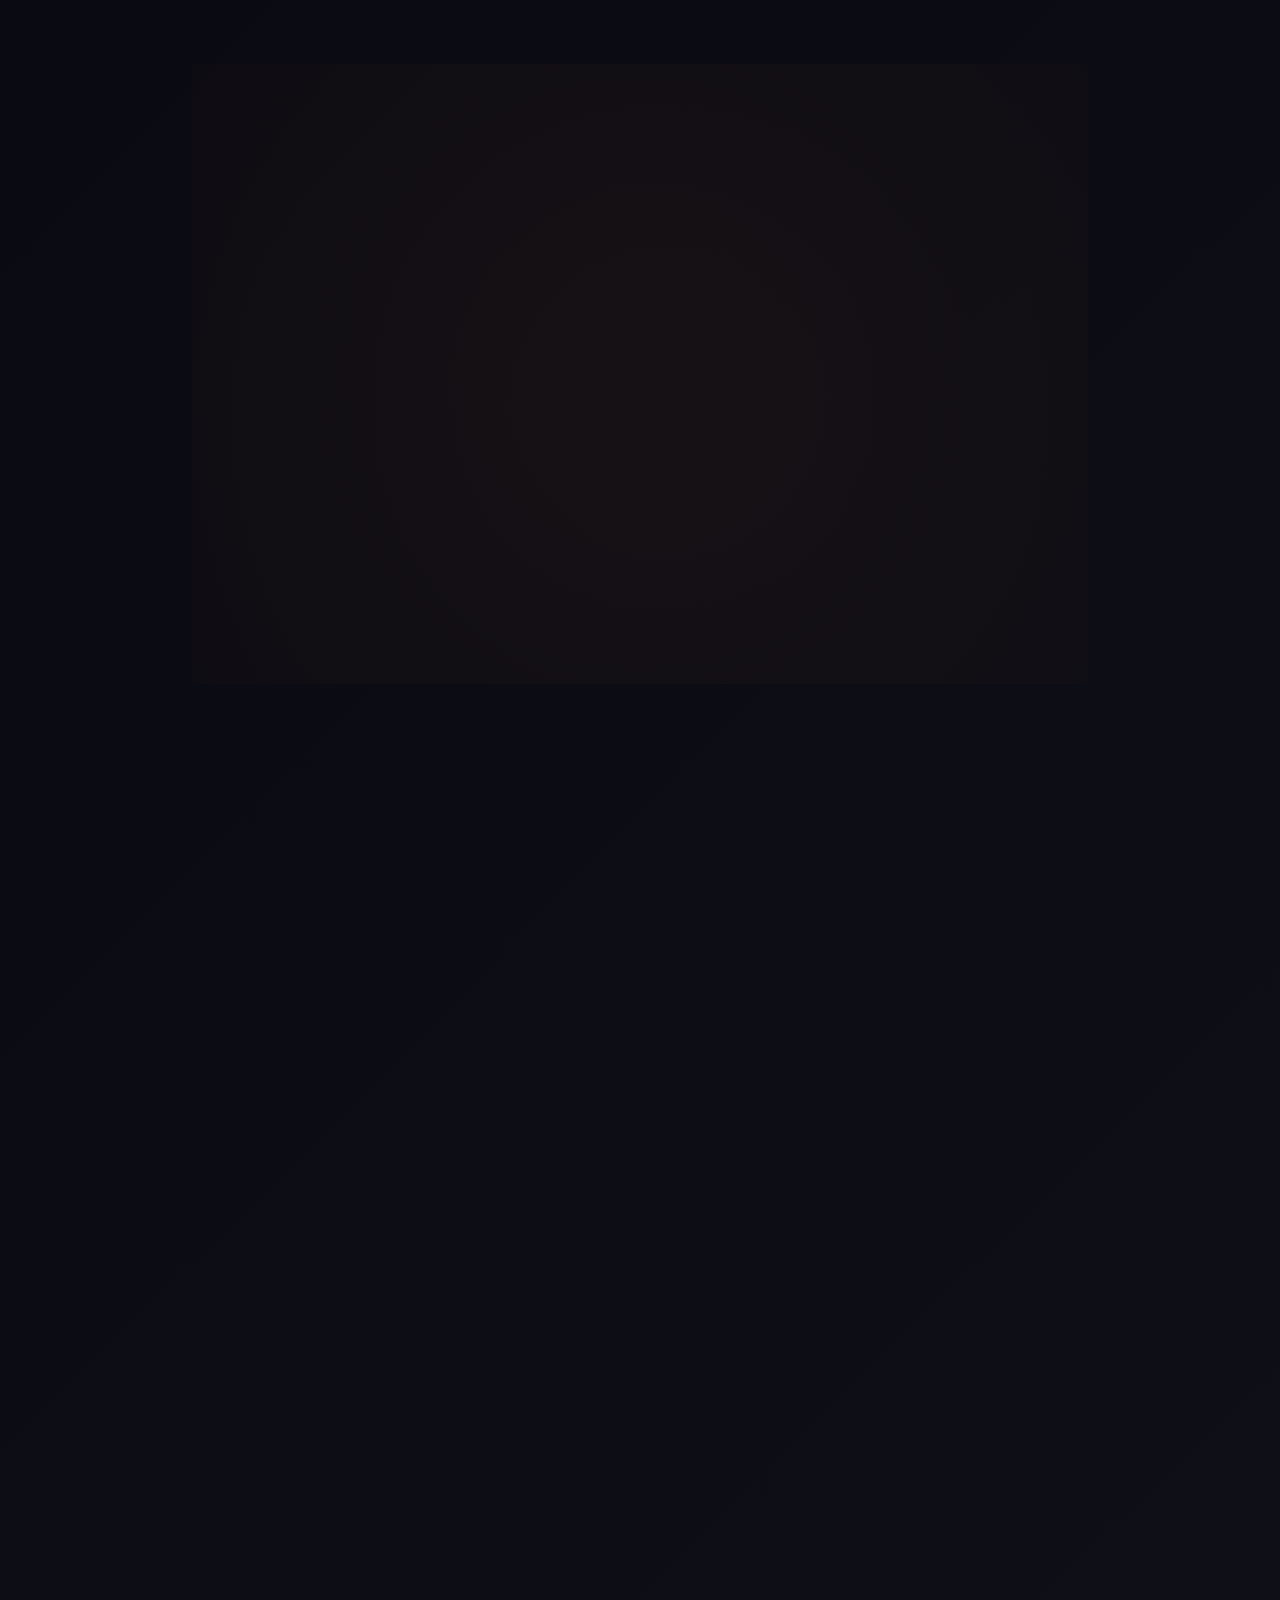
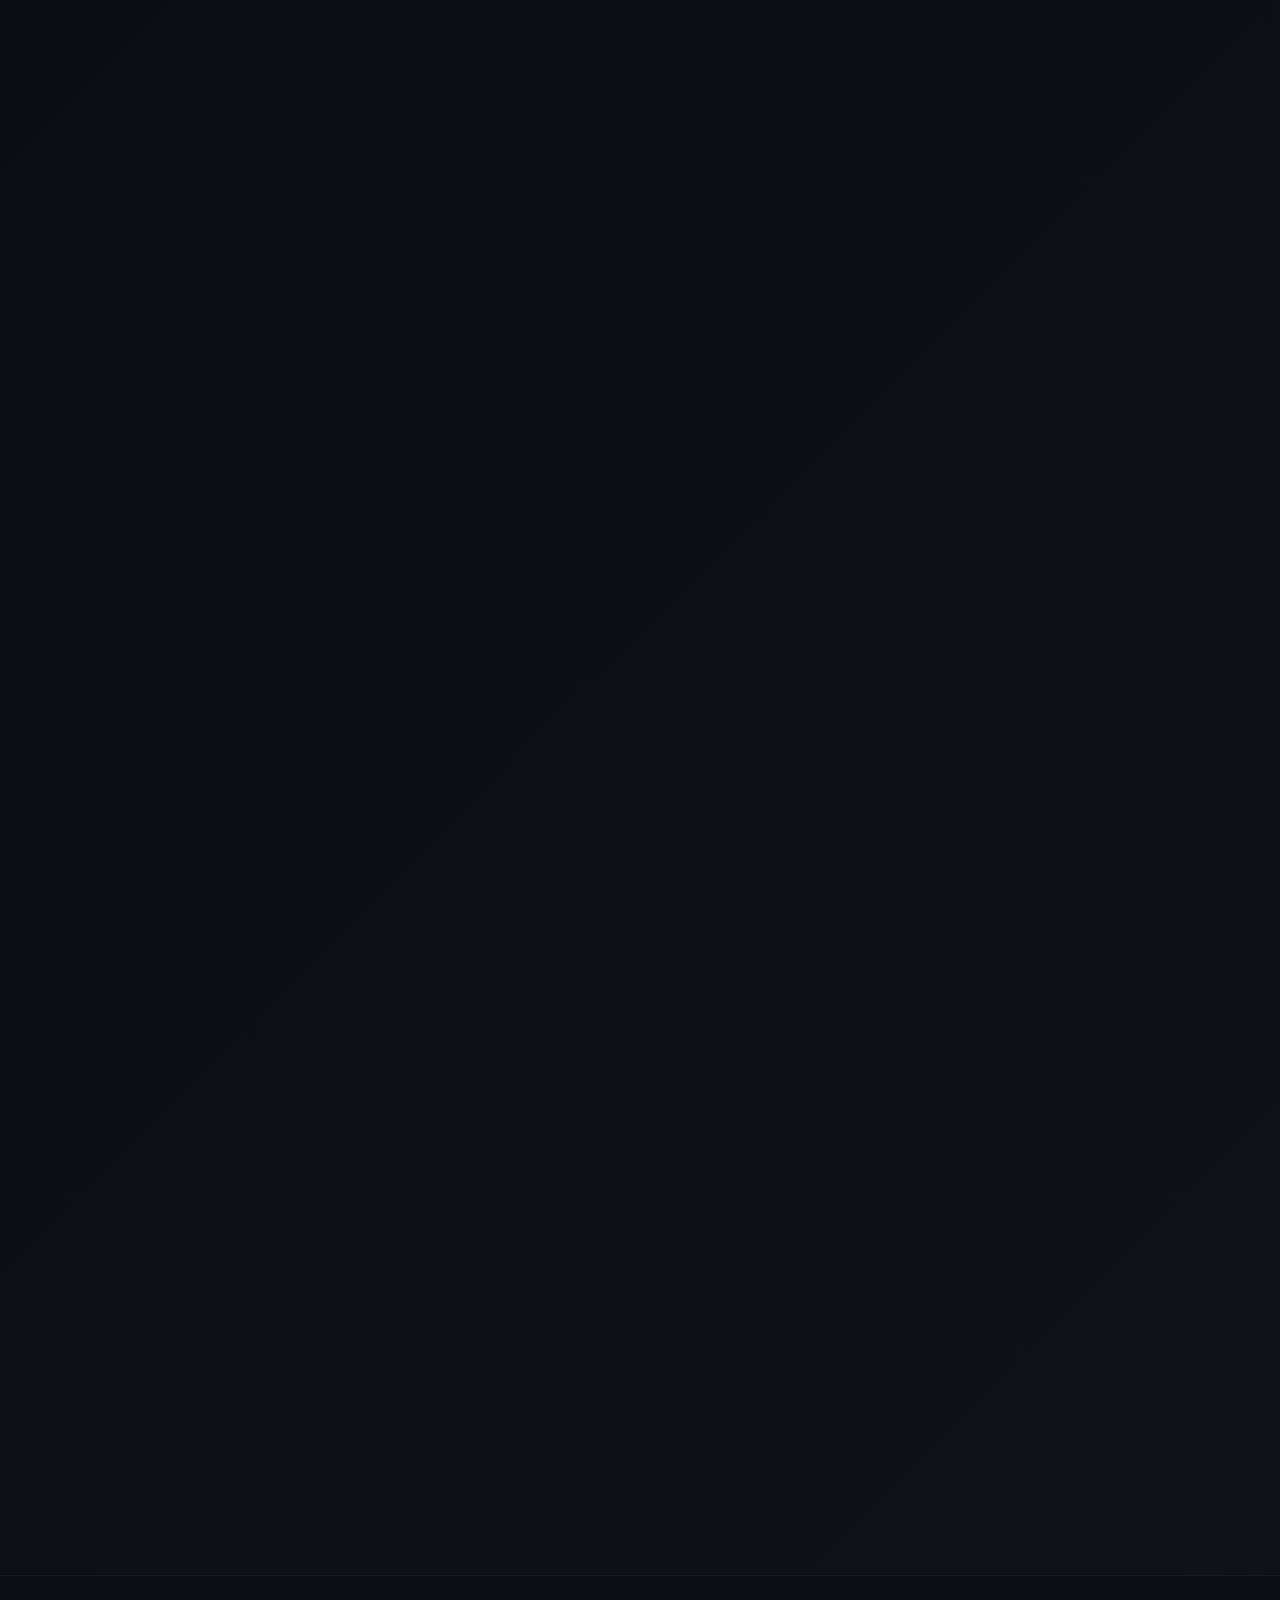
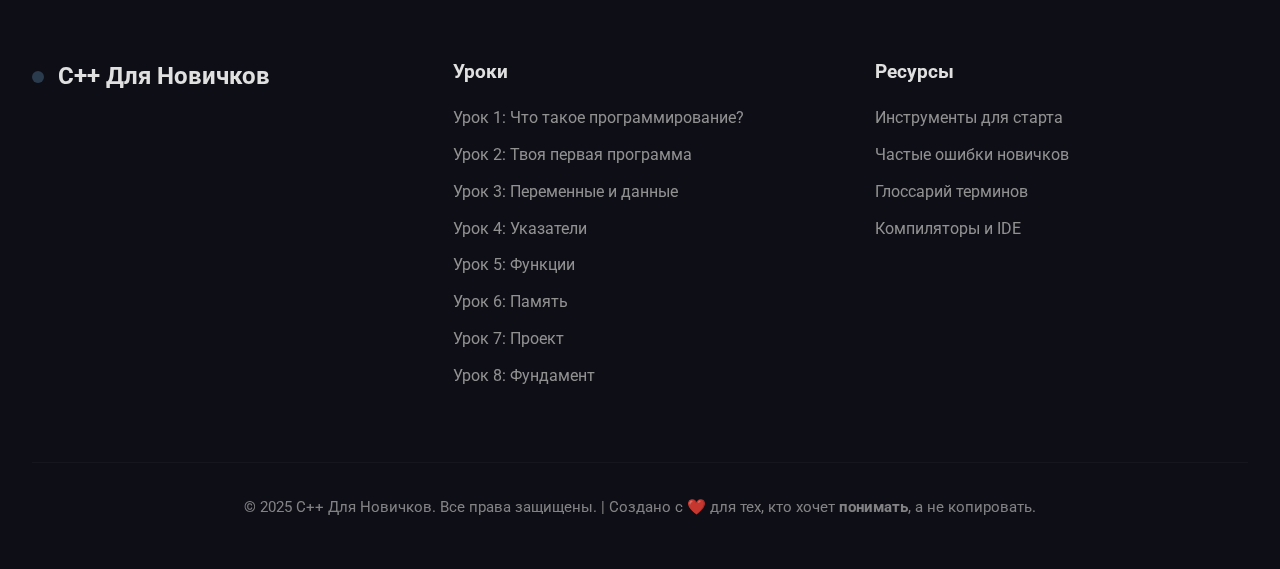
<file: index.html>
<!DOCTYPE html>
<html lang="ru">
<head>
    <meta charset="UTF-8" />
    <meta name="viewport" content="width=device-width, initial-scale=1.0"/>
    <title>C++ Для Новичков — Главная</title>
    <link rel="preconnect" href="https://fonts.googleapis.com">
    <link rel="preconnect" href="https://fonts.gstatic.com" crossorigin>
    <link href="https://fonts.googleapis.com/css2?family=Roboto:wght@300;400;500;700&display=swap" rel="stylesheet">
    <link rel="stylesheet" href="styles.css" />
</head>
<body>
    <!-- Контейнер -->
    <div class="container">
        <!-- Шапка -->
        <header>
            <h1>C++ Для Новичков</h1>
            <p class="subtitle">Курс, где ты не зубришь синтаксис — ты понимаешь, как работает компьютер изнутри.</p>
            <div class="toc">
                <a href="#lessons">Перейти к урокам</a>
            </div>
        </header>

        <!-- Основной контент: Выбор уроков -->
        <section id="lessons">
            <h2>Выбери свою первую пару</h2>
            <p style="text-align: center; color: var(--light-text); max-width: 700px; margin: 2rem auto 4rem;">
                Каждый урок — это отдельный мир. Начни с первого шага. Не бойся сложности — ты уже на правильном пути.
            </p>

            <div class="grid cols-2">
                <!-- Урок 1 -->
                <a href="pair1.html" class="tool-card lesson-card">
                    <div class="tool-icon">🧠</div>
                    <h3>Урок 1: Что такое программирование?</h3>
                    <p>Ты не учишь язык — ты учишь говорить с машиной. Поймёшь, почему компьютер — не волшебник, а слепой исполнитель.</p>
                    <div class="chip">Основы</div>
                </a>

                <!-- Урок 2 -->
                <a href="pair2.html" class="tool-card lesson-card">
                    <div class="tool-icon">💻</div>
                    <h3>Урок 2: Твоя первая программа</h3>
                    <p>Напишешь «Hello, World!» — но не просто скопируешь. Поймёшь, как компилятор превращает твой код в машинные инструкции.</p>
                    <div class="chip">Практика</div>
                </a>

                <!-- Урок 3 -->
                <a href="lesson3.html" class="tool-card lesson-card">
                    <div class="tool-icon">📦</div>
                    <h3>Урок 3: Переменные и типы данных</h3>
                    <p>Почему int ≠ long? Почему float теряет точность? Узнаешь, как компьютер хранит числа — и почему 0.1 + 0.2 ≠ 0.3.</p>
                    <div class="chip">Память</div>
                </a>

                <!-- Урок 4 -->
                <a href="lesson4.html" class="tool-card lesson-card">
                    <div class="tool-icon">🔑</div>
                    <h3>Урок 4: Указатели — твой ключ к железу</h3>
                    <p>Самая страшная тема… и самая мощная. Узнаешь, что такое адрес памяти, зачем он нужен и как не сломать систему.</p>
                    <div class="chip">Глубина</div>
                </a>

                <!-- Урок 5 -->
                <a href="lesson5.html" class="tool-card lesson-card">
                    <div class="tool-icon">⚙️</div>
                    <h3>Урок 5: Функции и стек вызовов</h3>
                    <p>Как работает вызов функции? Почему stack overflow? Поймёшь, как компьютер управляет выполнением — от начала до конца.</p>
                    <div class="chip">Логика</div>
                </a>

                <!-- Урок 6 -->
                <a href="lesson6.html" class="tool-card lesson-card">
                    <div class="tool-icon">🗑️</div>
                    <h3>Урок 6: Управление памятью</h3>
                    <p>malloc, new, delete — не магия. Ты будешь выделять и освобождать память вручную. И поймёшь, почему это важно.</p>
                    <div class="chip">Контроль</div>
                </a>

                <!-- Урок 7 -->
                <a href="lesson7.html" class="tool-card lesson-card">
                    <div class="tool-icon">🎮</div>
                    <h3>Урок 7: Первый проект — игра «Угадай число»</h3>
                    <p>Соберёшь первую полноценную программу: ввод, логика, циклы, проверки. И поймёшь — ты уже программист.</p>
                    <div class="chip">Проект</div>
                </a>

                <!-- Урок 8 -->
                <a href="lesson8.html" class="tool-card lesson-card">
                    <div class="tool-icon">🚀</div>
                    <h3>Урок 8: Почему C++ — основа всего</h3>
                    <p>От игр до ядер ОС. Узнаешь, где живёт C++ — и почему Google, NASA и Sony используют его, а не Python.</p>
                    <div class="chip">Фундамент</div>
                </a>
            </div>

            <div style="text-align: center; margin-top: 5rem;">
                <p style="color: var(--light-text); font-size: 1.1rem;">Начни с первого шага — остальное придет.</p>
                <a href="lesson1.html" class="btn large-btn outline">Начать с Урока 1</a>
            </div>
        </section>
    </div>

    <!-- Футер -->
    <footer>
        <div class="footer-grid">
            <div class="footer-brand">
                <h3><span class="mark"></span> C++ Для Новичков</h3>
                <p class="footer-description">Курс, где ты не запоминаешь синтаксис — ты понимаешь суть.</p>
            </div>
            <div class="footer-column">
                <h4>Уроки</h4>
                <ul>
                    <li><a href="pair1.html">Урок 1: Что такое программирование?</a></li>
                    <li><a href="lesson2.html">Урок 2: Твоя первая программа</a></li>
                    <li><a href="lesson3.html">Урок 3: Переменные и данные</a></li>
                    <li><a href="lesson4.html">Урок 4: Указатели</a></li>
                    <li><a href="lesson5.html">Урок 5: Функции</a></li>
                    <li><a href="lesson6.html">Урок 6: Память</a></li>
                    <li><a href="lesson7.html">Урок 7: Проект</a></li>
                    <li><a href="lesson8.html">Урок 8: Фундамент</a></li>
                </ul>
            </div>
            <div class="footer-column">
                <h4>Ресурсы</h4>
                <ul>
                    <li><a href="#">Инструменты для старта</a></li>
                    <li><a href="#">Частые ошибки новичков</a></li>
                    <li><a href="#">Глоссарий терминов</a></li>
                    <li><a href="#">Компиляторы и IDE</a></li>
                </ul>
            </div>
        </div>
        <div class="footer-bottom">
            © 2025 C++ Для Новичков. Все права защищены. | Создано с ❤️ для тех, кто хочет <strong>понимать</strong>, а не копировать.
        </div>
    </footer>

    <script>
        // Простая анимация при прокрутке
        document.addEventListener('DOMContentLoaded', () => {
            const sections = document.querySelectorAll('section');
            const observer = new IntersectionObserver((entries) => {
                entries.forEach(entry => {
                    if (entry.isIntersecting) {
                        entry.target.classList.add('visible');
                    }
                });
            }, { threshold: 0.1 });
            sections.forEach(section => observer.observe(section));

            // Анимация карточек при входе в зону
            const cards = document.querySelectorAll('.tool-card');
            const cardObserver = new IntersectionObserver((entries) => {
                entries.forEach(entry => {
                    if (entry.isIntersecting) {
                        entry.target.style.animation = 'fadeInUp 0.8s forwards 0.2s';
                    }
                });
            }, { threshold: 0.1 });

            cards.forEach(card => cardObserver.observe(card));
        });
    </script>
</body>
</html>
</file>
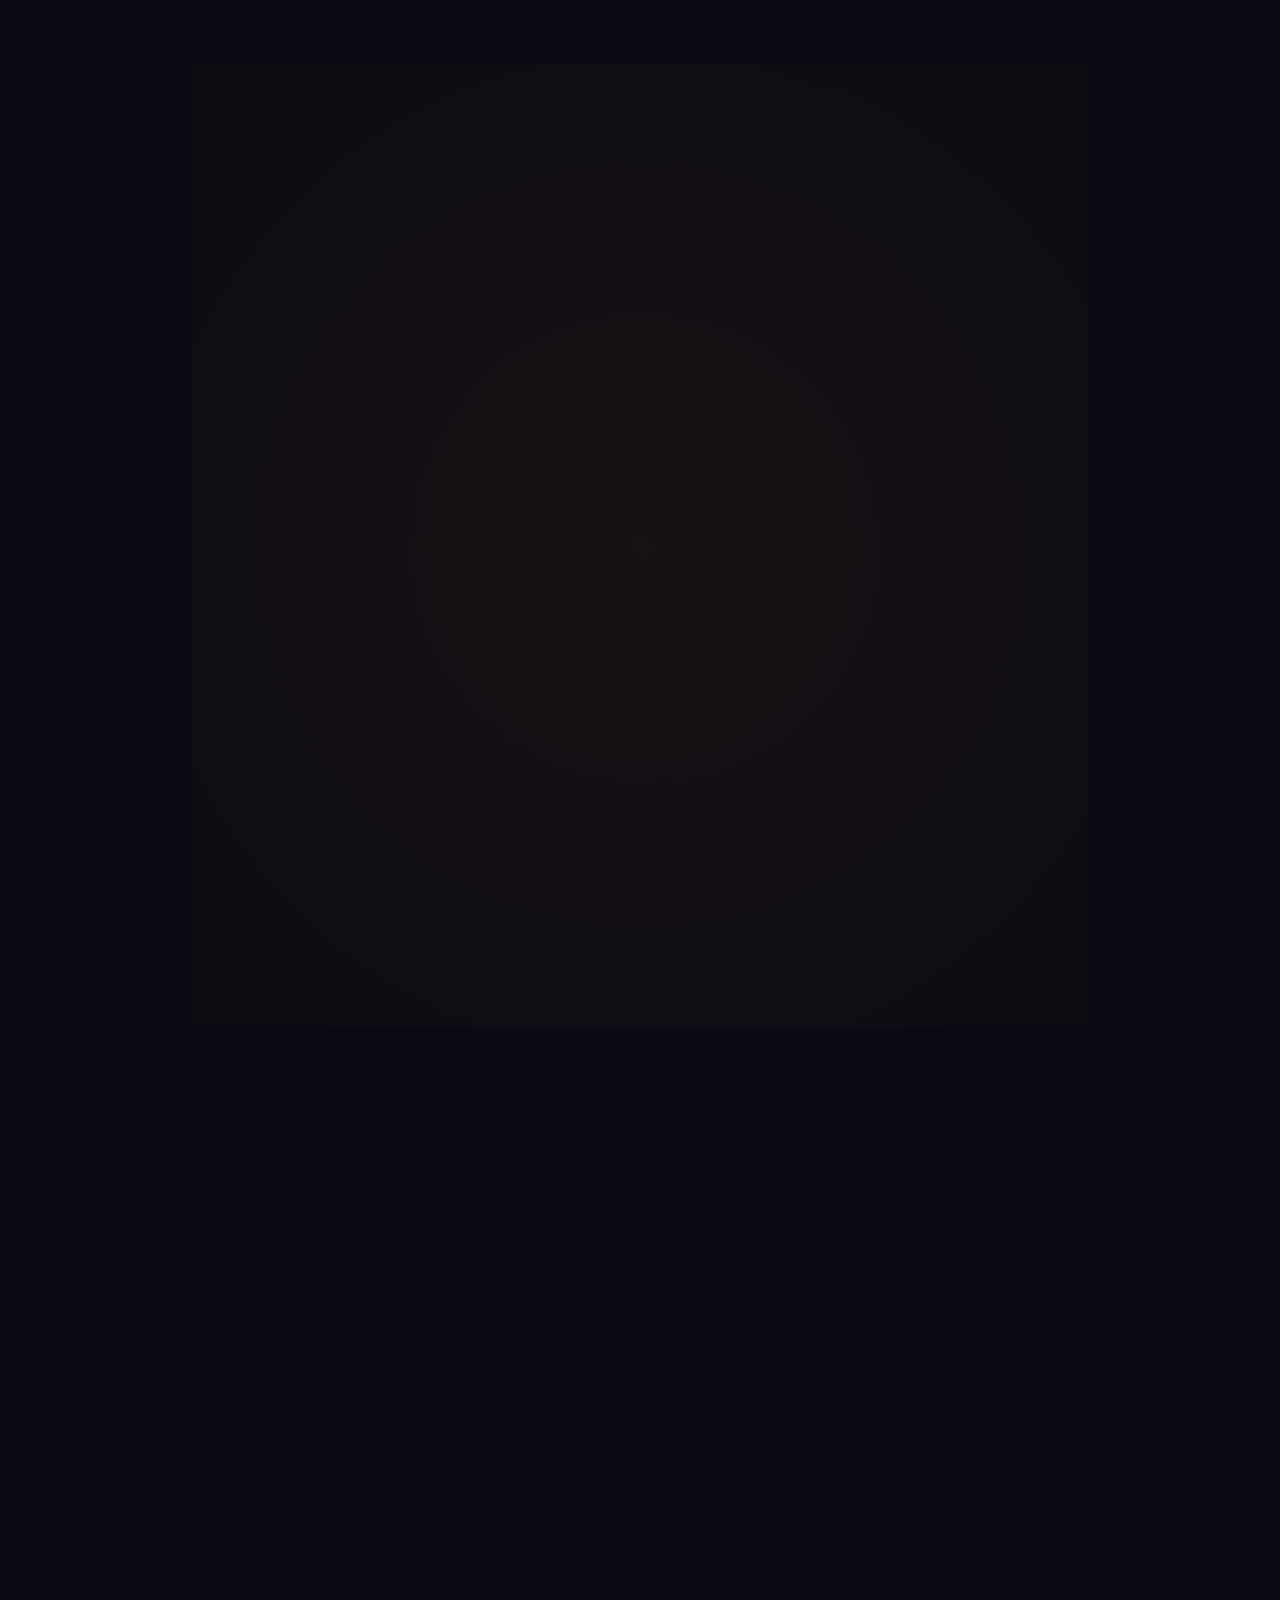
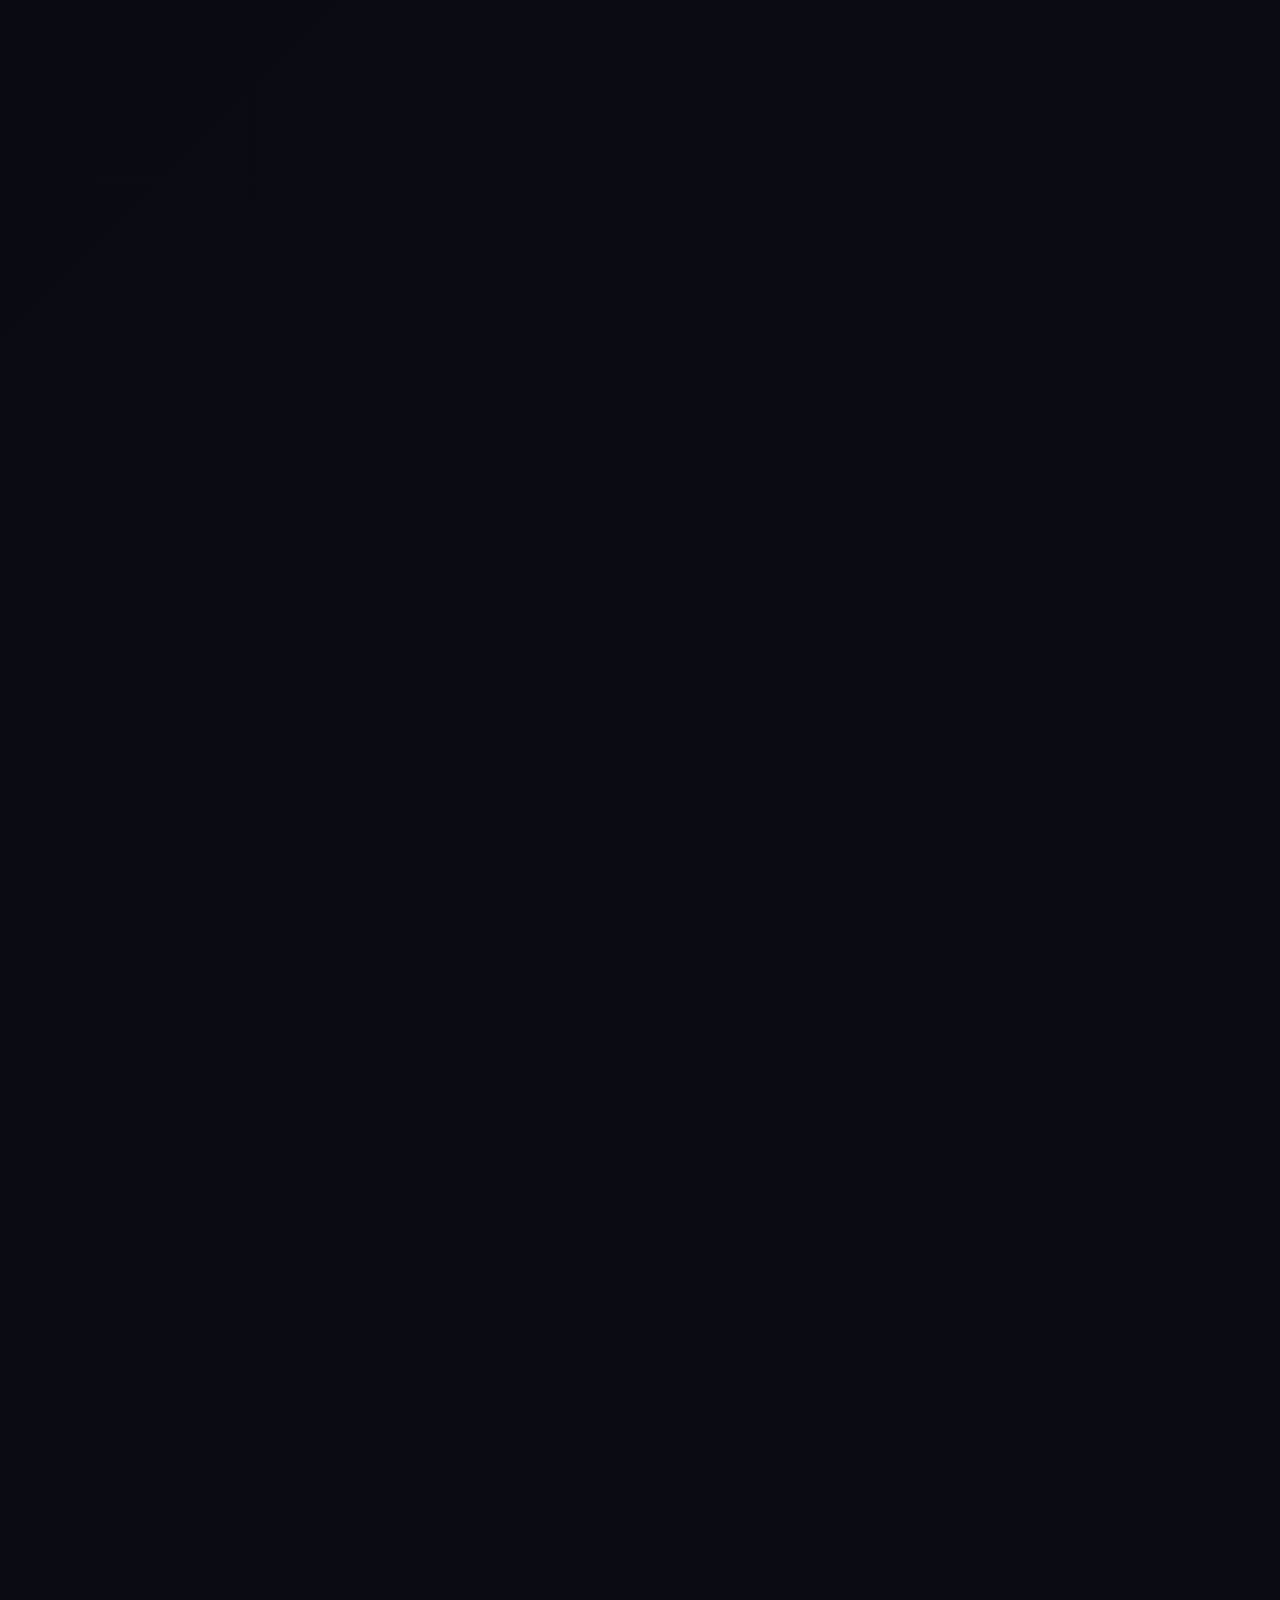
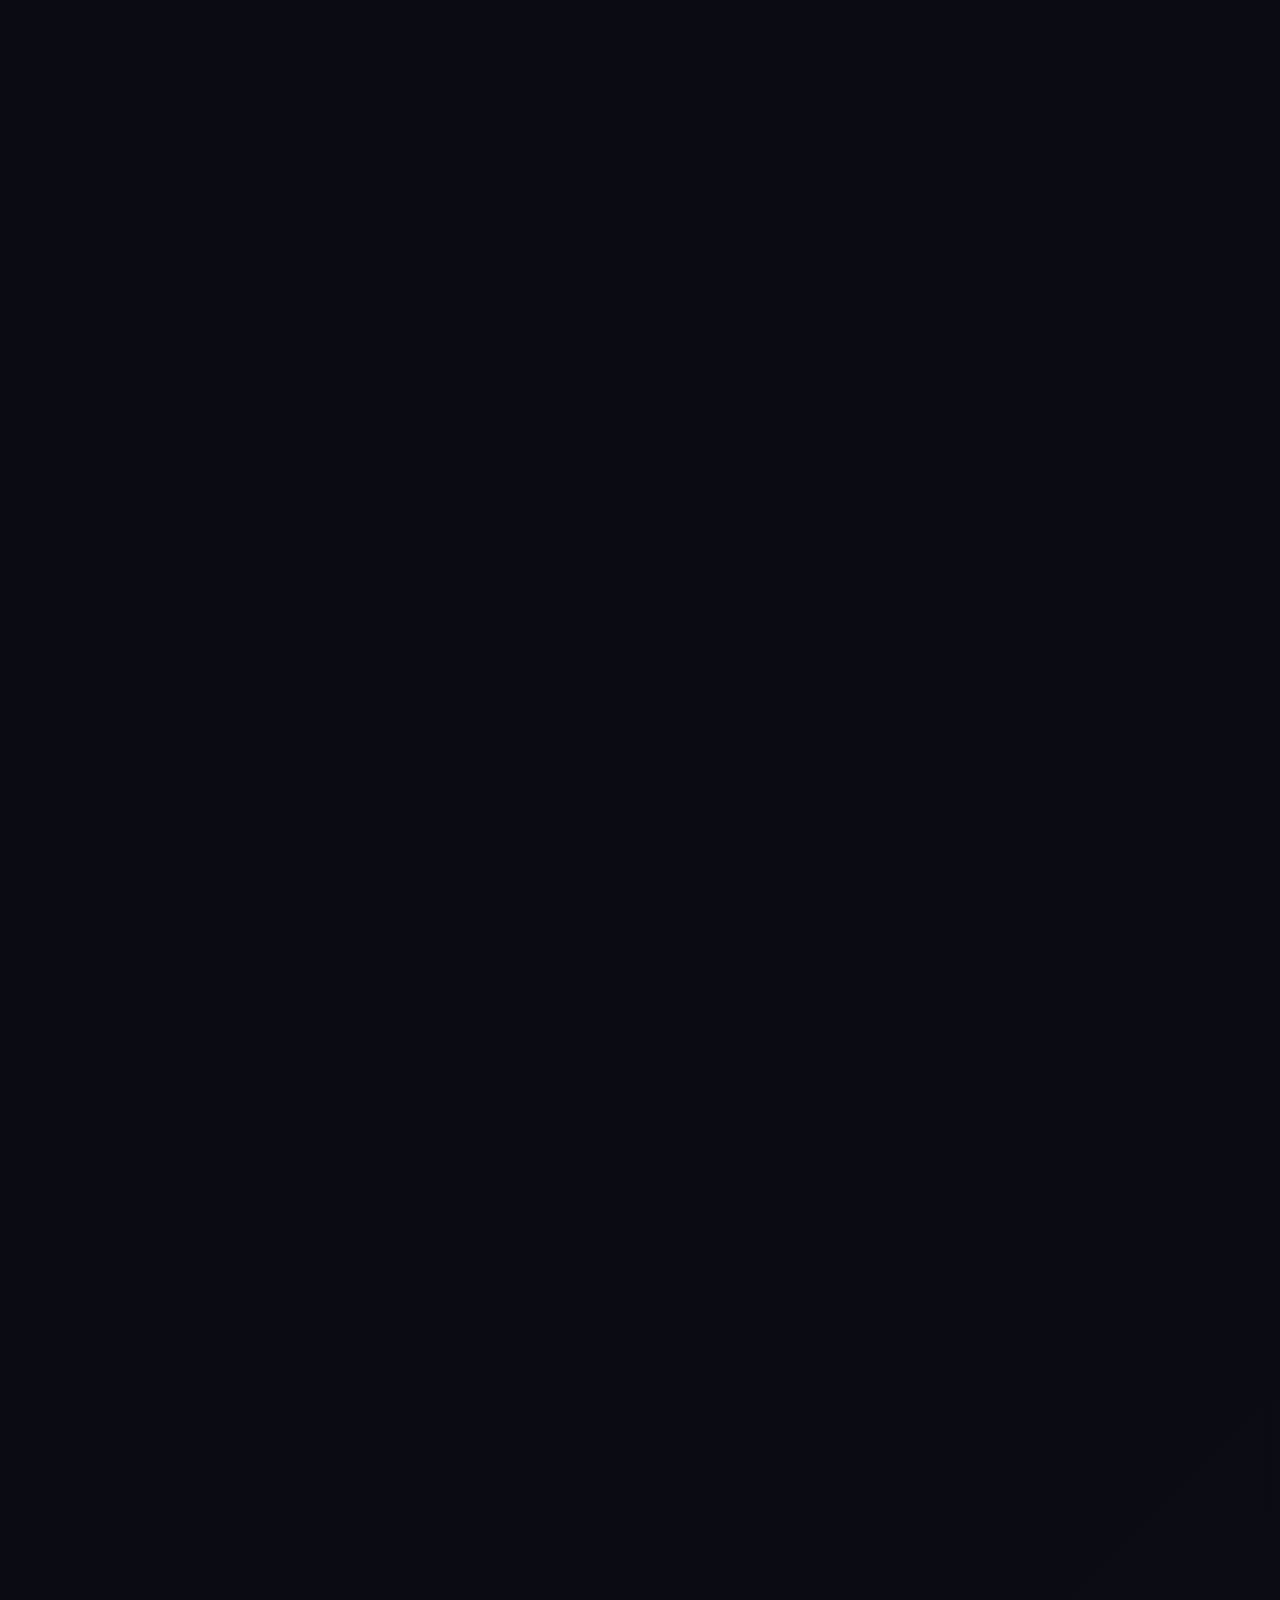
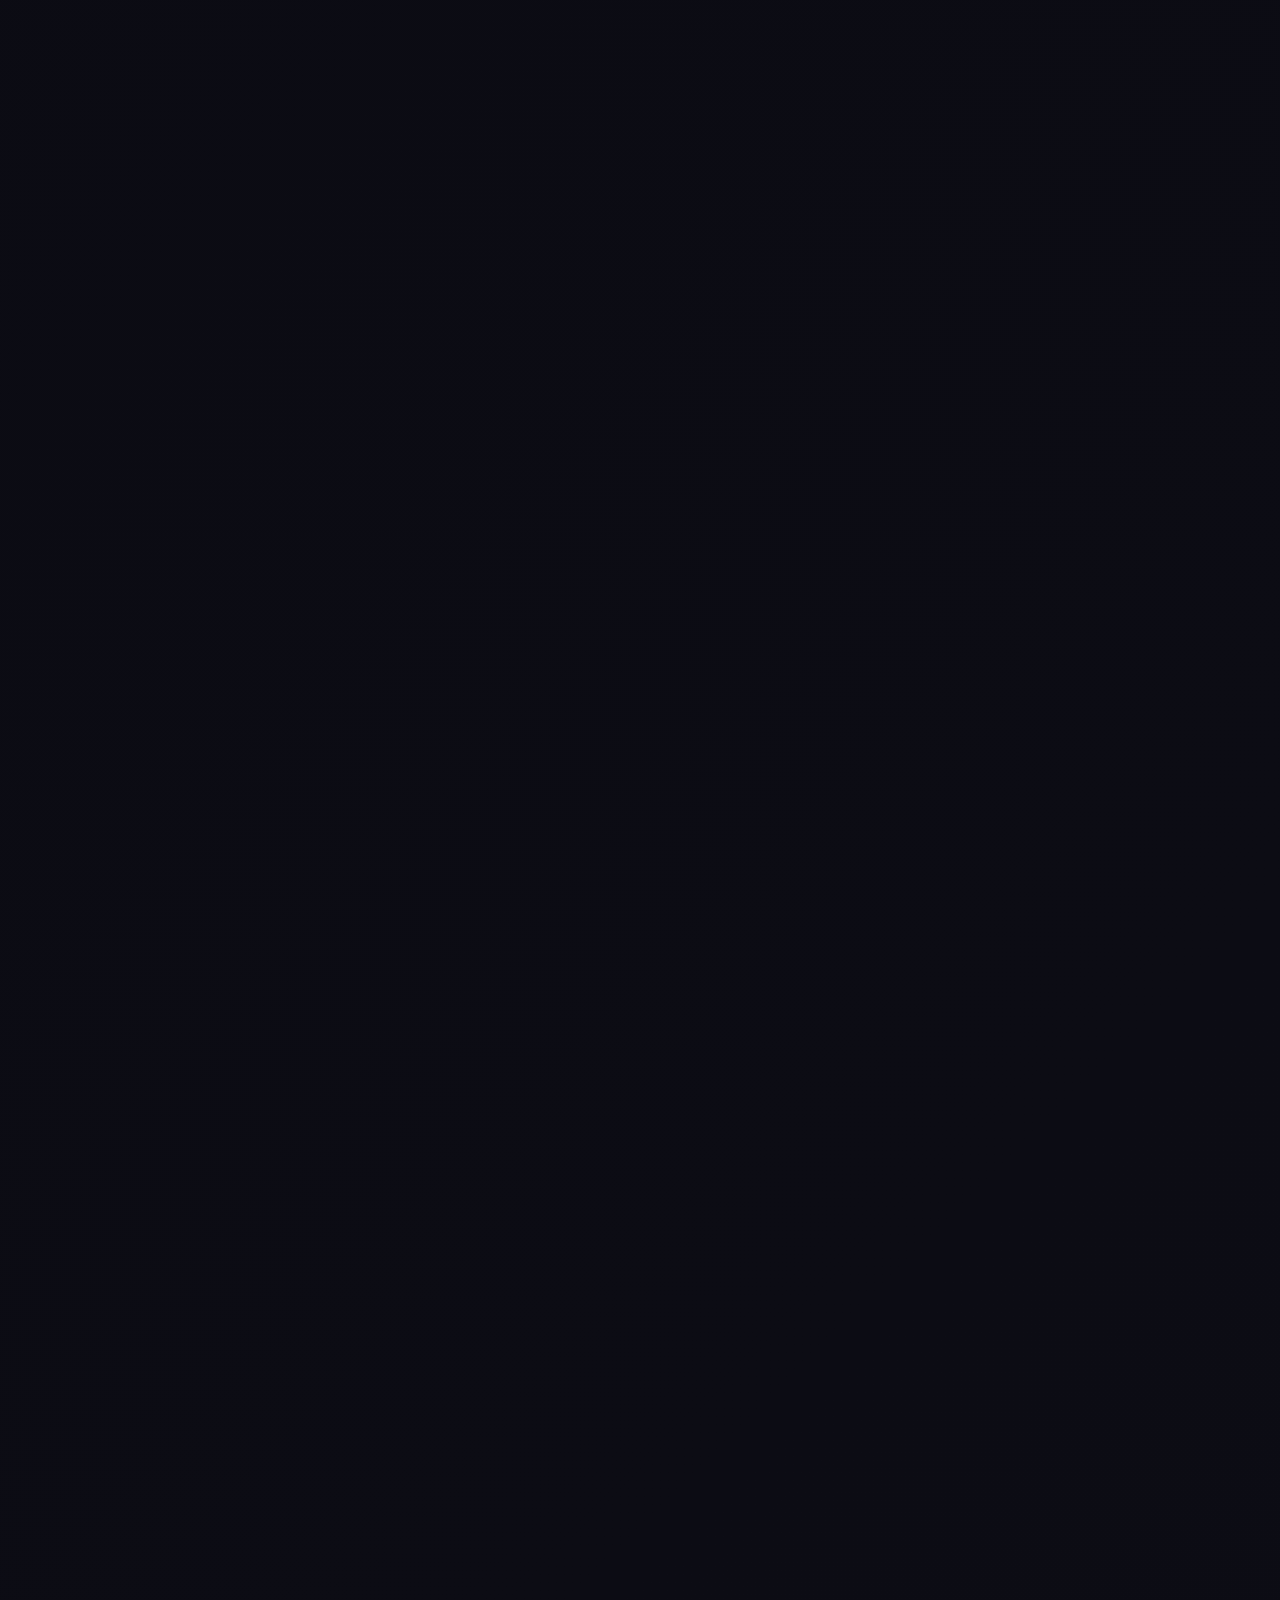
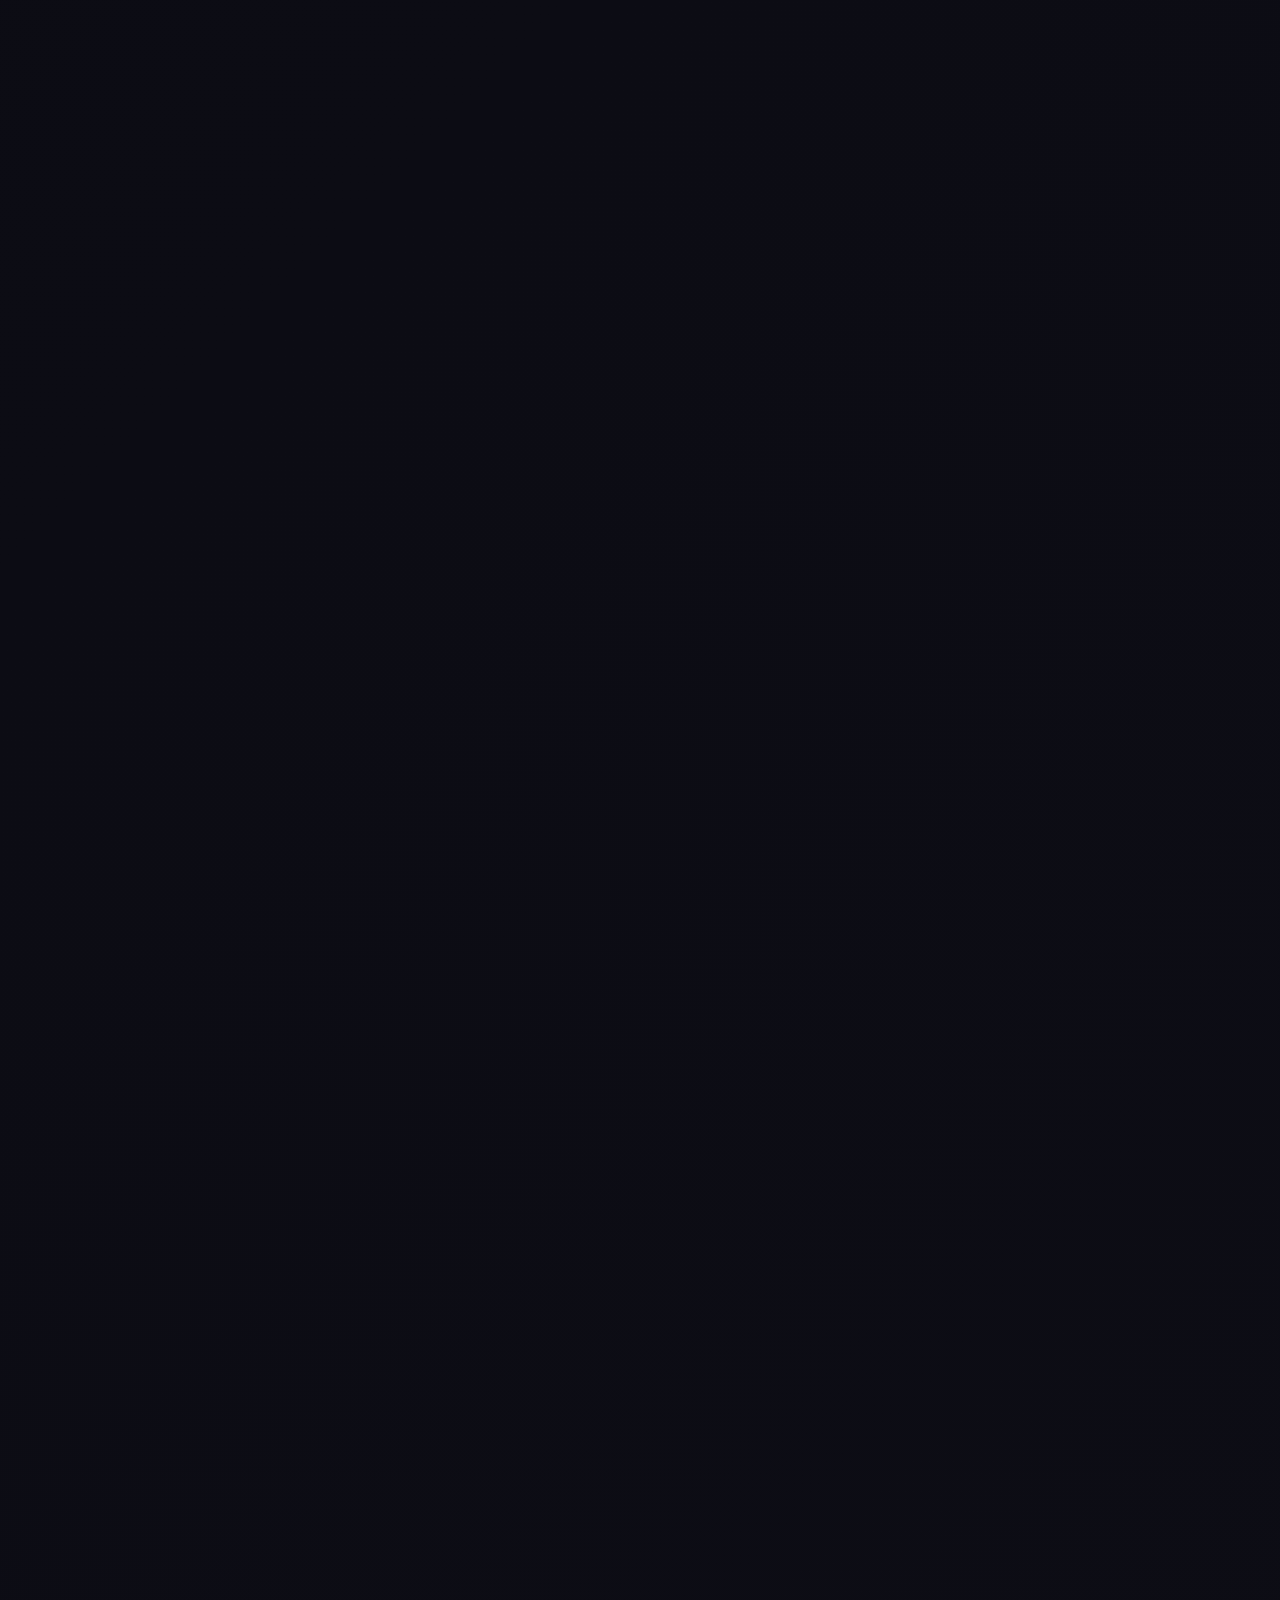
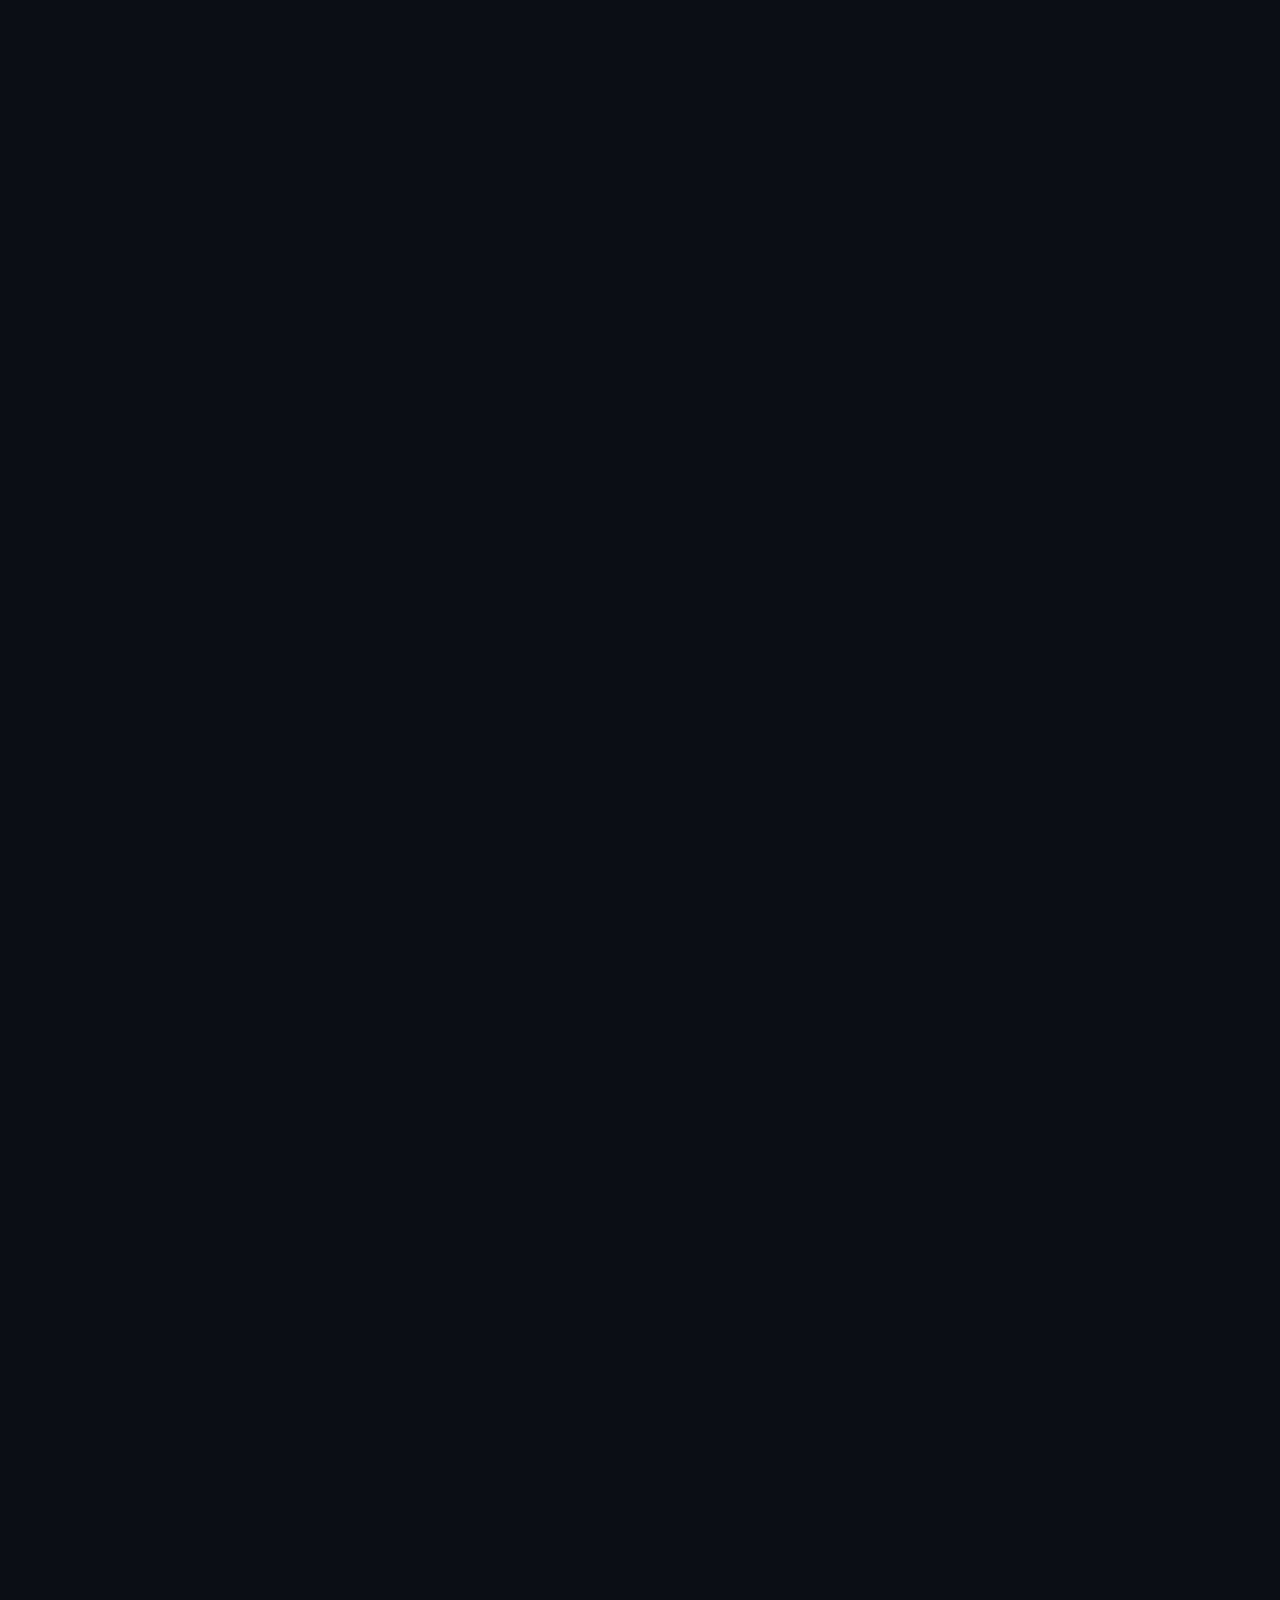
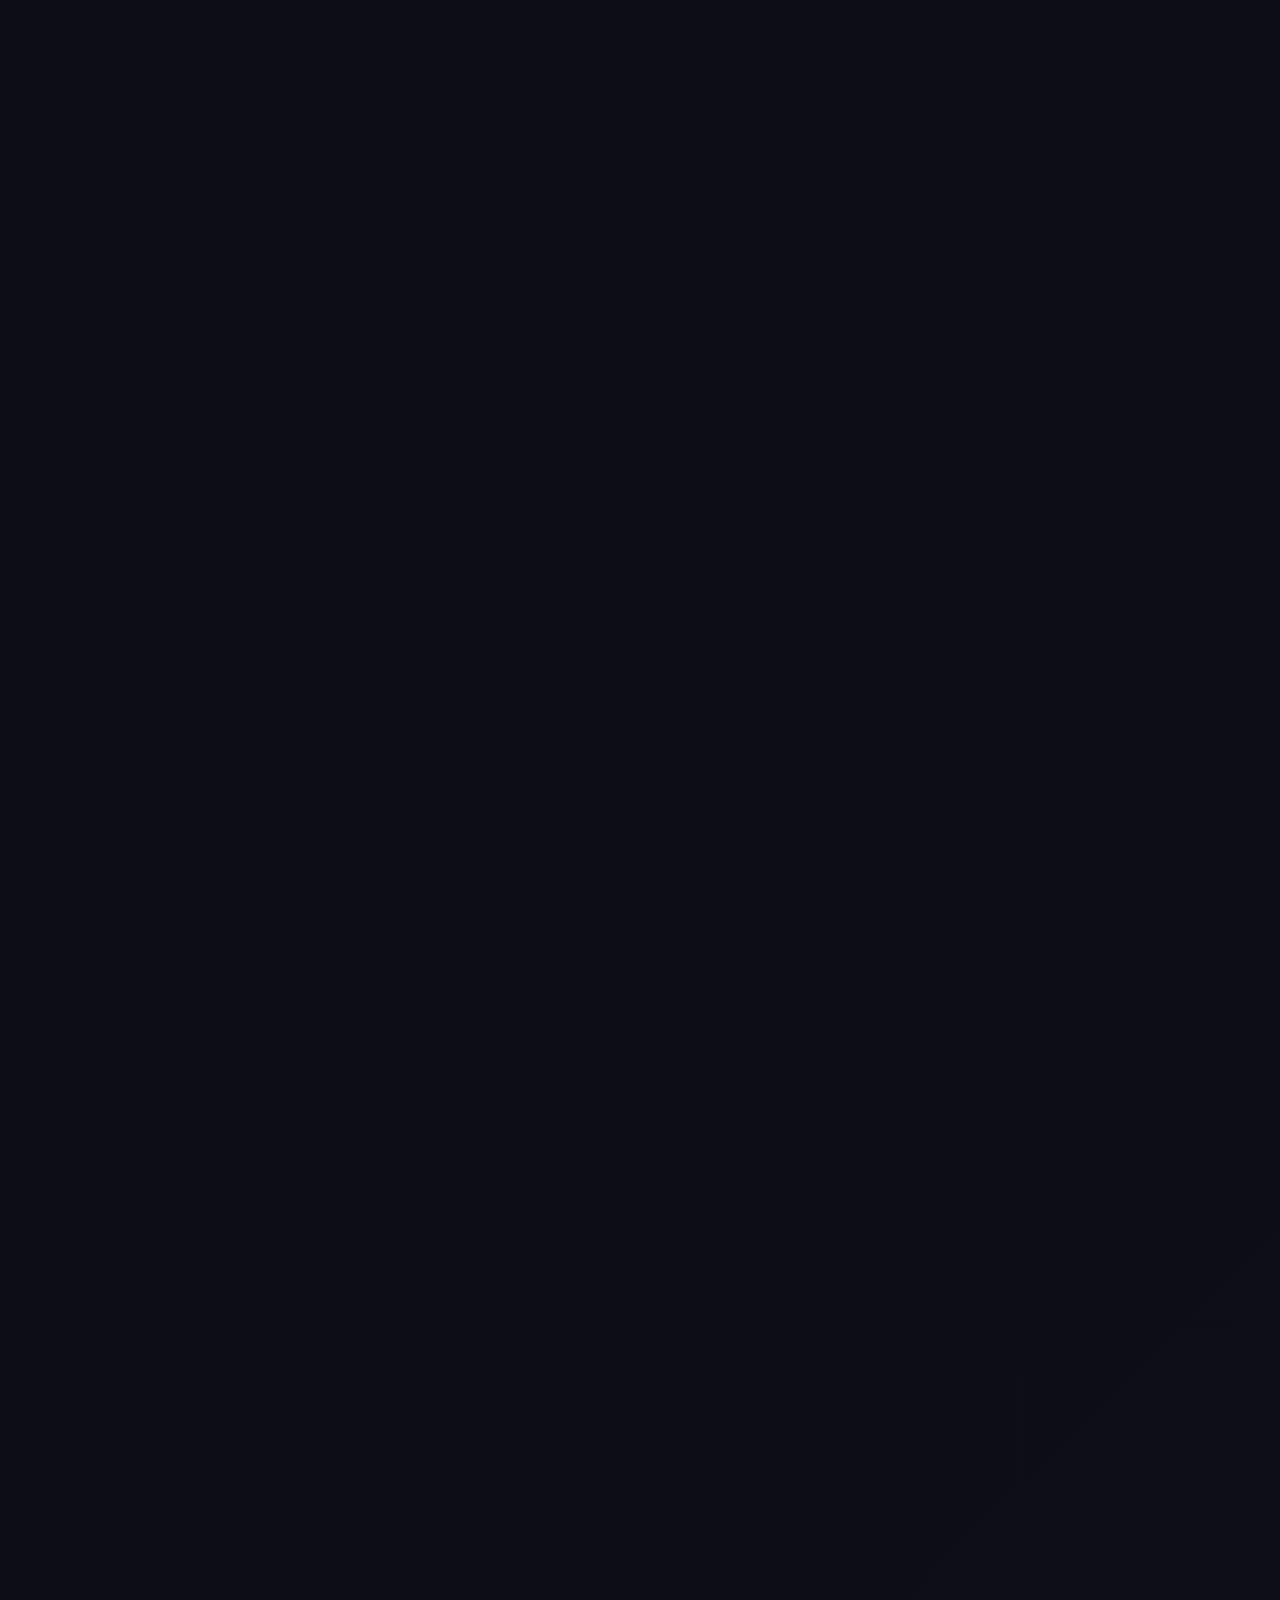
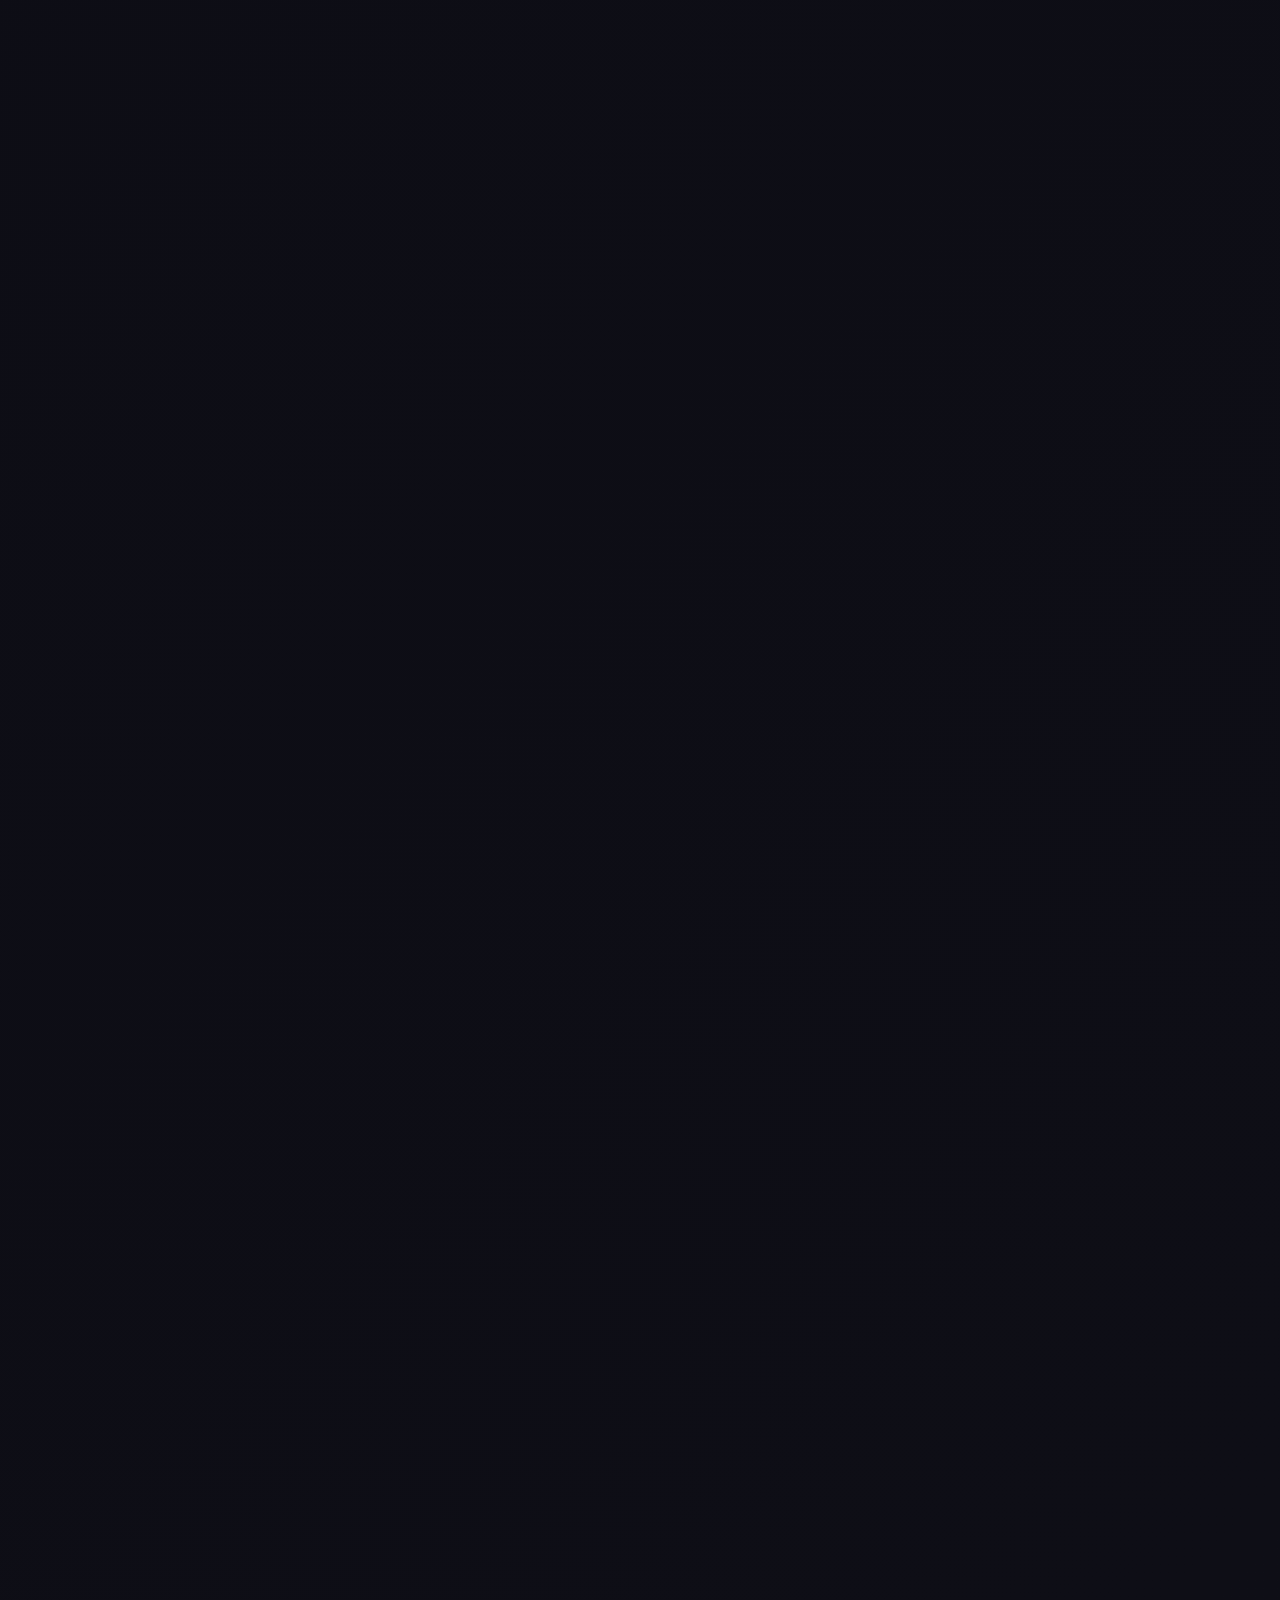
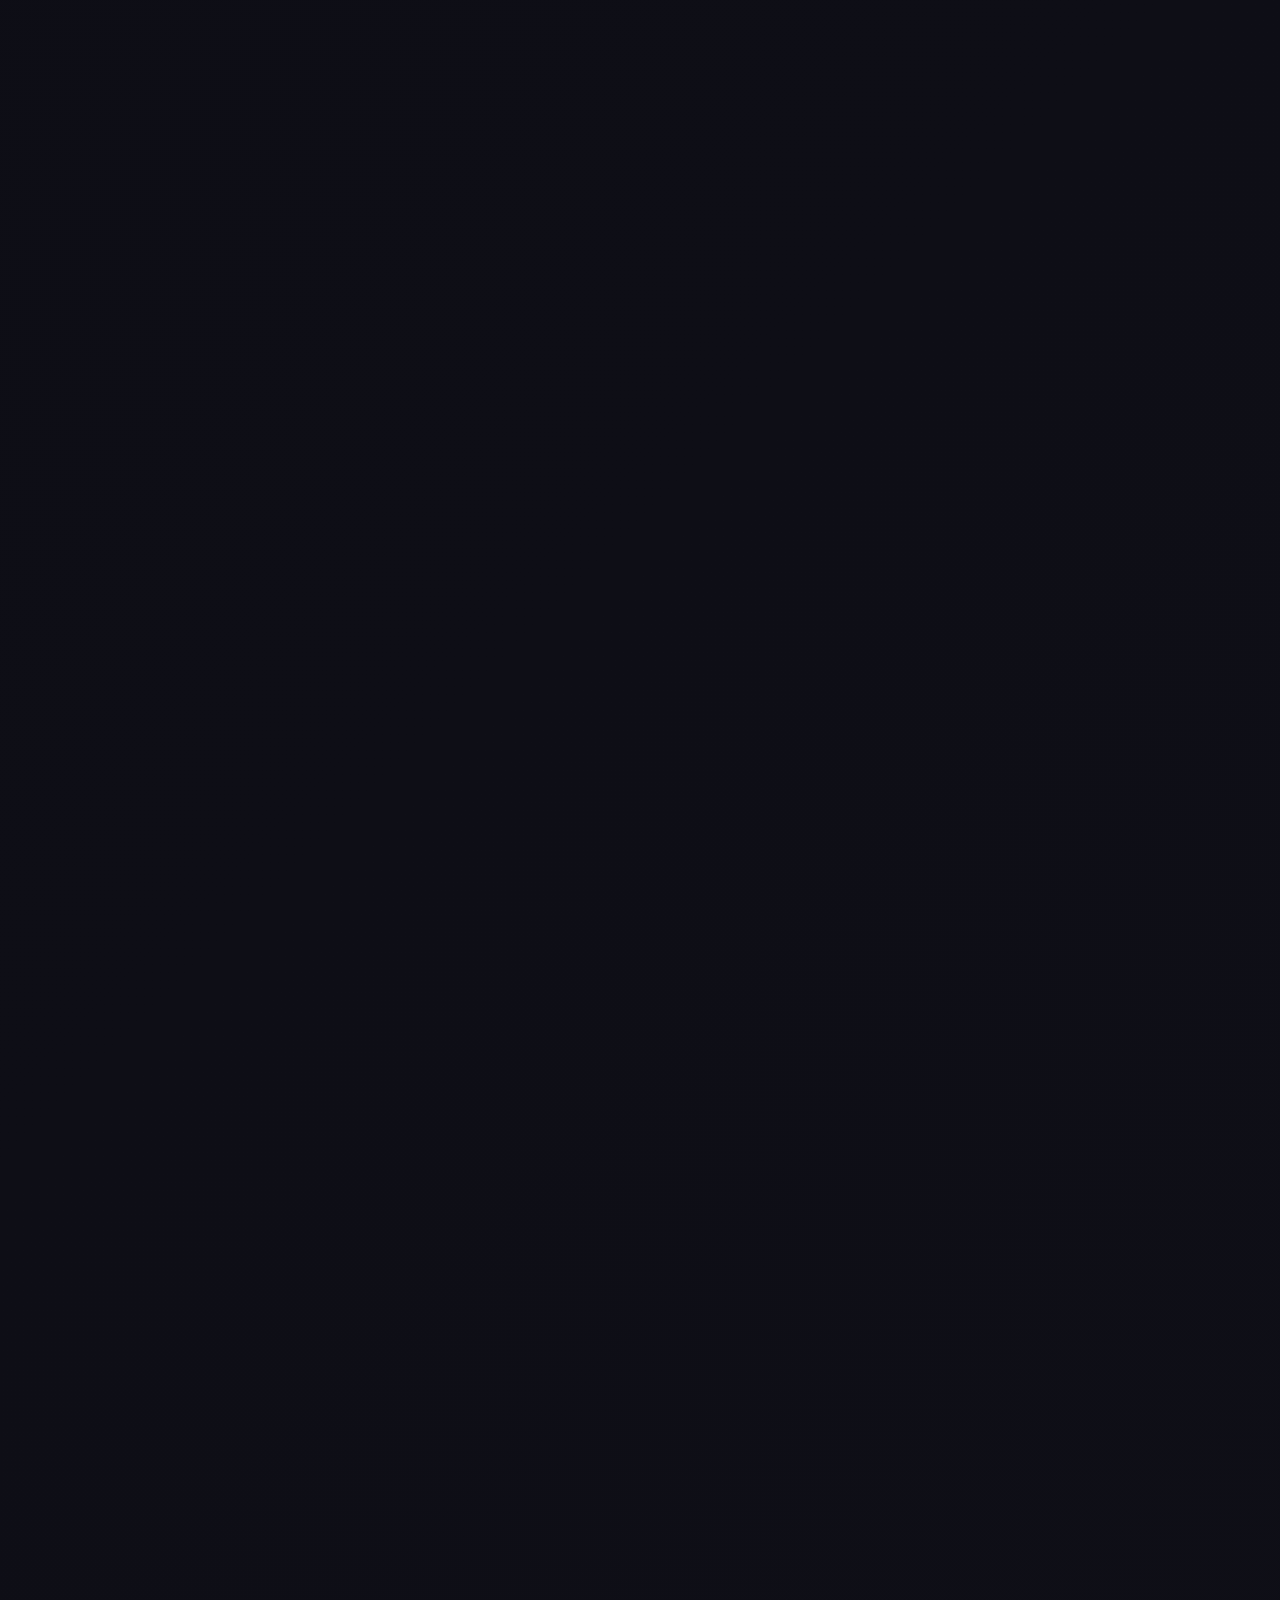
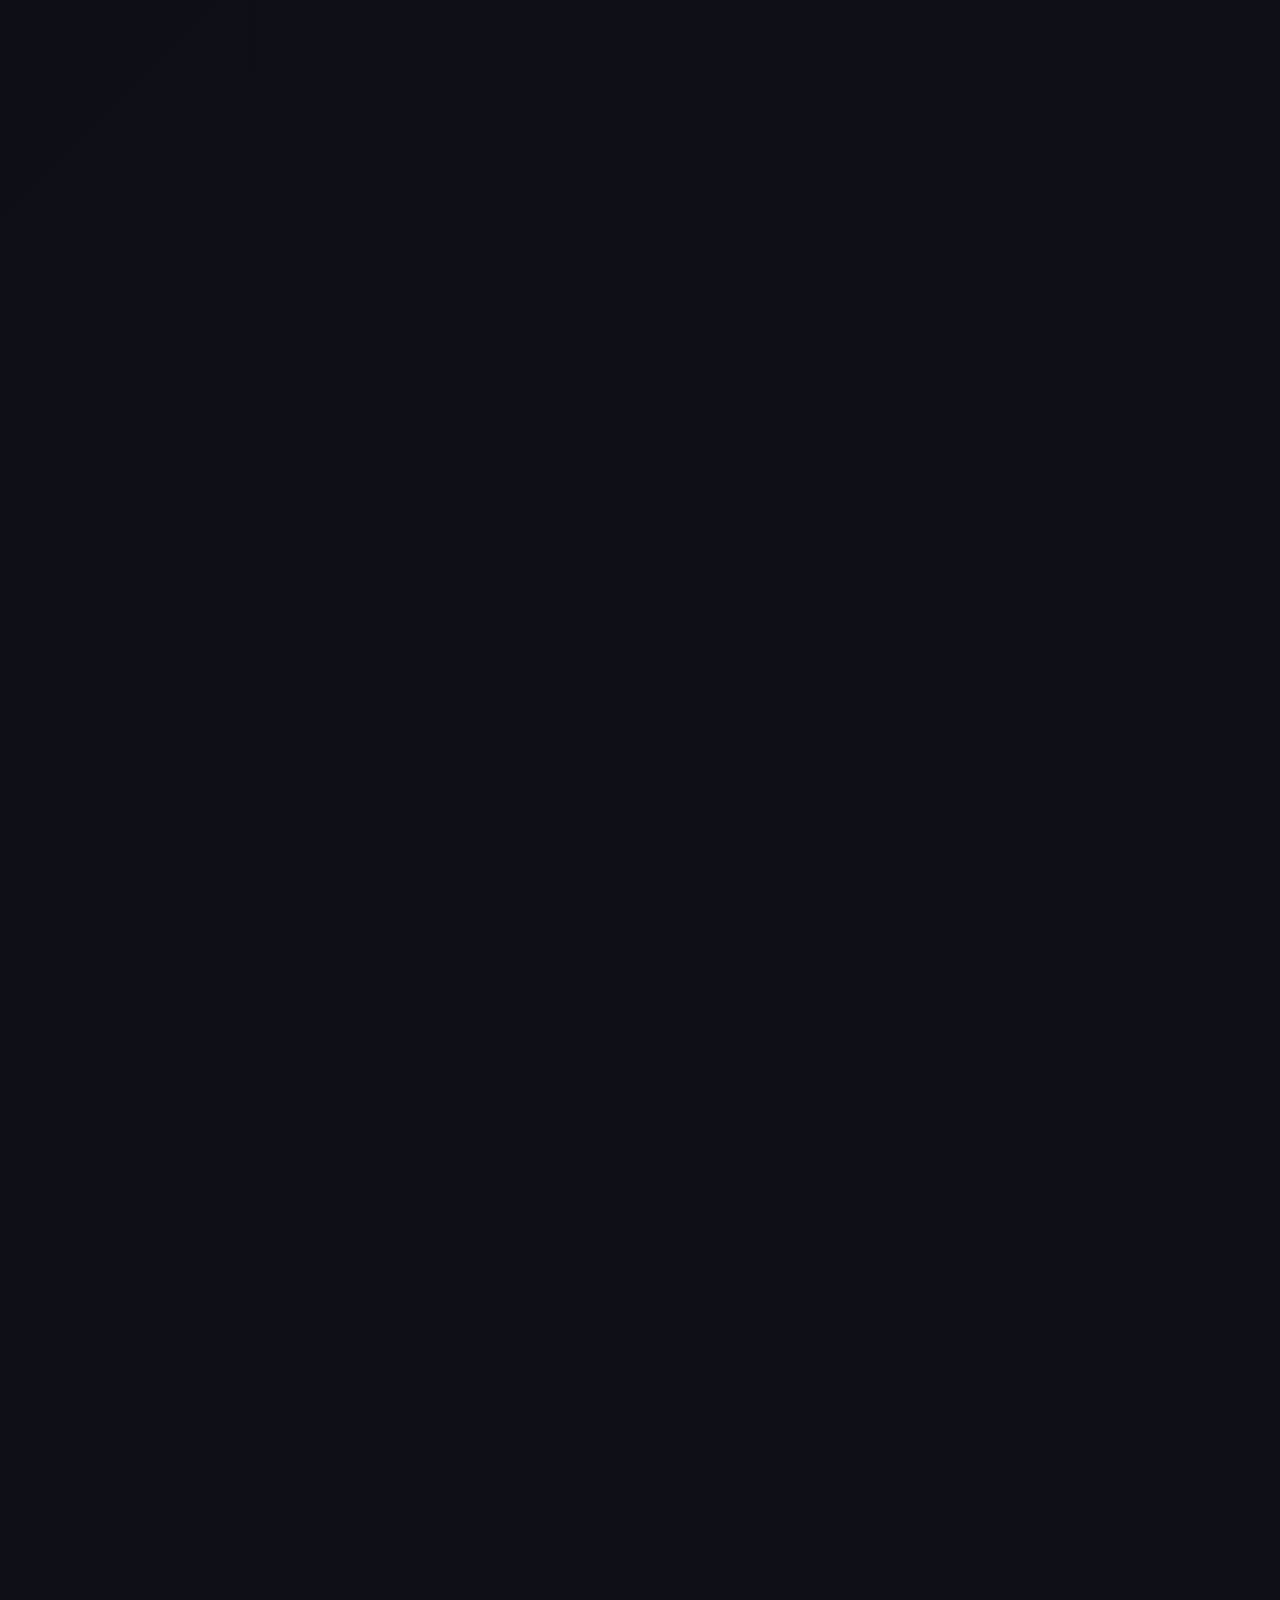
<file: pair1.html>
<!DOCTYPE html>
<html lang="ru">
<head>
    <meta charset="UTF-8" />
    <meta name="viewport" content="width=device-width, initial-scale=1.0"/>
    <title>Курс C++ для новичков — Урок 1: Что такое программирование?</title>
    <link rel="preconnect" href="https://fonts.googleapis.com">
    <link rel="preconnect" href="https://fonts.gstatic.com" crossorigin>
    <link href="https://fonts.googleapis.com/css2?family=Roboto:wght@300;400;500;700&display=swap" rel="stylesheet">
    <link href="https://fonts.googleapis.com/css2?family=JetBrains+Mono:wght@400;500&display=swap" rel="stylesheet">
        <link rel="stylesheet" href="styles.css" />
</head>
<body>
    <!-- Контейнер -->
    <div class="container">
        <!-- Шапка -->
        <header>
            
            <h1>Компьютеры, люди и программирование</h1>
            <div class="toc">
                <a href="index.html">К оглавлению</a>
                <a href="pair2.html">Следующая лекция →</a>
            </div>

            
            <div class="toc">
                <a href="#introduction">Введение</a>
                <a href="#software">Программное обеспечение</a>
                <a href="#people">Люди в программировании</a>
                <a href="#computer-science">Компьютерные науки</a>
                <a href="#everywhere">Компьютеры повсюду</a>
                <a href="#under-the-hood">Под капотом</a>
                <a href="#ideals">Идеалы программистов</a>
                <a href="#c-plus-plus">C++ vs другие языки</a>
                <a href="#future">Ваше будущее</a>
            </div>
            <p class="subtitle">Введение в мир программирования на C++ от создателя языка</p>
        </header>
        
        <!-- Основной контент -->
        <section id="introduction">
            <h2>1.1. Введение</h2>
            <p>Как и любой процесс обучения, преподавание программирования сводится к дилемме о яйце и курице. Мы хотим поскорее начать работу, но одновременно желаем объяснить, почему именно эти темы выбрали для изучения.</p>
            
            <div class="material-card concept">
                <p class="kicker">Концепция</p>
                <p><strong>Программирование</strong> — это процесс создания программного обеспечения (ПО) с помощью специальных языков, которые понимают компьютеры. Язык C++ — один из таких языков, позволяющий создавать эффективные и мощные программы.</p>
            </div>
            
            <p>Эта глава выражает нашу личную точку зрения на то, что мы считаем интересным и важным для программирования. В ней изложены причины, по которым мы вот уже много десятков лет занимаемся этим делом.</p>
            
            <p>Для студентов основной причиной изучения какой-либо идеи, метода или главы учебника может быть простое желание получить хорошую оценку на экзамене, но должны же быть и более веские мотивы!</p>
            
            <p>Лучше всего мы работаем, когда чувствуем, что наша работа делает мир лучше и помогает другим людям. Для задач, которые мы решаем годами (из которых, собственно, и складывается карьера профессионала), жизненно важными являются идеалы и более абстрактные идеи.</p>
            
            <div class="material-card tip">
                <p class="kicker">Совет</p>
                <p>Программирование — это не просто написание кода. Это решение проблем, творчество и создание чего-то полезного для других людей.</p>
            </div>
            
            <div class="material-card formula">
                <p class="kicker">📐 От расплывчатого к точному</p>
                <div class="grid cols-2">
                    <div class="tool-card">
                        <div class="tool-icon">🌫️</div>
                        <h4>Как говорить нельзя</h4>
                        <ul class="checklist">
                            <li><strong>Размыто:</strong> «Добавь немного соли»</li>
                            <li><strong>Неоднозначно:</strong> «Подожди чуть-чуть»</li>
                            <li><strong>Без условия:</strong> «Варить до готовности»</li>
                        </ul>
                    </div>
                    <div class="tool-card">
                        <div class="tool-icon">🎯</div>
                        <h4>Как говорить с машиной</h4>
                        <ul class="checklist">
                            <li><strong>Конкретно:</strong> «Добавь 2 г соли»</li>
                            <li><strong>Измеримо:</strong> «Ждать 7 минут»</li>
                            <li><strong>С критерием:</strong> «Варить до 100°C, затем 7 минут»</li>
                        </ul>
                    </div>
                </div>
            </div>
            
            <div class="material-card pro">
                <p class="kicker">🔁 Цикл обратной связи</p>
                <div class="grid cols-2">
                    <div class="tool-card">
                        <div class="tool-icon">✍️</div>
                        <h4>1. Сформулируй шаги</h4>
                        <p>Напиши минимально точный «рецепт» задачи в 5–10 шагах.</p>
                    </div>
                    <div class="tool-card">
                        <div class="tool-icon">▶️</div>
                        <h4>2. Проверь</h4>
                        <p>Прогони мысленно или в коде. Найди место, где инструкции двусмысленны.</p>
                    </div>
                    <div class="tool-card">
                        <div class="tool-icon">🪚</div>
                        <h4>3. Уточни</h4>
                        <p>Заменяй «чуть-чуть», «по вкусу» на измеримые действия.</p>
                    </div>
                    <div class="tool-card">
                        <div class="tool-icon">🧱</div>
                        <h4>4. Повтори</h4>
                        <p>Дроби крупные шаги на атомарные, пока их нельзя перепутать.</p>
                    </div>
                </div>
            </div>
            
            <div class="material-card task">
                <p class="kicker">📝 Мини‑упражнение</p>
                <p><strong>Задание:</strong> опиши «включить будильник на 7:30» как шаги для робота. 6–8 пунктов. Затем сократи до 4–5, не потеряв однозначности.</p>
                <ul class="checklist">
                    <li><strong>Проверь:</strong> можно ли понять шаг без здравого смысла?</li>
                    <li><strong>Уточни:</strong> где, когда, сколько, какой формат?</li>
                </ul>
            </div>
        </section>

        <section id="software">
            <h2>1.2. Программное обеспечение</h2>
            <p>Хорошее программное обеспечение невидимо. Вы не можете его потрогать, взвесить или стукнуть. Программное обеспечение — это совокупность программ, выполняемых на определенном компьютере.</p>
            
            <div class="material-card concept">
                <p class="kicker">Термин</p>
                <p><strong>Программное обеспечение (ПО)</strong> — это набор программ и данных, которые управляют работой компьютера и позволяют пользователям решать различные задачи. В отличие от аппаратного обеспечения (физических компонентов компьютера), ПО не имеет материальной формы.</p>
            </div>
            
            <p>Сколько компьютеров существует в мире? Мы не знаем; по крайней мере, миллиарды. Компьютеров в мире больше, чем людей.</p>
            
            <p>От скольких компьютеров вы зависите на протяжении дня? Если вы живете в большом городе, то для того чтобы получить еду, кто-то должен совершить небольшие чудеса, связанные с планированием, транспортировкой и хранением продуктов. Разумеется, управление сетями распределения продуктов компьютеризовано.</p>
            
            <div class="material-card">
                <p class="kicker">Факт</p>
                <p>В современном автомобиле может быть более 30 компьютеров, управляющих различными системами: от впрыска топлива до контроля давления в шинах.</p>
            </div>
            
            <p>На каждом из упомянутых компьютеров установлено программное обеспечение. Без него компьютеры представляют собой просто дорогую груду кремния, металла и пластика.</p>
            
            <p>Нет ни одного устройства, работу которого мы не хотели бы усовершенствовать. Достаточно просто задуматься о его функционировании, и вы сразу поймете, что именно требуется изменить. Очень вероятно, что для этого вам придется использовать программирование.</p>
            
            <div class="material-card pro">
                <p class="kicker">🧭 Где программы живут</p>
                <div class="grid cols-2">
                    <div class="tool-card">
                        <div class="tool-icon">🤖</div>
                        <h4>Автоматизация рутины</h4>
                        <p>Переименование 1000 файлов, отчёты, напоминания, резервные копии.</p>
                    </div>
                    <div class="tool-card">
                        <div class="tool-icon">📦</div>
                        <h4>Бизнес‑процессы</h4>
                        <p>Учёт заказов, склад, платежи, логистика, аналитика.</p>
                    </div>
                    <div class="tool-card">
                        <div class="tool-icon">🎮</div>
                        <h4>Игры и графика</h4>
                        <p>Мир, физика, звук, интерфейс — всё это код.</p>
                    </div>
                    <div class="tool-card">
                        <div class="tool-icon">🛰️</div>
                        <h4>Системное ПО</h4>
                        <p>Драйверы, ОС, встроенные устройства, сети.</p>
                    </div>
                </div>
            </div>
            
            <div class="material-card formula">
                <p class="kicker">📈 Лестница эффекта</p>
                <ul class="checklist">
                    <li><strong>Уровень 1:</strong> экономлю себе 10 минут в день</li>
                    <li><strong>Уровень 2:</strong> экономлю команде часы в неделю</li>
                    <li><strong>Уровень 3:</strong> экономлю компании деньги каждый месяц</li>
                    <li><strong>Уровень 4:</strong> создаю продукт, который экономит людям время по всему миру</li>
                </ul>
            </div>
            
            <div class="material-card history">
                <p class="kicker">🧪 Мини‑кейс</p>
                <p><strong>Было:</strong> менеджер вручную собирал отчёт из 6 таблиц — 45 минут ежедневно.</p>
                <p><strong>Стало:</strong> скрипт собирает и отправляет PDF в 08:59. Время: 0 минут. Экономия — ~16 часов в месяц, меньше ошибок, всё вовремя.</p>
            </div>
            
            <div class="material-card task">
                <p class="kicker">🎯 Твоя микро‑выгода</p>
                <p><strong>Задание:</strong> запиши 3 рутинные задачи из своей жизни/работы, которые повторяются каждую неделю. Для каждой сформулируй «желаемое состояние» в одном предложении: «Хочу, чтобы ... происходило само в ... времени».</p>
            </div>
        </section>

        <section id="people">
            <h2>1.3. Люди в программировании</h2>
            <p>Компьютеры созданы людьми и для людей. Компьютер представляет собой универсальное устройство, его можно использовать для решения невероятно широкого спектра задач.</p>
            
            <div class="material-card">
                <p class="kicker">Миф vs Реальность</p>
                <p>Голливуд создал программистам негативный имидж: одинокий толстый отщепенец, не имеющий социальных связей. В реальности разработка программного обеспечения — это командная работа, требующая взаимодействия десятков, сотен и даже тысяч людей с разнообразными ролями.</p>
            </div>
            
            <p>Миф о программисте-одиночке — просто выдумка. Люди, предпочитающие самостоятельно выбирать задания, лучше всего соответствующие их способностям, обычно горько жалуются на то, что их часто отвлекают или вызывают на совещания.</p>
            
            <p>По этой причине социальные связи и навыки общения для программистов имеют намного более высокую ценность, чем считается. Одним из наиболее желательных навыков программиста (реального программиста) является умение общаться с разными людьми — на совещаниях, посредством писем и на формальных презентациях.</p>
            
            <div class="material-card tip">
                <p class="kicker">Важно</p>
                <p>Не завершив один-два коллективных проекта, вы не получите представления о том, что такое программирование и действительно ли оно вам нравится.</p>
            </div>
            
            <p>Программирование — это набор навыков, требующих интеллектуальных усилий и образующих часть многих важных и интересных технических дисциплин. Кроме того, программирование — это существенная часть окружающего нас мира, поэтому не знать основ программирования — это то же самое, что не знать основ физики, истории, биологии или литературы.</p>
            
            <p>Вы можете стать инженером, занимающимся конструированием компьютеров, или специалистом по компьютерным наукам, но и в этом случае вы не будете все время программировать. Программирование — это способ выражения своих идей в виде программ.</p>
        </section>

        <section id="computer-science">
            <h2>1.4. Компьютерные науки</h2>
            <p>Даже в самом широком смысле программирование является частью более крупной научной дисциплины. Мы можем рассматривать ее как часть компьютерных наук, компьютерной техники, информационных технологий или другой научной дисциплины, связанной с программным обеспечением.</p>
            
            <div class="material-card concept">
                <p class="kicker">Определение</p>
                <p><strong>Компьютерные науки</strong> — систематическое изучение компьютерных систем и вычислений. Комплекс знаний, порождаемых этой дисциплиной, содержит теории компьютерных систем и методов; методы, алгоритмы и инструменты проектирования; методы проверки концепций; методы анализа и верификации; методы представления и реализации знаний.</p>
            </div>
            
            <p>Программирование — это основной инструмент выражения решений фундаментальных и прикладных задач, допускающий их проверку, уточнение с помощью эксперимента и использование на практике.</p>
            
            <div class="material-card">
                <p class="kicker">Аналогия</p>
                <p>Если компьютерные науки — это изучение теории музыки, композиции и истории музыкальных инструментов, то программирование — это непосредственная игра на музыкальном инструменте и создание музыки.</p>
            </div>
            
            <p>Программирование — это дисциплина, в которой идеи и теории сталкиваются с реальностью; где компьютерные науки становятся экспериментальными, а не теоретическими и начинают влиять на реальный мир.</p>
            
            <p>Программирование нельзя сводить к простому ремесленничеству: мол, достаточно заполучить хоть какую-то программу, лишь бы работала.</p>
        </section>

        <section id="everywhere">
            <h2>1.5. Компьютеры повсюду</h2>
            <p>Каждый из нас что-то где-то слышал о компьютерах или программах. В этом разделе мы приводим несколько примеров применения компьютеров и программирования.</p>
            
            <h3>1.5.1. С экранами и без них</h3>
            <p>Представление о компьютере как о ящике с экраном и клавиатурой широко распространено и весьма устойчиво. Однако большинство компьютеров вообще не попадает в поле нашего зрения, и именно от их работы зависит существование нашей цивилизации.</p>
            
            <h3>1.5.2. Кораблестроение</h3>
            <p>В кораблестроении компьютеры и программное обеспечение играют ключевую роль на всех этапах: проектирование, строительство, управление двигателем, управление кораблем и мониторинг.</p>
            
            <div class="material-card">
                <p class="kicker">Пример</p>
                <p>Современные двухкорпусные танкеры невозможно построить без маленьких роботов-сварщиков, способных проникнуть в пространство между корпусами. Там просто нет места, в которое мог бы протиснуться человек.</p>
            </div>
            
            <h3>1.5.3. Телекоммуникации</h3>
            <p>Телекоммуникационные системы, состоящие из полуавтономных, но взаимосвязанных систем, являются самым крупным и сложным произведением человечества.</p>
            
            <h3>1.5.4. Медицина</h3>
            <p>В медицине компьютеры используются в сканерах (CAT, МРТ), роботохирургии, анализе данных и ведении записей о пациентах. Минимально инвазивная хирургия (лапароскопия) — это яркий пример медицинской технологии, позволяющей уменьшить боль до минимума и сократить время выздоровления миллионов людей.</p>
            
            <h3>1.5.5. Информация</h3>
            <p>Компьютеры используются для обработки информации — ведения бухгалтерии, учета заказов, управления базами данных. Этот вид использования компьютеров часто называют обработкой информации.</p>
            
            <div class="material-card">
                <p class="kicker">Интересный факт</p>
                <p>В 2004 году группа серверов поисковой машины Google состояла из 63 272 компьютеров с 126 544 процессорами и 126 544 Гбайт оперативной памяти.</p>
            </div>
            
            <h3>1.5.6. Вид сверху</h3>
            <p>Космические программы — яркий пример применения программирования. Управление марсоходами, передача данных с Марса на Землю, обработка изображений — все это требует сложного программного обеспечения.</p>
            
            <h3>1.5.7. И что?</h3>
            <p>Все эти превосходные и сложные приложения и системы программного обеспечения имеют прямое отношение к изучению программирования и языка C++. Программы, написанные на C++, работают и в MP3-плеерах, и на кораблях, и в воздушных турбинах, и на Марсе, и в проекте по расшифровке генома человека.</p>
        </section>

        <section id="under-the-hood">
            <h2>Как работает компьютер под капотом? (От процессора до программы)</h2>
            <p>Ты думаешь, что программирование — это писать код? Нет. Это понимание того, как компьютер <strong>на самом деле</strong> выполняет твои команды. Давай разберёмся, как всё работает — от железа до программ.</p>
            
            <div class="material-card concept">
                <p class="kicker">🧠 Основы: от железа до кода</p>
                <div class="grid cols-2">
                    <!-- 1. Процессор: Шеф-повар на кухне -->
                    <div class="tool-card">
                        <div class="tool-icon">👨‍🍳</div>
                        <h4>Процессор — это шеф-повар</h4>
                        <p>У него есть <strong>рецепты</strong> (инструкции), и он выполняет их шаг за шагом. Каждая команда — это действие: "нарезать лук", "поставить на огонь". В C++ ты пишешь эти рецепты так, как повар их понимает — без лишних объяснений. В других языках есть помощник, который переводит твои слова на язык повара, но ты не видишь, как это происходит.</p>
                    </div>
                    <!-- 2. Память: Холодильник с полками -->
                    <div class="tool-card">
                        <div class="tool-icon">🧊</div>
                        <h4>Память — это холодильник</h4>
                        <p>Стек — это полки, где хранятся текущие задачи (временные ингредиенты). Куча — это большой шкаф, где хранятся большие запасы. Указатели — это адреса полок. В C++ ты сам решаешь, где хранить что, и как к этому обращаться. В Python твой помощник сам расставляет продукты, но ты не знаешь, где они лежат.</p>
                    </div>
                    <!-- 3. Компиляция: Перевод рецепта на язык повара -->
                    <div class="tool-card">
                        <div class="tool-icon">📜</div>
                        <h4>Компиляция — это проверка перед стартом</h4>
                        <p>Когда ты пишешь код на С++, компилятор проверяет его на ошибки <strong>до запуска</strong>. Это как проверить рецепт перед готовкой: если не хватает ингредиентов или неправильные пропорции — компилятор скажет об этом сразу. В интерпретируемых языках ошибки находятся во время выполнения, что может привести к падению в самый неподходящий момент.</p>
                        <p>Это не просто проверка синтаксиса — это проверка логики: типы переменных, совместимость функций. В C++ ты знаешь, что твой код работает <strong>до того, как он запустится</strong>. Это как проверить все инструменты перед началом работы — и не столкнуться с проблемой посреди процесса.</p>
                    </div>
                    <!-- 4. Указатели: Адреса полок в холодильнике -->
                    <div class="tool-card">
                        <div class="tool-icon">📍</div>
                        <h4>Указатели — это адреса полок</h4>
                        <p>Представь, что ты хочешь взять молоко из холодильника. Указатель — это запись: "Молоко на полке 3, ящик 2". В C++ ты сам контролируешь эти адреса. В других языках твой помощник сам ищет молоко, но ты не знаешь, где оно лежит. Это как водить машину без знания, как работает двигатель — ты можешь ехать, но не понимаешь, почему иногда она ломается.</p>
                    </div>
                    <!-- 5. Операционная система: Администратор кухни -->
                    <div class="tool-card">
                        <div class="tool-icon">🏢</div>
                        <h4>ОС — это администратор кухни</h4>
                        <p>Она решает, кто получает доступ к печи, воде, ножам. Когда ты запускаешь программу, ОС выделяет ресурсы: память, процессорное время. В C++ ты взаимодействуешь с ОС напрямую — как повар, который сам регулирует огонь. В других языках ОС скрывает эти детали — ты не видишь, как управляется огонь.</p>
                    </div>
                    <!-- 6. Биты и байты: Ингредиенты для рецепта -->
                    <div class="tool-card">
                        <div class="tool-icon">🧂</div>
                        <h4>Биты и байты — это ингредиенты</h4>
                        <p>Всё в компьютере — это 0 и 1 (байты). Как в рецепте: "1 чайная ложка соли". В C++ ты видишь, как эти биты управляют реальностью: например, как 8 битов создают число от 0 до 255. В других языках ты работаешь с числами напрямую — ты не видишь, как они хранятся внутри.</p>
                    </div>
                    <!-- 7. Производительность: Скорость приготовления -->
                    <div class="tool-card">
                        <div class="tool-icon">⏱️</div>
                        <h4>Производительность — это скорость приготовления</h4>
                        <p>Почему одна программа работает за 1 секунду, а другая — за 10? В C++ ты видишь, как выбор структуры данных влияет на время: массивы быстрее, чем списки. В других языках ты не контролируешь это — ты просто пишешь код, и система сама решает, как его выполнить. Это как не знать, что если положить много лука — блюдо будет готовиться дольше.</p>
                    </div>
                    <!-- 8. Логика и алгоритмы -->
                    <div class="tool-card">
                        <div class="tool-icon">🧩</div>
                        <h4>Алгоритмы — это рецепт решения задач</h4>
                        <p>Представь, что тебе нужно найти ключ в комнате. Можно искать хаотично, а можно систематично: проверить стол, шкаф, кровать. В программировании это называется алгоритмом. В C++ ты сам решаешь, как организовать поиск — быстро или медленно. В других языках это может быть скрыто, но ты не поймёшь, почему твоя программа работает медленно.</p>
                        <p>Например, поиск в списке из 1000 элементов: линейный поиск проверит все 1000, а бинарный — только 10. В C++ ты видишь, как это влияет на время выполнения. В Python ты можешь использовать встроенные функции, но не понимаешь, почему иногда они тормозят.</p>
                        <p><strong>Это ключевой навык: программирование — это не про синтаксис, а про умение разбивать проблемы на шаги.</strong></p>
                    </div>
                </div>
            </div>
            
            <div class="material-card history">
                <p class="kicker">📜 Почему это важно?</p>
                <p>Когда ты понимаешь, как работает компьютер под капотом:<br>
                — Ты <strong>не боишься ошибок</strong> — например, если программа падает с segmentation fault, ты знаешь, что обратились к недопустимой памяти, и можешь проверить указатели.<br>
                — Ты <strong>пишешь быстрые программы</strong> — например, знаешь, что массивы быстрее списков из-за кэширования, и выбираешь подходящую структуру данных.<br>
                — Ты <strong>создаёшь системы, а не приложения</strong> — например, можешь написать драйвер для устройства, который взаимодействует с железом напрямую.<br>
                — Ты <strong>легко переходишь на другие языки</strong> — например, понимаешь, как в Python реализованы списки, и можешь оптимизировать их использование.<br>
                — Ты <strong>управляешь ресурсами</strong> — как в реальной жизни: если забыть освободить память, это как оставить кран открытым — вода утечёт. В C++ ты сам закрываешь кран (delete), поэтому не будет неожиданных утечек.<br>
                <br>
                Это как знать устройство автомобиля: если ты понимаешь, как работает двигатель, ты можешь починить его сам. Если нет — ты просто доверяешь механику.</p>
            </div>
            
            <div class="material-card tip">
                <p class="kicker">💡 Запомни это правило</p>
                <p><strong>"C++ — не язык программирования. Это инструмент для понимания компьютера.  
                Ты учишься не писать код — ты учишься видеть, как всё работает внутри."</strong></p>
            </div>
            
            <div class="material-card graphic">
                <p class="kicker">🖼️ Визуализация: как выглядит C++</p>
                <p>Представь, что ты строишь дом. В других языках — ты даёшь чертежи строителям, и они делают всё за тебя. В C++ — ты сам:<br>
                — Кладёшь кирпичи<br>
                — Проверяешь прочность фундамента<br>
                — Регулируешь водопровод<br>
                — Контролируешь электрику<br>
                <em>Ты не просто строишь дом — ты понимаешь, как он держится на ногах.</em></p>
            </div>
        </section>

        <section id="ideals">
            <h2>Идеалы программистов</h2>
            <p>Чего мы ждем от наших программ вообще? Чего хотим от конкретной программы в частности?</p>
            
            <div class="material-card concept">
                <p class="kicker">Идеалы программирования</p>
                <ul class="checklist">
                    <li><strong>Правильность и надежность</strong> — программа должна делать то, что от нее требуется</li>
                    <li><strong>Хороший дизайн</strong> — программа должна удовлетворять реальные потребности</li>
                    <li><strong>Экономичность</strong> — программа должна быть эффективной по ресурсам</li>
                    <li><strong>Удобство сопровождения</strong> — код должен быть понятным и легко изменяемым</li>
                </ul>
            </div>
            
            <p>Процесс разработки программ можно разделить на четыре этапа:</p>
            
            <div class="grid cols-2">
                <div class="tool-card">
                    <div class="tool-icon">1</div>
                    <h3>Анализ</h3>
                    <p>В чем заключается задача? Чего хочет пользователь? Что требуется пользователю?</p>
                </div>
                
                <div class="tool-card">
                    <div class="tool-icon">2</div>
                    <h3>Проектирование</h3>
                    <p>Как решить задачу? Какую структуру должна иметь система? Из каких частей она должна состоять?</p>
                </div>
                
                <div class="tool-card">
                    <div class="tool-icon">3</div>
                    <h3>Программирование</h3>
                    <p>Выражаем решение задачи в виде программы. Пишем программу, учитывая все установленные ограничения.</p>
                </div>
                
                <div class="tool-card">
                    <div class="tool-icon">4</div>
                    <h3>Тестирование</h3>
                    <p>Убеждаемся, что во всех предусмотренных ситуациях система работает правильно.</p>
                </div>
            </div>
            
            <p>Программирование и тестирование часто называют реализацией. Эти стадии проектирования не являются независимыми и на практике не следуют строго в таком порядке.</p>
            
            <div class="material-card tip">
                <p class="kicker">Совет</p>
                <p>По возможности никогда не проектируйте в одиночку! Никогда не начинайте писать программу, пока не опробуете свои идеи, объяснив их кому-то еще.</p>
            </div>
            
            <p>Непосредственное выражение идей в виде программ — это основная цель программирования. Если в нашей программе необходимо целое число, мы храним его в виде переменной типа int. Если мы хотим работать со строками символов, то храним их в виде переменных типа string.</p>
            
            <p>Программирование носит частично практический, частично теоретический характер. Если вы ограничитесь ее практическими аспектами, то будете создавать немасштабируемые и трудные для сопровождения поделки. Если же захотите остаться теоретиком, то будете разрабатывать непрактичные (и не экономичные) игрушки.</p>
        </section>

        <section id="c-plus-plus">
            <h2>C++ vs Python vs Go vs JavaScript — почему именно C++?</h2>
            <p>Здесь важно не сказать: «C++ лучше». А сказать:</p>
            <div class="material-card pro">
                <p class="kicker">🔧 Профессиональный взгляд</p>
                <p><strong>C++ — это как автомобиль с механической коробкой передач.</strong></p>
                <!-- ТАБЛИЦА СРАВНЕНИЯ -->
                <div class="comparison-table">
                    <!-- Заголовки колонок -->
                    <div class="table-header">
                        <div class="table-cell header cplus"><span>⚙️ C++</span></div>
                        <div class="table-cell header python"><span>🐍 Python</span></div>
                        <div class="table-cell header go"><span>🐹 Go</span></div>
                        <div class="table-cell header js"><span>🌐 JavaScript</span></div>
                    </div>
                    <!-- Строка 1: Производительность -->
                    <div class="table-row">
                        <div class="table-cell category">Производительность</div>
                        <div class="table-cell cplus">⭐⭐⭐⭐⭐<br><small>Близка к железу</small></div>
                        <div class="table-cell python">⭐⭐<br><small>Интерпретируемый</small></div>
                        <div class="table-cell go">⭐⭐⭐⭐<br><small>Компилируется, быстро</small></div>
                        <div class="table-cell js">⭐<br><small>Ограничен браузером</small></div>
                    </div>
                    <!-- Строка 2: Сложность -->
                    <div class="table-row">
                        <div class="table-cell category">Сложность изучения</div>
                        <div class="table-cell cplus">⭐⭐⭐⭐⭐<br><small>Указатели, память, ручное управление</small></div>
                        <div class="table-cell python">⭐<br><small>Простой синтаксис, идеален для новичков</small></div>
                        <div class="table-cell go">⭐⭐<br><small>Простой, но строгий</small></div>
                        <div class="table-cell js">⭐⭐<br><small>Неочевидные особенности (this, замыкания)</small></div>
                    </div>
                    <!-- Строка 3: Применение -->
                    <div class="table-row">
                        <div class="table-cell category">Основное применение</div>
                        <div class="table-cell cplus">🎮 Игры (Unreal Engine), 🖥️ ОС (Windows, Linux ядро), 🛰️ Драйверы устройств, 💸 Финансовые системы (высокочастотная торговля), 🚀 Космические системы (NASA)</div>
                        <div class="table-cell python">🧠 AI, 📊 Анализ данных, ⚙️ Скрипты, 🤖 Автоматизация</div>
                        <div class="table-cell go">☁️ Серверы, 🔄 Микросервисы, 🔧 CLI-инструменты</div>
                        <div class="table-cell js">🌐 Веб-интерфейсы, 📱 React Native, 🕹️ Браузерные игры</div>
                    </div>
                    <!-- Строка 4: Управление памятью -->
                    <div class="table-row">
                        <div class="table-cell category">Управление памятью</div>
                        <div class="table-cell cplus">✅ Полный контроль (ручное выделение/освобождение)</div>
                        <div class="table-cell python">❌ Полностью автоматическое (GC)</div>
                        <div class="table-cell go">✅ Автоматическое (GC), но предсказуемо</div>
                        <div class="table-cell js">❌ Автоматическое (GC), непредсказуемо в больших приложениях</div>
                    </div>
                    <!-- Строка 5: Для кого? -->
                    <div class="table-row">
                        <div class="table-cell category">Для кого?</div>
                        <div class="table-cell cplus">👨‍💻 Для тех, кто хочет понимать всё до последнего бита</div>
                        <div class="table-cell python">👩‍🎓 Для тех, кто хочет быстро получить результат — без углубления</div>
                        <div class="table-cell go">👨‍🚀 Для тех, кто хочет баланс между скоростью и простотой</div>
                        <div class="table-cell js">🎨 Для тех, кто хочет управлять вебом — и только вебом</div>
                    </div>
                </div>
                <p style="margin-top: 2rem; font-size: 1.1rem; color: var(--light-text); line-height: 1.7;">
                    Если ты хочешь создавать <strong>что-то, что работает быстро, надёжно и прямо на железе</strong> — C++ твой язык.<br>
                    Если ты хочешь <strong>понимать, как работают компьютеры изнутри</strong> — C++ научит тебя этому.<br>
                    Если ты хочешь быть тем, кто <strong>строит основу</strong>, а не просто использует готовое — C++ даёт тебе силу.
                </p>
            </div>
            <div class="material-card formula">
                <p class="kicker">⚖️ Сравнение в одном взгляде</p>
                <p>Эта таблица показывает, почему C++ — не просто ещё один язык. Он — <strong>инструмент для создания фундамента</strong>.</p>
            </div>
        </section>

        <section id="future">
            <h2>Ваше будущее как программиста</h2>
            <p>Представь себя через год:</p>
            <div class="material-card task">
                <p class="kicker">🎯 Твой путь</p>
                <ul class="checklist">
                    <li>Ты <strong>напишешь свою первую игру</strong> — не "тыкание по экрану", а настоящую, с графикой, движением, звуком, как в твоих любимых приложениях.</li>
                    <li>Ты <strong>создашь программу, которая автоматически сортирует твои фото</strong> по датам и местам, и работает в разы быстрее, чем в других языках.</li>
                    <li>Ты <strong>запустишь свой маленький софт</strong>, которым пользуется твой друг, а потом ещё 5 человек — и знаешь, почему он не тормозит.</li>
                    <li>Ты <strong>сможешь починить систему</strong>, которая сломалась из-за утечки памяти — потому что знаешь, как управлять ресурсами.</li>
                    <li>Ты <strong>понимаешь</strong>, почему твой телефон не тормозит, когда ты играешь в игру — потому что ты знаешь, как устроен код, который её запускает.</li>
                </ul>
            </div>
            
            <div class="material-card concept">
                <p class="kicker">🌟 Главная мысль</p>
                <p>Ты станешь <strong>не просто пользователем технологий</strong>.<br>
                Ты станешь <strong>их создателем</strong>.</p>
            </div>
            
            <div class="material-card history">
                <p class="kicker">💬 Последние слова</p>
                <p>Программирование — это не про код. Это про <strong>мышление</strong>.<br>
                Это про то, как ты разбиваешь проблему на части.<br>
                Как ты предвидишь ошибки.<br>
                Как ты говоришь с машиной, чтобы она сделала то, что ты хочешь — <strong>не то, что она решила сделать</strong>.</p>
            </div>
            
            <div class="material-card tip">
                <p class="kicker">🔥 Финал</p>
                <p><strong>Я не хочу просто использовать технологии. Я хочу их создавать.<br>
                И я начинаю с того, что научусь говорить с компьютером.<br>
                Первый шаг — уже сделан.</strong></p>
            </div>
            
            <div style="text-align: center; margin: 4rem 0;">
                <a href="#" class="btn large-btn outline">Перейти к Уроку 2</a>
            </div>
        </section>

        <section id="questions">
            <h2>Контрольные вопросы</h2>
            <p>Контрольные вопросы предназначены для выделения основных идей, изложенных в главе.</p>
            
            <div class="material-card task">
                <p class="kicker">Вопросы для размышления</p>
                <ol>
                    <li>Что такое программное обеспечение?</li>
                    <li>Чем объясняется важность программного обеспечения?</li>
                    <li>В чем проявляется важность программного обеспечения?</li>
                    <li>Что может произойти, если программное обеспечение будет работать неправильно? Приведите несколько примеров.</li>
                    <li>В каких областях программное обеспечение играет важную роль? Приведите несколько примеров.</li>
                    <li>Какие виды деятельности связаны с разработкой программного обеспечения? Приведите несколько примеров.</li>
                    <li>В чем разница между компьютерными науками и программированием?</li>
                </ol>
            </div>
            
            <h2>Термины</h2>
            <p>Приведенные термины входят в основной словарь по программированию и языку С++.</p>
            
            <div class="material-card">
                <p class="kicker">Ключевые термины</p>
                <div class="chips">
                    <span class="chip">CAD/CAM</span>
                    <span class="chip">коммуникации</span>
                    <span class="chip">программное обеспечение</span>
                    <span class="chip">анализ</span>
                    <span class="chip">обратная связь</span>
                    <span class="chip">проектирование</span>
                    <span class="chip">графический пользовательский интерфейс</span>
                    <span class="chip">идеалы</span>
                    <span class="chip">пользователь</span>
                    <span class="chip">реализация</span>
                    <span class="chip">правильность</span>
                    <span class="chip">программирование</span>
                    <span class="chip">программист</span>
                    <span class="chip">стереотип</span>
                    <span class="chip">тестирование</span>
                    <span class="chip">экономичность</span>
                </div>
            </div>
            
            <h2>Упражнения</h2>
            <div class="material-card task">
                <p class="kicker">Практические задания</p>
                <ol>
                    <li>Перечислите виды деятельности, которыми вы занимаетесь большую часть времени. Укажите среди них те виды деятельности, которые более или менее тесно связаны с компьютерами.</li>
                    <li>Укажите профессию, которой вы хотели бы овладеть. Перечислите виды деятельности, связанные с этой профессией и компьютерами.</li>
                    <li>Опишите виды деятельности, которые, по вашему мнению, невозможны без компьютеров.</li>
                    <li>Объясните, чем вам нравится программирование (используя не меньше 100, но не больше 500 слов).</li>
                </ol>
            </div>
        </section>
    </div>
    
    <!-- Футер -->
    <footer>
        <div class="footer-grid">
            <div class="footer-brand">
                <h3><span class="mark"></span> C++ Для Новичков</h3>
                <p class="footer-description">Курс, где ты не запоминаешь синтаксис — ты понимаешь суть.</p>
            </div>
            <div class="footer-column">
                <h4>Уроки</h4>
                <ul>
                    <li><a href="#">Урок 1: Что такое программирование?</a></li>
                    <li><a href="#">Урок 2: Твоя первая программа</a></li>
                    <li><a href="#">Урок 3: Переменные и данные</a></li>
                </ul>
            </div>
            <div class="footer-column">
                <h4>Ресурсы</h4>
                <ul>
                    <li><a href="#">Инструменты для старта</a></li>
                    <li><a href="#">Частые ошибки новичков</a></li>
                    <li><a href="#">Глоссарий терминов</a></li>
                </ul>
            </div>
        </div>
        <div class="footer-bottom">
            © 2025 C++ Для Новичков. Все права защищены. | Создано с ❤️ для тех, кто хочет <strong>понимать</strong>, а не копировать.
        </div>
    </footer>
    
    <script>
        // Простая анимация при прокрутке
        document.addEventListener('DOMContentLoaded', () => {
            const sections = document.querySelectorAll('section');
            const observer = new IntersectionObserver((entries) => {
                entries.forEach(entry => {
                    if (entry.isIntersecting) {
                        entry.target.classList.add('visible');
                    }
                });
            }, { threshold: 0.1 });
            sections.forEach(section => observer.observe(section));
        });
    </script>
</body>
</html>
</file>
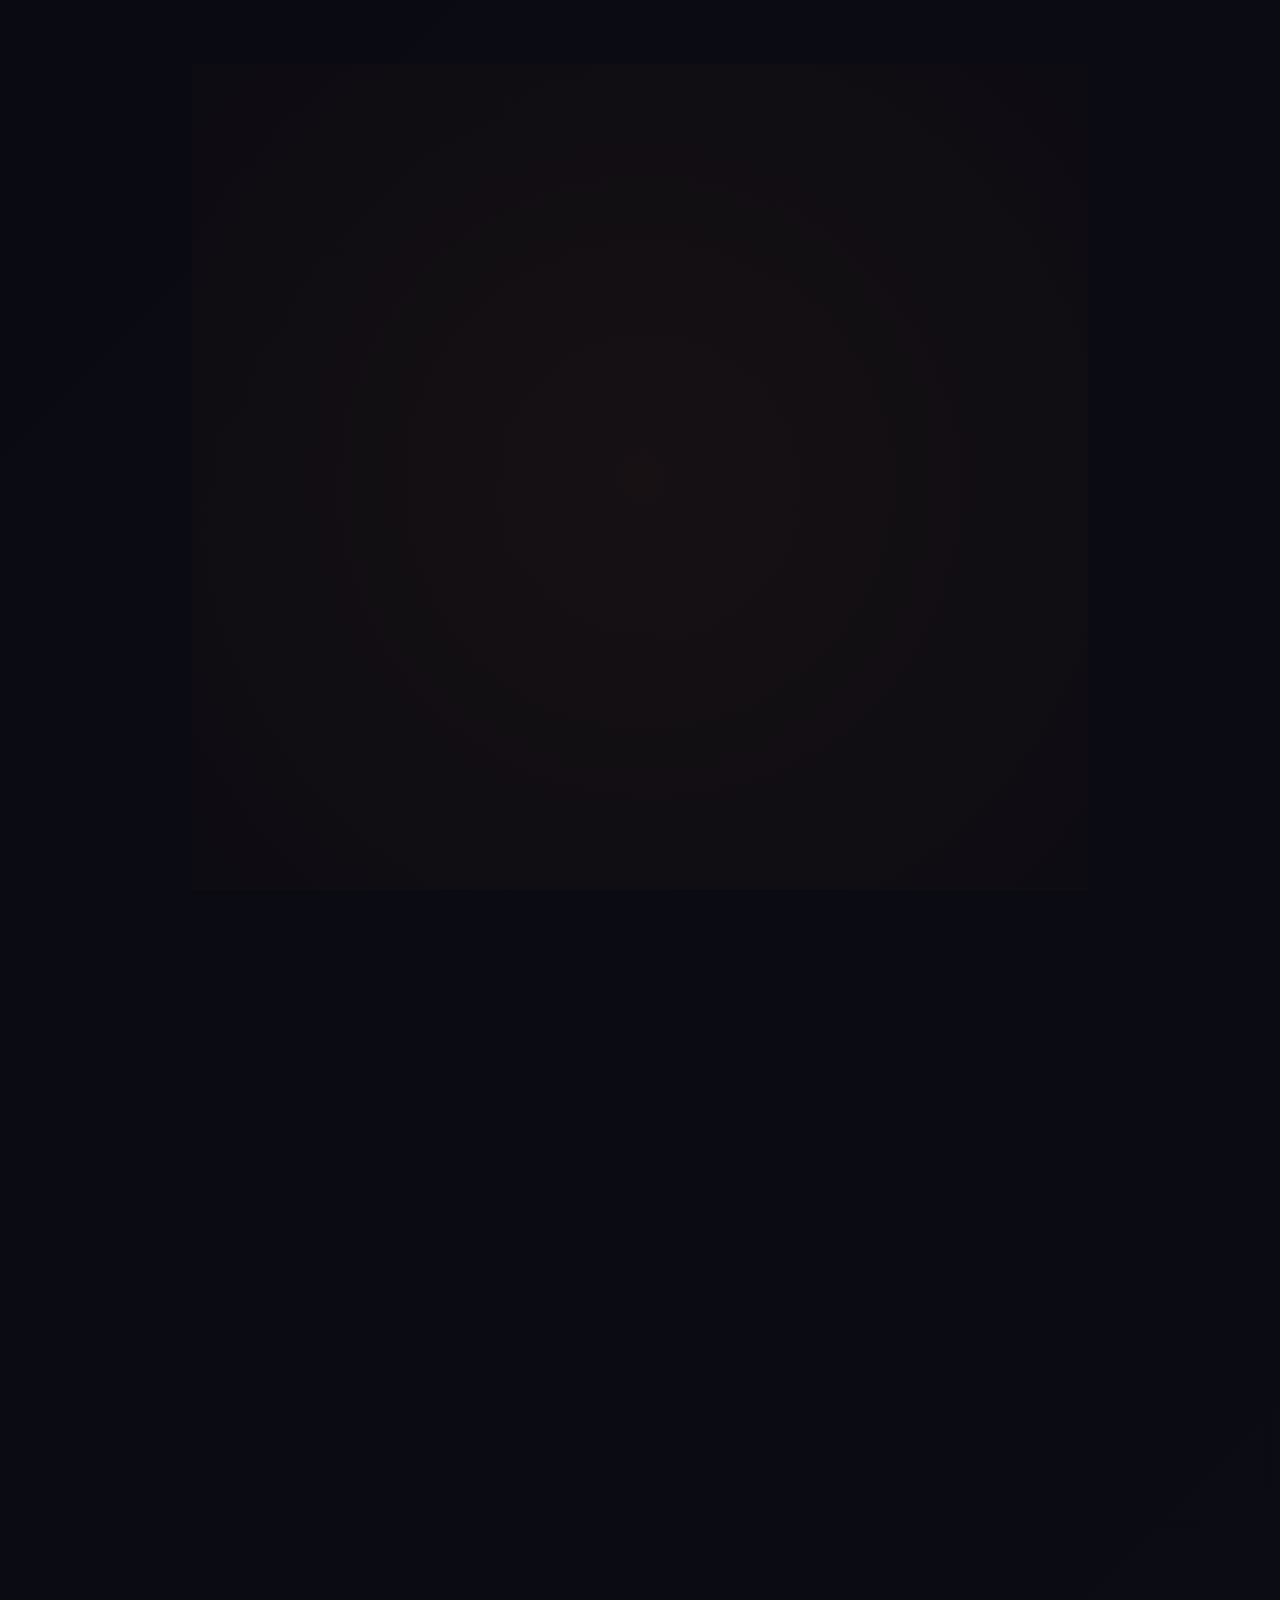
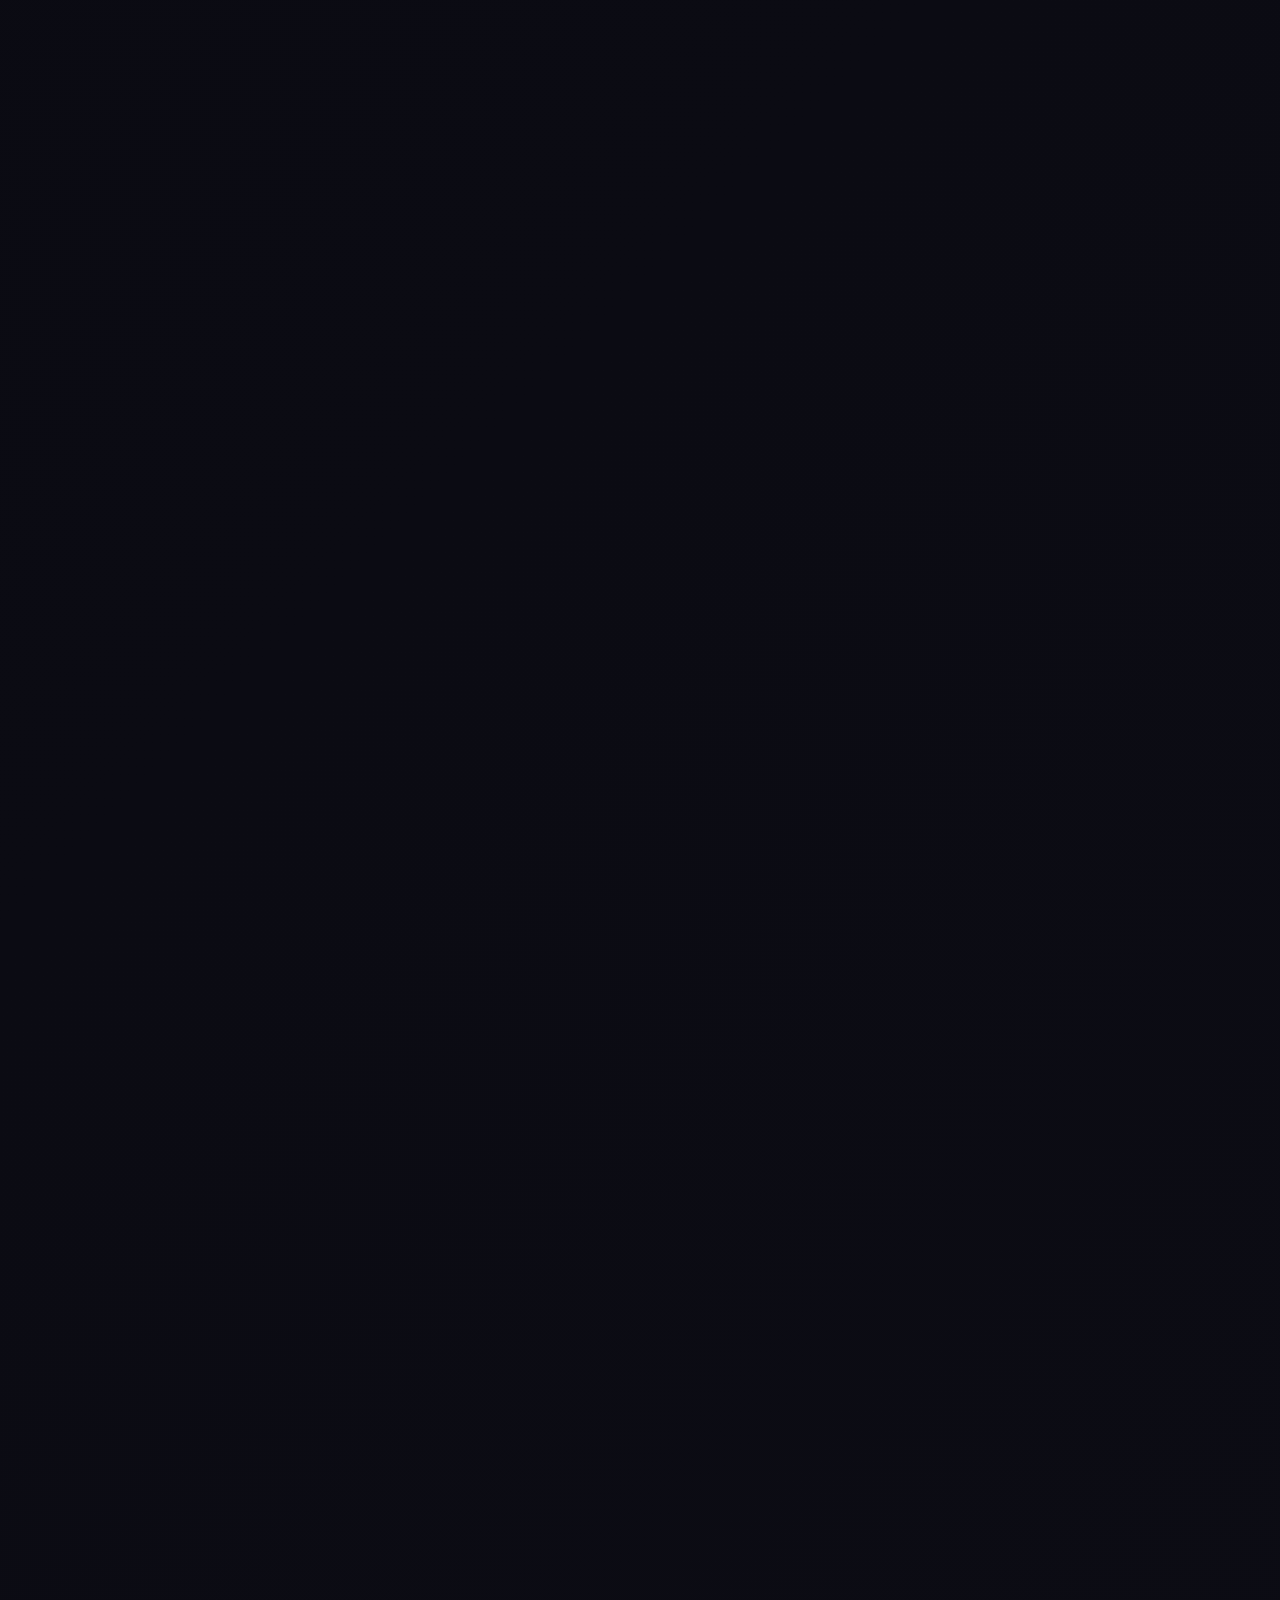
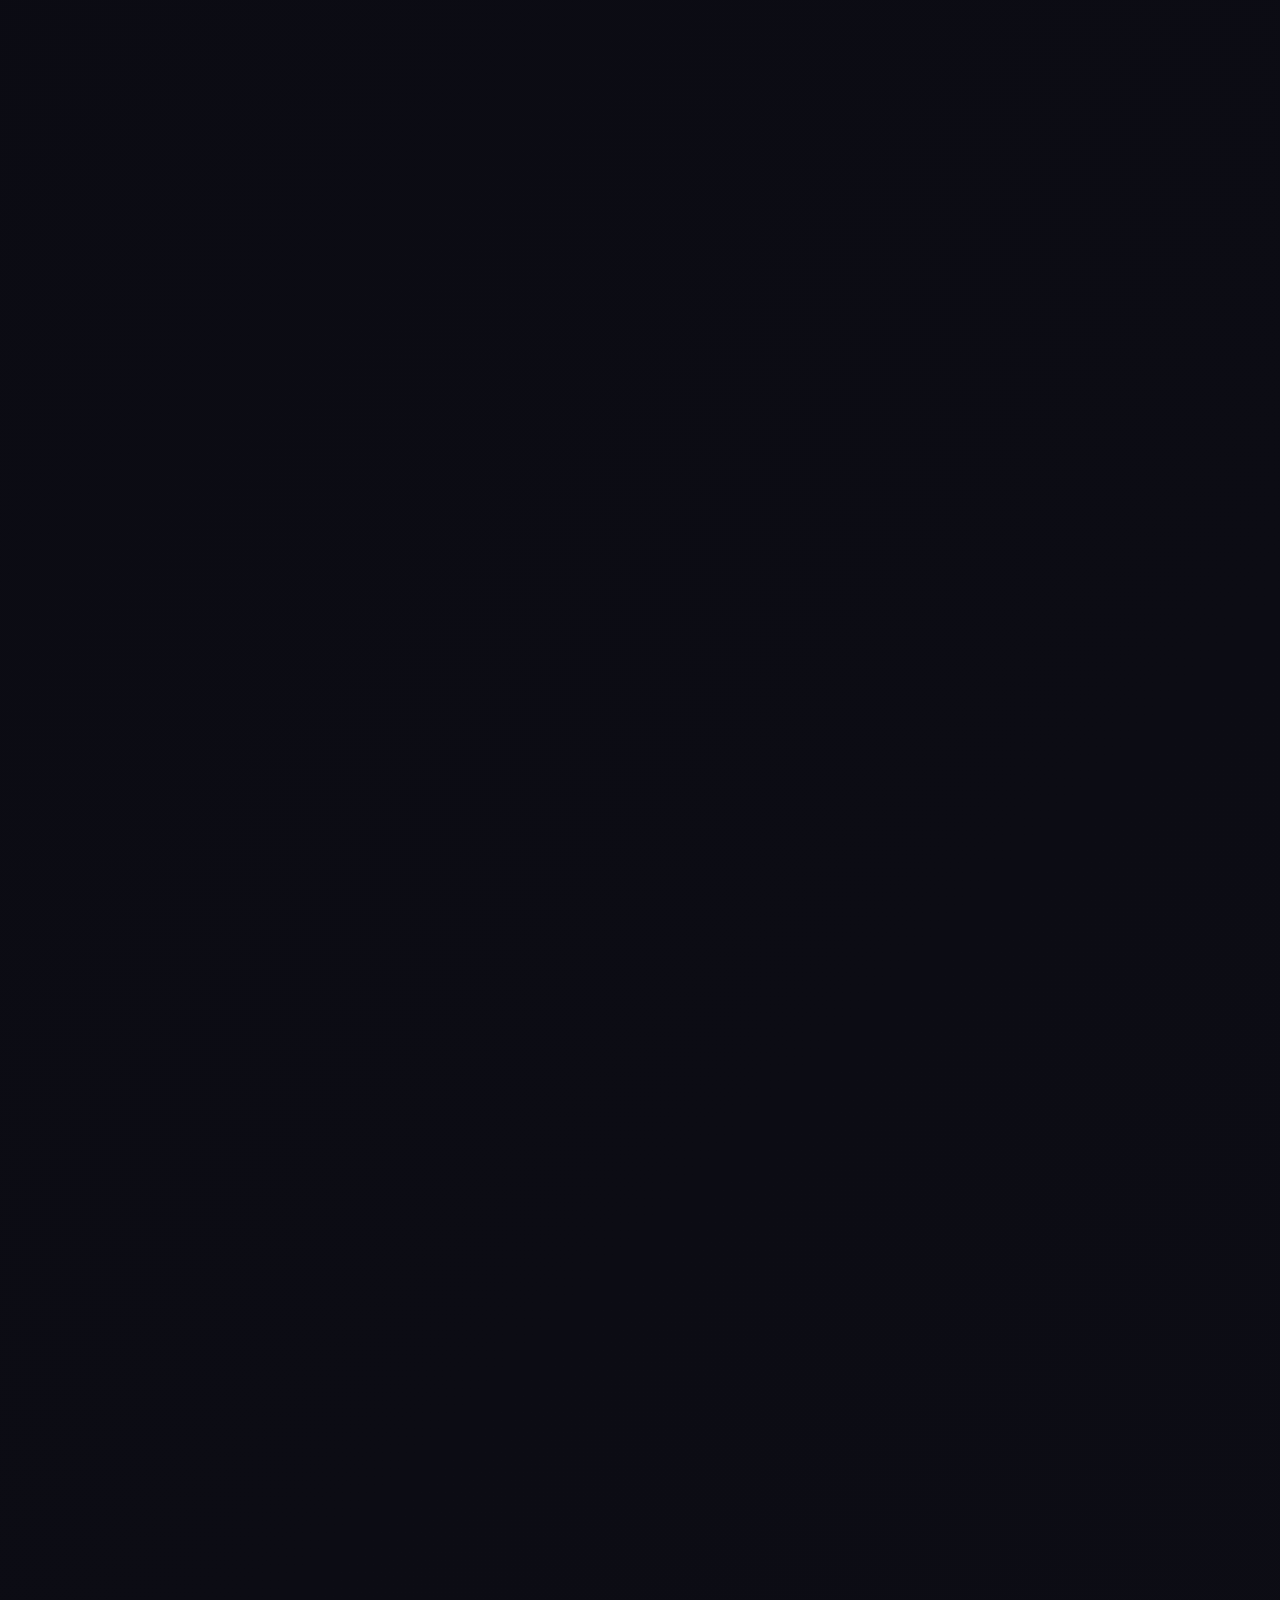
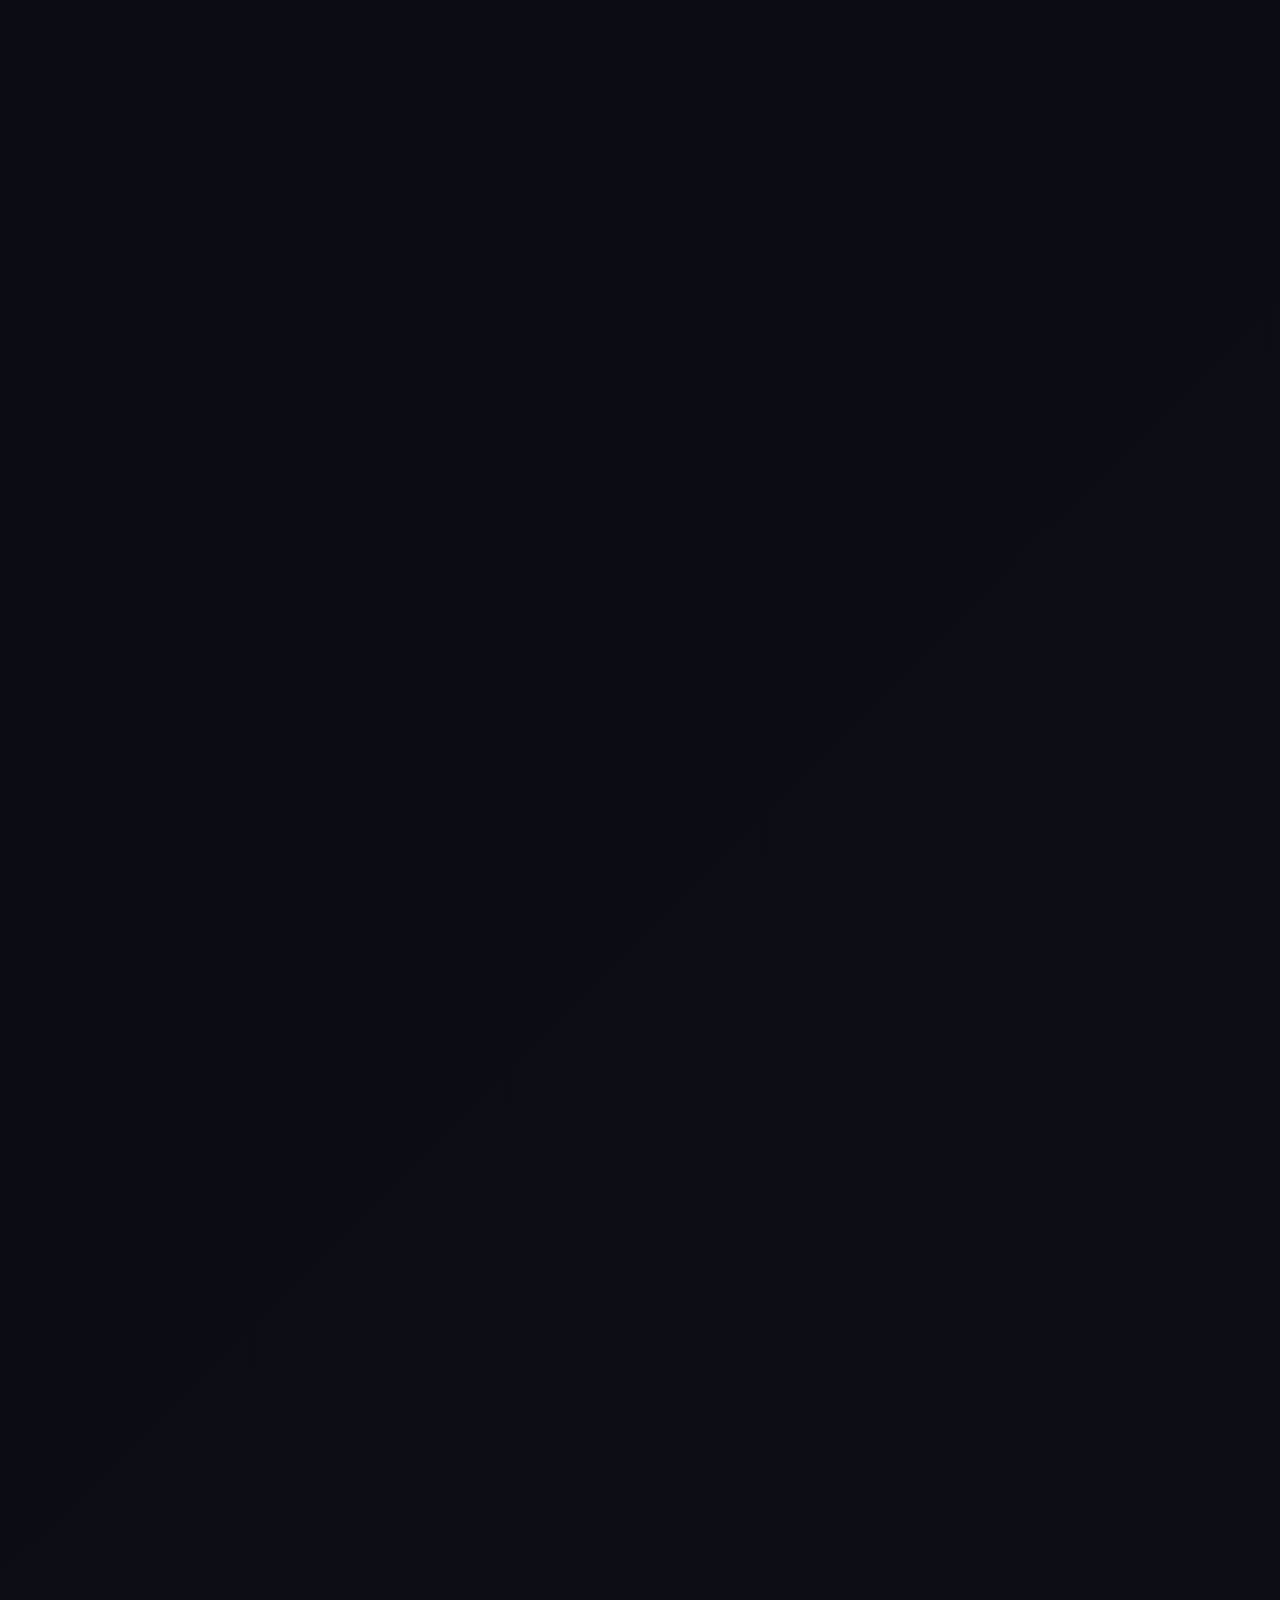
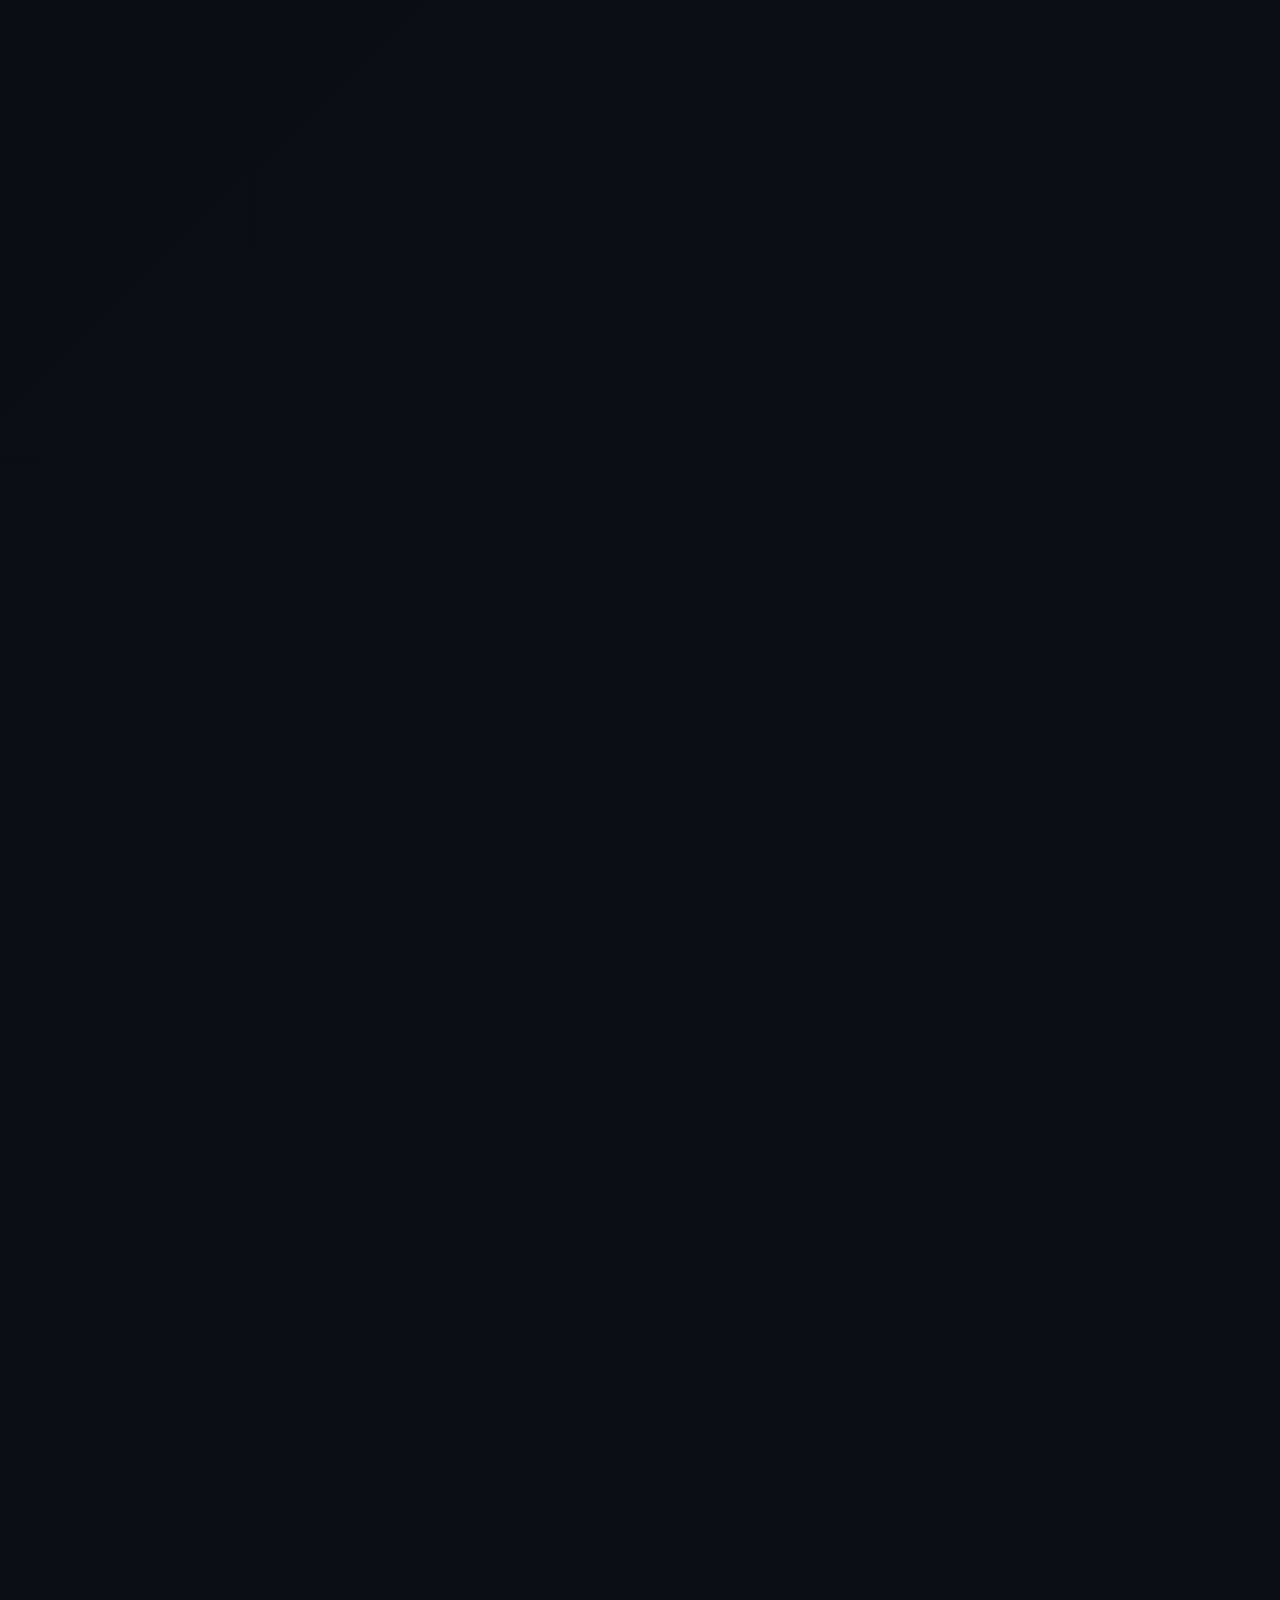
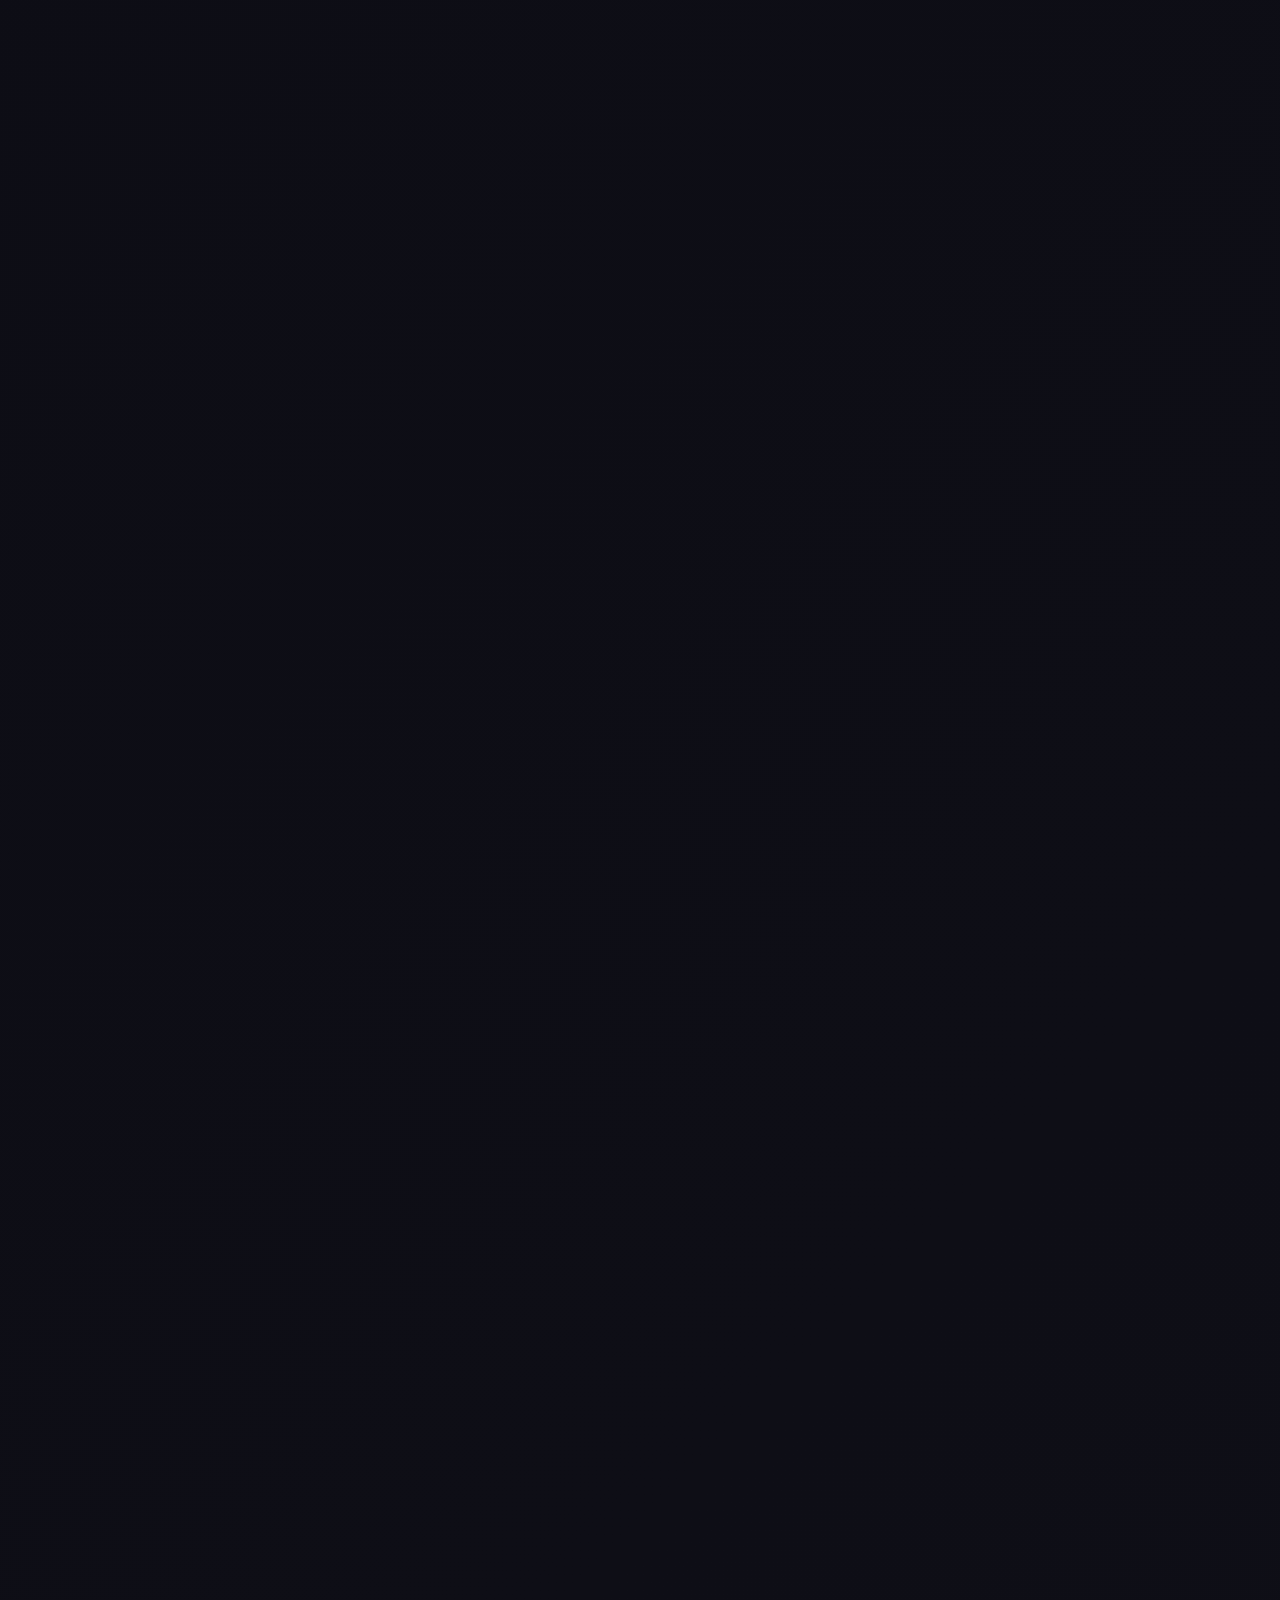
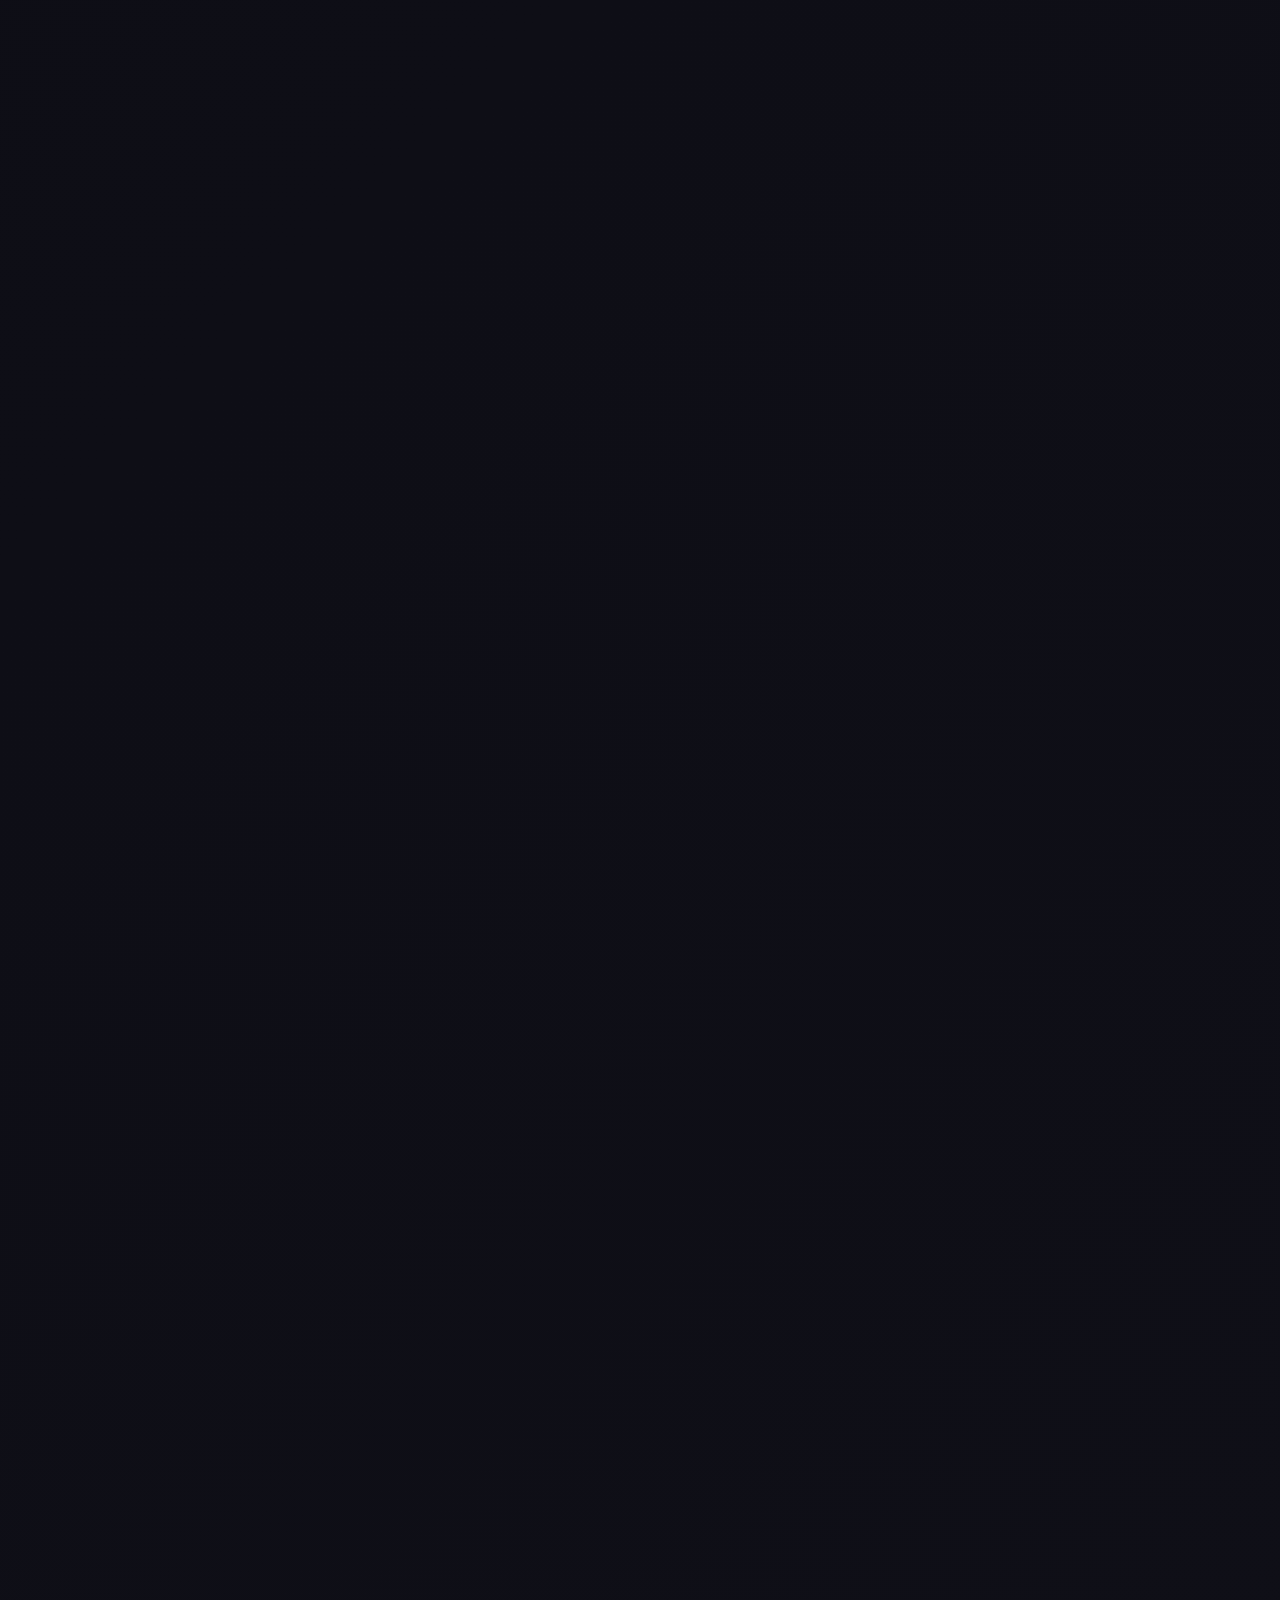
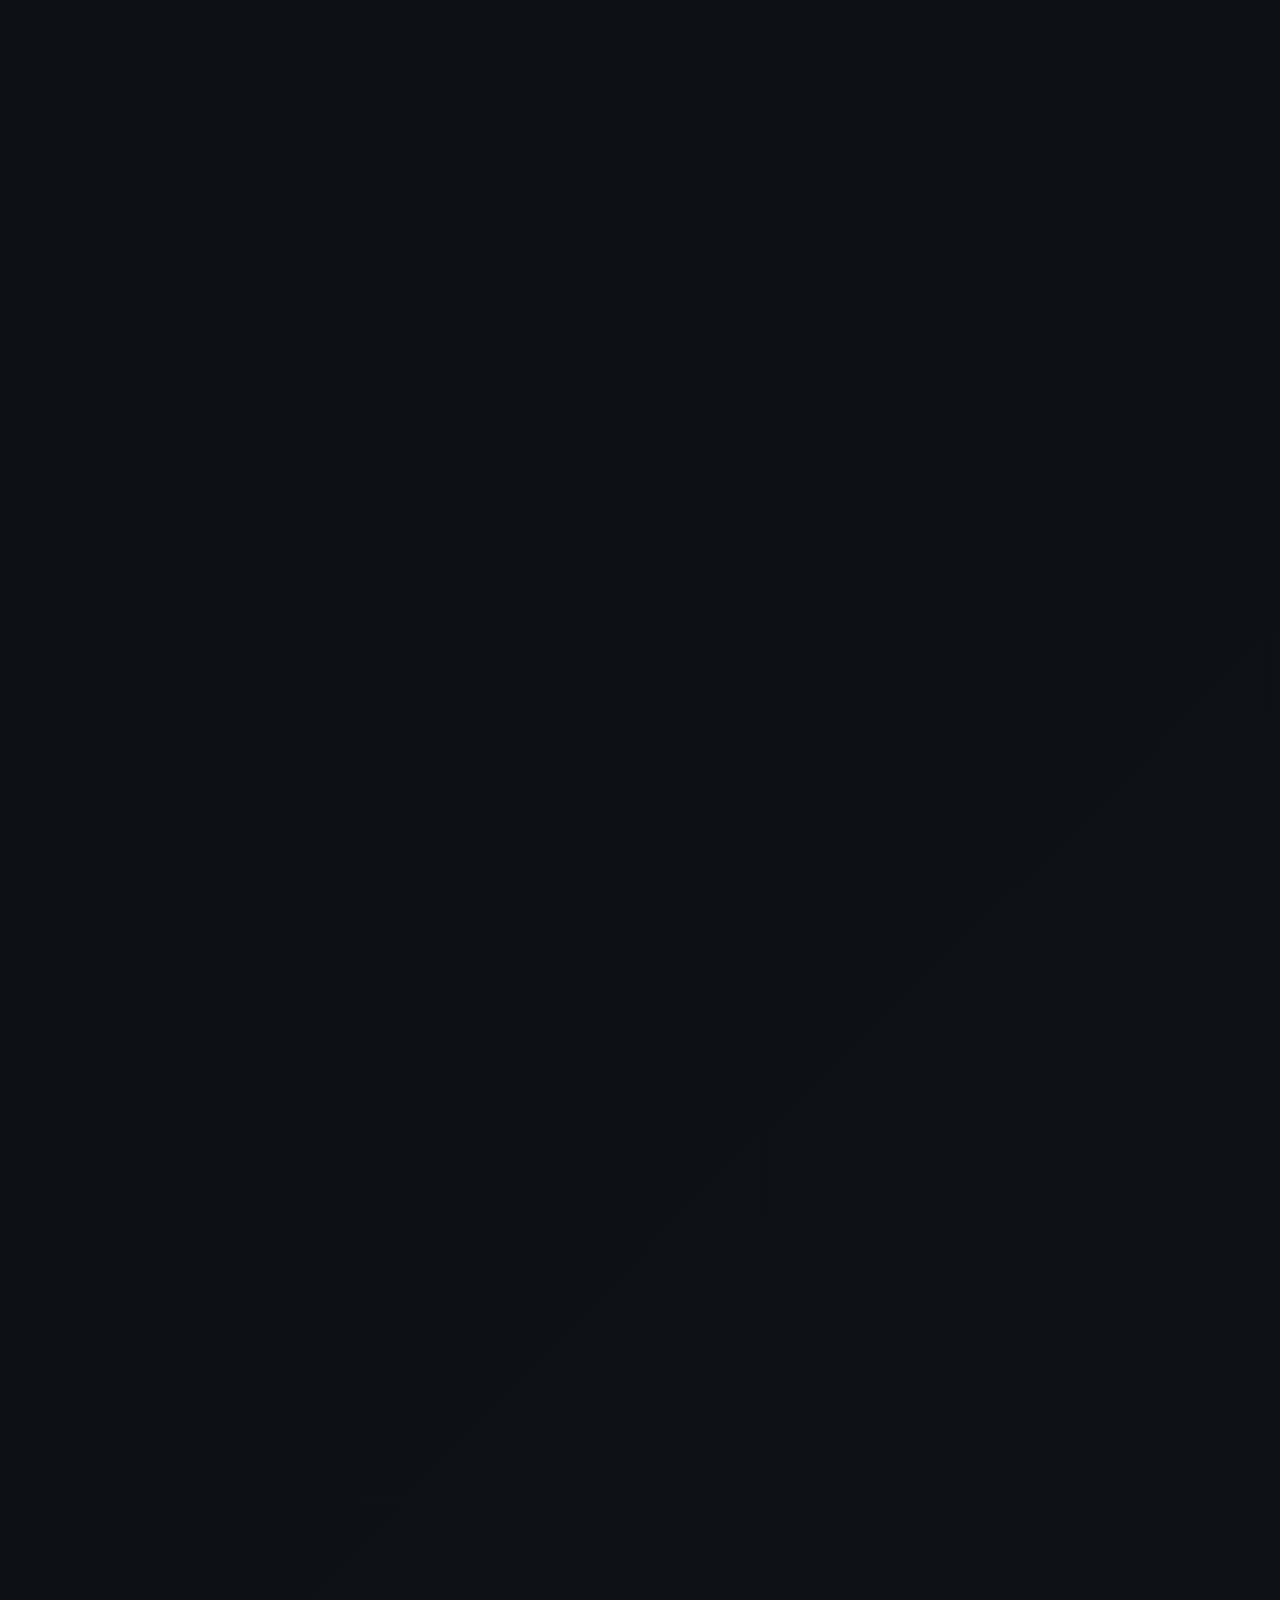
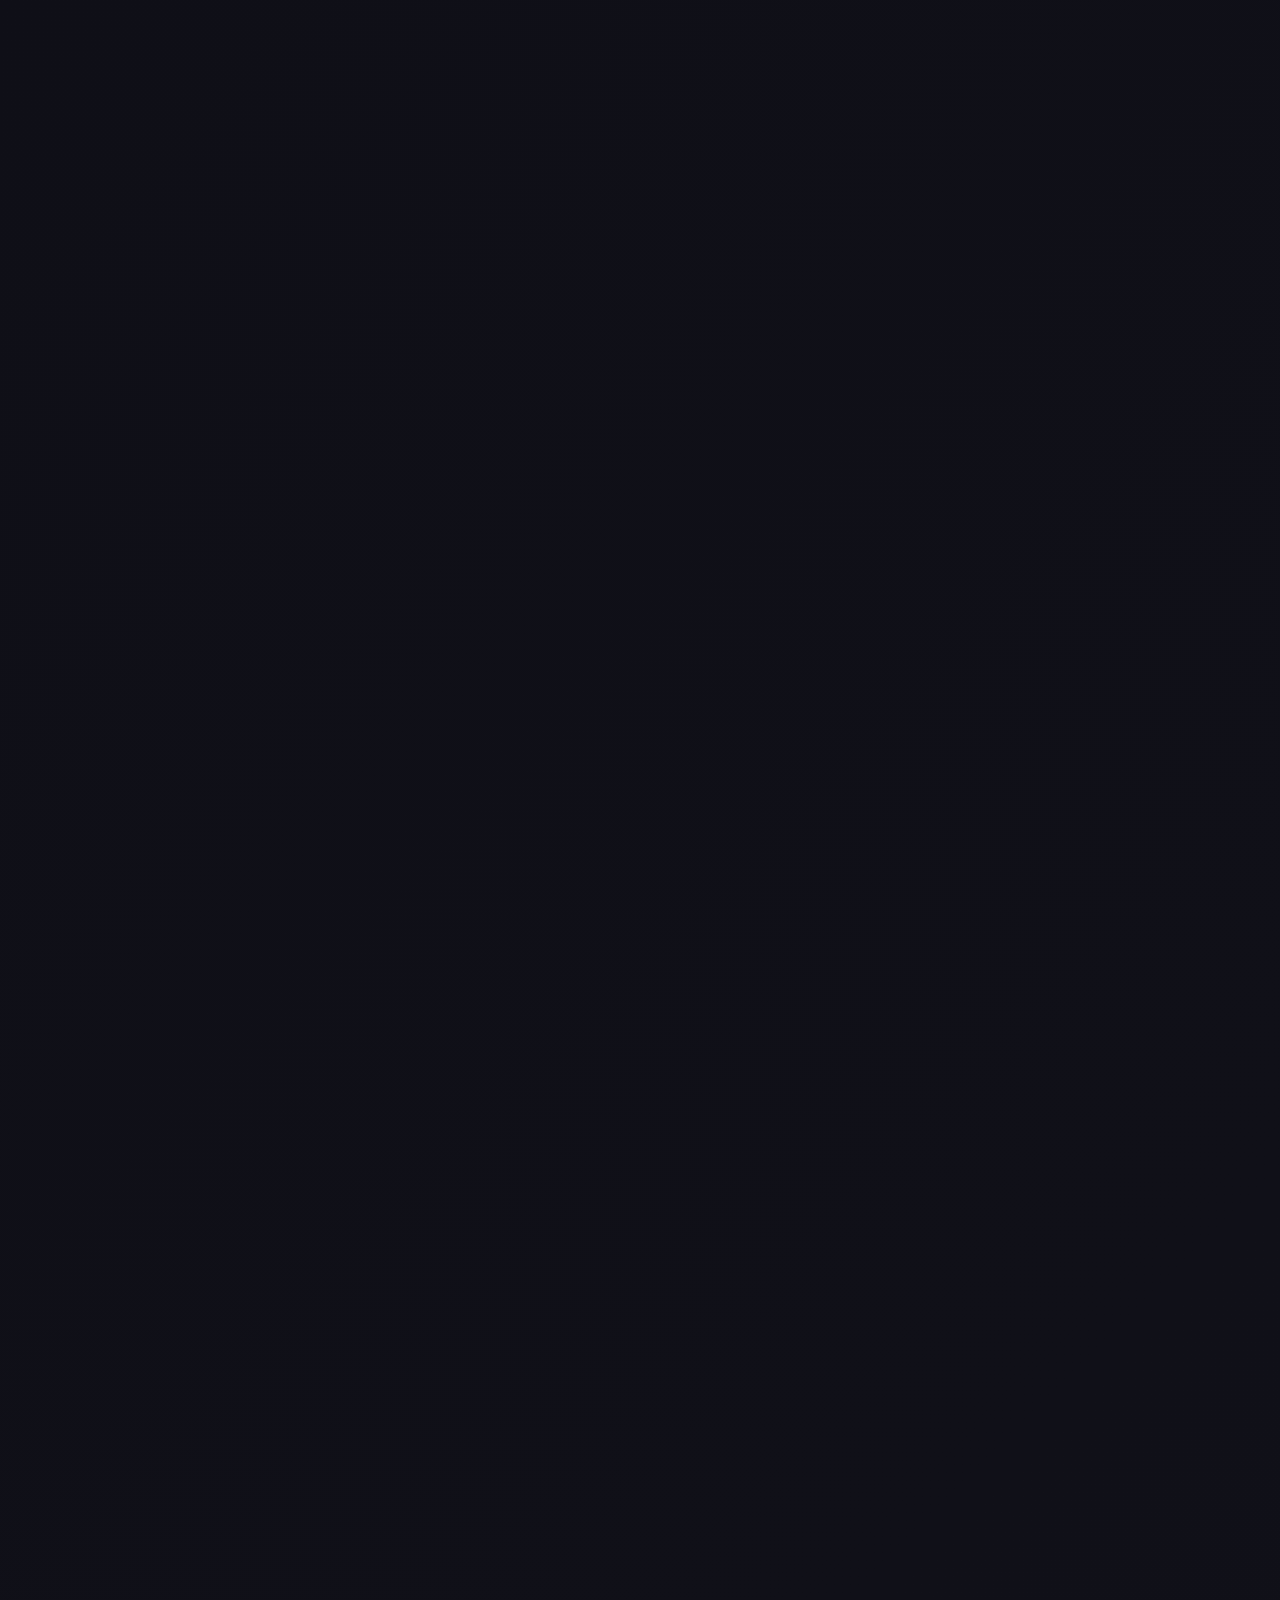
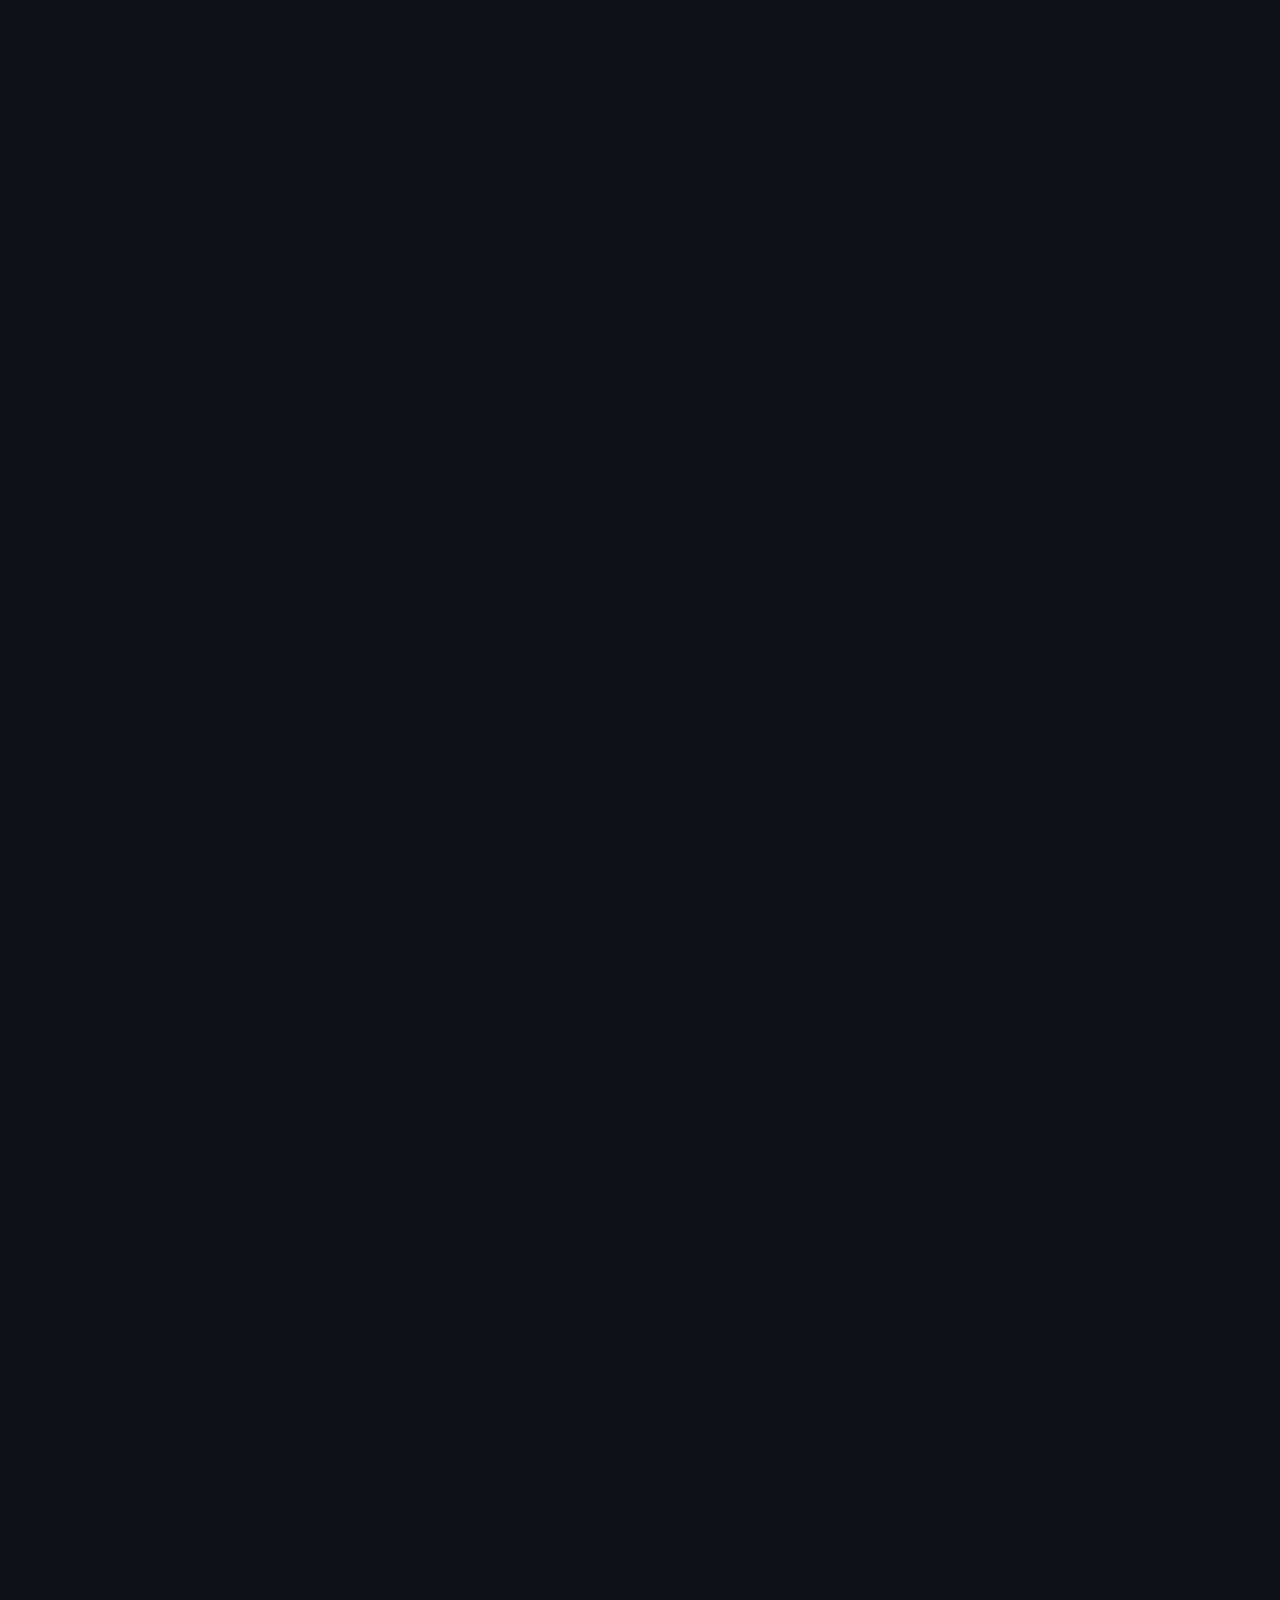
<file: pair2.html>
<!DOCTYPE html>
<html lang="ru">
<head>
    <meta charset="UTF-8" />
    <meta name="viewport" content="width=device-width, initial-scale=1.0"/>
    <title>Курс C++ для новичков — Урок 2: Твоя первая программа</title>
    <link rel="preconnect" href="https://fonts.googleapis.com ">
    <link rel="preconnect" href="https://fonts.gstatic.com " crossorigin>
    <link href="https://fonts.googleapis.com/css2?family=Roboto:wght@300;400;500;700&display=swap" rel="stylesheet">
    <link rel="stylesheet" href="styles.css" />
</head>
<body>
    <!-- Контейнер -->
    <div class="container">
        <!-- Шапка -->
        <header>
            <h1>Твоя первая программа</h1>
            <div class="toc">
                <a href="pair1.html">← Предыдущая лекция</a>
                <a href="index.html">К оглавлению</a>
                <a href="pair3.html">Следующая лекция →</a>
            </div>
            <p class="subtitle">Чтобы научиться программированию — нужно писать программы. Не читать. Не смотреть. ПИСАТЬ.</p>
            <div class="toc">
                <a href="#what-is-code">Что такое код?</a>
                <a href="#hello-world">Hello, World!</a>
                <a href="#compile">Как компилятор работает?</a>
                <a href="#ide">IDE — твой помощник</a>
                <a href="#mistakes">Ошибки — это нормально</a>
                <a href="#your-first-step">Твой первый шаг</a>
            </div>
        </header>

        <!-- Основной контент -->
        <section id="what-is-code">
  <h2>Код — это рецепт для машины</h2>

  <!-- Суть -->
  <div class="material-card concept">
    <p class="kicker">💡 Суть</p>
    <p>Код — не магия, а <strong>точные пошаговые инструкции</strong>. Люди догадываются по контексту, компьютер — никогда. Чтобы он сделал то, что нужно, ему говорят буквально и однозначно.</p>
    <p>Хороший код похож на хороший рецепт: понятно, измеримо, воспроизводимо.</p>
  </div>

  <!-- Человек vs Компьютер -->
  <div class="grid cols-2">
    <div class="tool-card">
      <div class="tool-icon">👤</div>
      <h4>Как объясняем человеку</h4>
      <ul class="checklist" style="margin-top: 0.8rem;">
        <li>Возьми кастрюлю</li>
        <li>Налей воду «ниже края»</li>
        <li>Положи яйцо</li>
        <li>Включи огонь на максимум</li>
        <li>Жди 7 минут</li>
        <li>Выключи огонь и достань яйцо</li>
      </ul>
      <p style="margin-top: 1rem; color: var(--light-text);">Человек достраивает недосказанное сам: поймёт «ниже края», включит свет, обойдёт стол и не наступит на кошку.</p>
    </div>

    <div class="tool-card">
      <div class="tool-icon">🤖</div>
      <h4>Как объясняем компьютеру</h4>
      <ul class="checklist" style="margin-top: 0.8rem;">
        <li>Встань со стула; сделай 2 шага вперёд</li>
        <li>Повернись на 90° вправо; пройди 3 шага до двери</li>
        <li>Возьми ручку; потяни дверь; войди; закрой дверь</li>
        <li>Поставь кастрюлю; налей 1.2 л воды</li>
        <li>Поверни ручку плиты в положение «MAX»</li>
        <li>Установи таймер на 7 минут; дождись сигнала</li>
        <li>Поверни ручку в «OFF»; достань яйцо щипцами</li>
      </ul>
      <p style="margin-top: 1rem; color: var(--light-text);">Никаких намёков. Только измеримые шаги, понятные машине.</p>
    </div>
  </div>

  <!-- Пример маршрута -->
  <div class="material-card graphic">
    <p class="kicker">🧭 Пример с маршрутом</p>
    <blockquote>
      «По коридору направо, вверх по лестнице, потом налево» — для человека. <br>
      Для компьютера: «Встань. Сделай 4 шага по оси X. Повернись на 90° вправо. Поднимись на 12 ступенек по одной. Повернись на 90° влево. Открой дверь.»
    </blockquote>
  </div>

  <!-- Псевдокод vs C++ -->
  <div class="material-card pro">
    <p class="kicker">🧩 От мысли к коду</p>
    <div class="grid cols-2">
      <div class="tool-card">
        <div class="tool-icon">📝</div>
        <h4>Псевдокод (человеческий)</h4>
        <pre><code>НАЧАЛО
налить 1.2 л воды в кастрюлю
включить плиту на максимум
засечь 7 минут
после 7 минут выключить плиту
достать яйцо
КОНЕЦ</code></pre>
        <p style="color: var(--light-text); margin-top: 0.8rem;">Так мы думаем. Это первый черновик алгоритма.</p>
      </div>
      <div class="tool-card">
        <div class="tool-icon">⚙️</div>
        <h4>C++ (машина поймёт)</h4>
        <pre><code>// псевдореализация для примера
int water_ml = 1200;
bool stove_on = false;

stove_on = true;            // включить плиту
start_timer(7 * 60);        // 7 минут в секундах
wait_until_timer_zero();    // ждать
stove_on = false;           // выключить плиту
grab_with_tongs("egg");     // достать яйцо</code></pre>
        <p style="color: var(--light-text); margin-top: 0.8rem;">В коде всё должно быть определено: типы, состояния, функции.</p>
      </div>
    </div>
  </div>

  <!-- Принципы -->
  <div class="material-card formula">
    <p class="kicker">📐 Принципы «рецепт‑мышления»</p>
    <div class="grid cols-2">
      <div class="tool-card">
        <div class="tool-icon">🎯</div>
        <h4>Точность</h4>
        <p>Используй измеримые величины: секунды, градусы, шаги, литры.</p>
      </div>
      <div class="tool-card">
        <div class="tool-icon">🔁</div>
        <h4>Повторяемость</h4>
        <p>Один и тот же код — один и тот же результат. Без случайностей.</p>
      </div>
      <div class="tool-card">
        <div class="tool-icon">🧱</div>
        <h4>Шаги</h4>
        <p>Разбивай задачу на атомарные действия. Одно действие — одна строка.</p>
      </div>
      <div class="tool-card">
        <div class="tool-icon">🧪</div>
        <h4>Проверяемость</h4>
        <p>Каждый шаг можно проверить: «таймер = 0?», «плита = OFF?»</p>
      </div>
    </div>
  </div>

  <!-- Антимагия -->
  <div class="material-card pro">
    <p class="kicker">🛠️ Антима́гия</p>
    <div class="grid cols-2">
      <div class="tool-card">
        <div class="tool-icon">🚫</div>
        <h4>Нет догадок</h4>
        <p>Компьютер не домысливает. Всё, что не сказано явно, не существует.</p>
      </div>
      <div class="tool-card">
        <div class="tool-icon">🧭</div>
        <h4>Однозначность</h4>
        <p>«Направо» — это 90°; «ждать» — до какого состояния или времени?</p>
      </div>
      <div class="tool-card">
        <div class="tool-icon">🔒</div>
        <h4>Предсказуемость</h4>
        <p>Один и тот же вход — один и тот же выход. Без «настроения» машины.</p>
      </div>
      <div class="tool-card">
        <div class="tool-icon">📏</div>
        <h4>Измеримость</h4>
        <p>Любое действие должно иметь критерий завершения и проверки.</p>
      </div>
    </div>
  </div>

  <!-- Частые ошибки мышления -->
  <div class="material-card history">
    <p class="kicker">⚠️ Частые ловушки</p>
    <ul class="checklist">
      <li><strong>Размытые слова:</strong> «немного», «по вкусу», «аккуратно»</li>
      <li><strong>Пропущенные шаги:</strong> «включить свет», «открыть дверь», «налить воду»</li>
      <li><strong>Скрытые условия:</strong> «если вода закипела…» — кто и как это определяет?</li>
      <li><strong>Непроверяемые цели:</strong> «сделать вкусно» — что это значит в терминах датчиков?</li>
    </ul>
  </div>

  <!-- Микро-глоссарий -->
  <div class="material-card formula">
    <p class="kicker">📚 Микро‑глоссарий</p>
    <div class="grid cols-2">
      <div class="tool-card">
        <div class="tool-icon">🧠</div>
        <h4>Алгоритм</h4>
        <p>Конечный набор шагов, ведущий к результату.</p>
      </div>
      <div class="tool-card">
        <div class="tool-icon">➡️</div>
        <h4>Инструкция</h4>
        <p>Один шаг алгоритма. В коде — одна команда.</p>
      </div>
      <div class="tool-card">
        <div class="tool-icon">🔁</div>
        <h4>Цикл</h4>
        <p>Повторение шагов, пока условие не выполнено.</p>
      </div>
      <div class="tool-card">
        <div class="tool-icon">🔀</div>
        <h4>Условие</h4>
        <p>Ветвление: «если ... то ... иначе ...»</p>
      </div>
    </div>
  </div>

  <!-- Итог -->
  <div class="material-card tip">
    <p class="kicker">✨ Запомни</p>
    <p><strong>Программирование — не про слова, а про точные инструкции.</strong> Если ты можешь объяснить, как заварить чай, — ты уже на полпути. Осталось записать это на языке, который понимает компьютер.</p>
  </div>
</section>


        <section id="hello-world">
            <h2>Hello, World! — твой первый рецепт</h2>
            <p>Вот твоя первая настоящая программа на C++. Она ничего сложного не делает — просто выводит текст на экран.</p>
            <pre><code>// Моя первая программа!
#include "std_lib_facilities.h"

int main()
{
    cout << "Hello, World!";
    return 0;
}</code></pre>
            <p>Давай разберём по частям — как если бы ты читал рецепт.</p>

            <div class="grid cols-2">
                <div class="tool-card">
                    <div class="tool-icon">//</div>
                    <h4>Комментарий</h4>
                    <p>Строчки с <code>//</code> — это твои заметки. Компьютер их игнорирует. Они нужны тебе, чтобы не забыть: «А зачем я это написал?»<br>В этой программе комментарий говорит: «Моя первая программа!» — просто для информации.</p>
                    <div class="material-card tip">
                        <p class="kicker">💡 Почему комментарии важны?</p>
                        <p>Комментарии нужны для людей, а не для компьютера. Когда ты вернёшься к программе через месяц, ты забудешь, зачем писал эту строку. Комментарии помогут тебе вспомнить.</p>
                    </div>
                </div>
                <div class="tool-card">
                    <div class="tool-icon">#include</div>
                    <h4>Включаем инструменты</h4>
                    <p>Эта строка говорит: «Компьютер, дай мне доступ к базовым инструментам — чтобы я мог печатать на экране».<br>Файл <code>std_lib_facilities.h</code> содержит всё необходимое для работы с выводом на экран (<code>cout</code>).</p>
                    <div class="material-card tip">
                        <p class="kicker">🔍 Что такое заголовочный файл?</p>
                        <p>Заголовочный файл (.h) — это файл с описанием функций и возможностей, которые ты можешь использовать в своей программе.<br>Это как инструкция к инструменту: ты не знаешь, как он работает внутри, но знаешь, как им пользоваться.</p>
                    </div>
                </div>
                <div class="tool-card">
                    <div class="tool-icon">int main()</div>
                    <h4>Точка старта</h4>
                    <p>Каждая программа начинается с функции <code>main()</code>. Это как кнопка «Пуск» на микроволновке — без неё ничего не запустится.<br>Слово <code>int</code> означает, что функция вернёт целое число (в данном случае 0 — успех).</p>
                    <div class="material-card tip">
                        <p class="kicker">💡 Важно знать</p>
                        <p>В C++ каждая программа должна иметь функцию с именем <code>main()</code>. Это точка входа в программу — компьютер начинает выполнение с неё.</p>
                    </div>
                </div>
                <div class="tool-card">
                    <div class="tool-icon">cout <<</div>
                    <h4>Печатаем</h4>
                    <p>Это команда: «Выведи на экран следующее». В скобках — то, что ты хочешь показать: <code>"Hello, World!"</code>.<br><code>cout</code> — это стандартный поток вывода (сокращение от "character output stream").<br><code>«<<»</code> — оператор вывода, который направляет данные в поток.</p>
                    <div class="material-card tip">
                        <p class="kicker">⚠️ Ошибки с cout</p>
                        <ul>
                            <li><code>cout < "Hello"</code> — вместо двух символов << использован один символ < — ошибка</li>
                            <li><code>cout << 'Hello'</code> — вместо двойных кавычек использованы одинарные — ошибка</li>
                            <li><code>cout << Hello</code> — без кавычек — ошибка (компьютер подумает, что Hello — это переменная)</li>
                        </ul>
                    </div>
                </div>
                <div class="tool-card">
                    <div class="tool-icon">;</div>
                    <h4>Точка с запятой</h4>
                    <p>Каждая команда должна заканчиваться точкой с запятой. Как в рецепте: «Налей воду.» — точка нужна, чтобы не перепутать действия.<br>Без точки с запятой компилятор скажет: «Ожидал точку с запятой».</p>
                    <div class="material-card tip">
                        <p class="kicker">💡 Правило для точек с запятой</p>
                        <p>В C++ каждая инструкция должна заканчиваться точкой с запятой, кроме блоков кода, заключённых в фигурные скобки. Например, после <code>int main()</code> скобки не требуют точки с запятой, но внутри них каждая строка — требует.</p>
                    </div>
                </div>
                <div class="tool-card">
                    <div class="tool-icon">return 0;</div>
                    <h4>Завершение</h4>
                    <p>Это значит: «Я всё сделал. Программа закончилась. Без ошибок».<br>Возвращаемое значение 0 говорит системе, что программа выполнилась успешно. Если бы была ошибка — вернули бы другое число.</p>
                    <div class="material-card tip">
                        <p class="kicker">🔍 Для чего возвращаемое значение?</p>
                        <p>В Unix/Linux системах это значение можно использовать для проверки успешности выполнения программы. Например, если программа возвращает 0 — всё хорошо, если не 0 — произошла ошибка.</p>
                    </div>
                </div>
            </div>

            <div class="material-card concept">
                <p class="kicker">💡 Главное</p>
                <p>Эта программа не делает ничего полезного. Но она делает <strong>одно важное</strong>: она доказывает, что ты можешь <em>заставить компьютер сделать что-то</em>.<br>Ты — хозяин. Компьютер — твой слуга. И он слушается.</p>
            </div>
        </section>

        <section id="compile">
            <h2>Как компилятор превращает слова в команды?</h2>
            <p>Ты пишешь код на языке, который понимаешь. Компьютер понимает только нули и единицы. Кто переводит?</p>
            <p><strong>Компилятор.</strong></p>

            <div class="material-card graphic">
                <p class="kicker">🖼️ Представь так:</p>
                <p>Ты написал рецепт на русском. Компилятор — это переводчик, который:</p>
                <ol>
                    <li>Проверяет: нет ли опечаток?</li>
                    <li>Проверяет: все ли ингредиенты есть?</li>
                    <li>Проверяет: правильно ли расставлены точки?</li>
                    <li>Если всё ок — выдаёт готовый «файл-инструкцию» для компьютера.</li>
                </ol>
                <p>Если ты напишешь: <code>cout << "Hello"</code> — без точки с запятой — компилятор скажет: <strong>«Нет, так нельзя. Попробуй ещё раз»</strong>.</p>
                <p>Он не гадает. Он не прощает. Он строгий, но справедливый. Он твой лучший друг.</p>
            </div>

            <div class="material-card history">
                <p class="kicker">📜 Частые ошибки компилятора</p>
                <table style="width: 100%; border-collapse: collapse; margin-top: 1rem;">
                    <tr style="border-bottom: 1px solid rgba(224,224,224,0.05);">
                        <td style="padding: 0.7rem; color: var(--text);"><strong>Ты написал</strong></td>
                        <td style="padding: 0.7rem; color: var(--light-text);"><strong>Компилятор сказал</strong></td>
                        <td style="padding: 0.7rem; color: var(--accent);"><strong>Что ты должен сделать</strong></td>
                    </tr>
                    <tr style="border-bottom: 1px solid rgba(224,224,224,0.05);">
                        <td style="padding: 0.7rem;"><code>cout < "Hello"</code></td>
                        <td style="padding: 0.7rem;">Не знаю, что такое <code><</code> здесь</td>
                        <td style="padding: 0.7rem;">Нужно <code><<</code> — два знака!</td>
                    </tr>
                    <tr style="border-bottom: 1px solid rgba(224,224,224,0.05);">
                        <td style="padding: 0.7rem;"><code>cout << "Hello"</code> (без ;)</td>
                        <td style="padding: 0.7rem;">Ожидал точку с запятой</td>
                        <td style="padding: 0.7rem;">Добавь <code>;</code> в конце строки</td>
                    </tr>
                    <tr style="border-bottom: 1px solid rgba(224,224,224,0.05);">
                        <td style="padding: 0.7rem;"><code>inr main()</code></td>
                        <td style="padding: 0.7rem;">Не знаю, что такое <code>inr</code></td>
                        <td style="padding: 0.7rem;">Напиши <code>int</code> — правильно!</td>
                    </tr>
                    <tr style="border-bottom: 1px solid rgba(224,224,224,0.05);">
                        <td style="padding: 0.7rem;"><code>#include "std_facilities.h"</code></td>
                        <td style="padding: 0.7rem;">Файл не найден</td>
                        <td style="padding: 0.7rem;">Напиши <code>std_lib_facilities.h</code> правильно</td>
                    </tr>
                    <tr style="border-bottom: 1px solid rgba(224,224,224,0.05);">
                        <td style="padding: 0.7rem;"><code>cout << 'Hello'</code></td>
                        <td style="padding: 0.7rem;">Неверный тип литерала</td>
                        <td style="padding: 0.7rem;">Используй двойные кавычки: <code>"Hello"</code></td>
                    </tr>
                    <tr>
                        <td style="padding: 0.7rem;"><code>#include "std_lib_facilities.h"</code> (нет кавычек)</td>
                        <td style="padding: 0.7rem;">Ожидал кавычки</td>
                        <td style="padding: 0.7rem;">Обязательно <code>" "</code> вокруг имени файла</td>
                    </tr>
                </table>
            </div>

            <div class="material-card concept">
                <p class="kicker">🔍 Исходный код и объектный код</p>
                <p>То, что ты пишешь — это <strong>исходный код</strong> (текст, понятный человеку).<br>
                То, что компьютер выполняет — это <strong>объектный код</strong> (нули и единицы).<br>
                Компилятор переводит исходный код в объектный.</p>
                <p>Файлы с исходным кодом обычно имеют расширение <code>.cpp</code> (например, <code>hello_world.cpp</code>).<br>
                Файлы с объектным кодом имеют расширение <code>.obj</code> (Windows) или <code>.o</code> (Unix).</p>
            </div>

            <div class="material-card tip">
                <p class="kicker">💡 Почему так?</p>
                <p>Потому что если бы компьютер «угадывал», что ты имел в виду — он бы сделал <strong>не то, что ты хотел</strong>. А ты бы сидел и ломал голову: «Почему оно не работает?!»</p>
                <p>Компилятор — это тот, кто говорит: <em>«Ты сказал одно, а хотел другое? Давай поправим»</em>.<br>Он строгий, но справедливый — он предотвращает гораздо больше проблем, чем создает.</p>
            </div>
        </section>

        <section id="ide">
            <h2>IDE — твой кухонный набор</h2>
            <p>Ты не готовишь борщ на открытом огне, правда? Ты используешь кастрюлю, плиту, ложку.</p>
            <p>Так же и программист: ему нужен <strong>инструмент</strong>, чтобы писать, проверять и запускать код.</p>
            <p>Этот инструмент называется <strong>IDE</strong> — Интегрированная Среда Разработки.</p>

            <div class="material-card pro">
                <p class="kicker">🔧 Что внутри IDE?</p>
                <ul class="checklist">
                    <li>Редактор — как блокнот, но с подсветкой слов (комментарии — зелёные, команды — синие).</li>
                    <li>Кнопка «Скомпилировать» — как кнопка «Старт» на микроволновке.</li>
                    <li>Окно с ошибками — как голос из духовки: «Ты забыл соль!»</li>
                    <li>Кнопка «Запустить» — чтобы увидеть результат.</li>
                    <li>Отладчик — как помощник на кухне, который показывает, где что пошло не так.</li>
                </ul>
                <p>Тебе не надо помнить, как запускать компилятор в терминале. IDE сделает всё за тебя. Ты сосредоточься на коде. Не на технике.</p>
            </div>

            <div class="material-card concept">
                <p class="kicker">⚙️ Компиляция и редактирование связей</p>
                <p>Программа обычно состоит из нескольких частей, которые часто разрабатываются разными людьми.<br>
                Например, твоя программа "Hello, World!" состоит из твоего кода и частей стандартной библиотеки.</p>
                <p>Эти отдельные части (иногда называемые <strong>единицами трансляции</strong>) должны быть:<br>
                — Скомпилированы (превращены в машинный код)<br>
                — Связаны вместе (с помощью <strong>редактора связей</strong>) в один выполняемый файл</p>
                <p>Редактор связей — это программа, которая объединяет все части в одно целое.<br>
                Если бы не было редактора связей, тебе пришлось бы вручную соединять все части программы.</p>
            </div>

            <div class="material-card tip">
                <p class="kicker">💡 Ошибки на разных этапах</p>
                <ul>
                    <li><strong>Ошибки компиляции</strong> — когда компилятор не может перевести код в машинный (например, пропущена точка с запятой)</li>
                    <li><strong>Ошибки редактирования связей</strong> — когда компилятор успешно перевёл код, но не может соединить все части (например, забыл подключить библиотеку)</li>
                    <li><strong>Логические ошибки</strong> — когда программа запускается, но делает не то, что нужно (например, неправильный алгоритм)</li>
                </ul>
                <p>Ошибки компиляции — самые простые для исправления, потому что компилятор точно говорит, где проблема.</p>
            </div>
        </section>

        <section id="mistakes">
            <h2>Ошибки — это не провал. Это твой тренер.</h2>
            <p>Ты когда-нибудь впервые пытался кататься на велосипеде? Ты упал. И это нормально.</p>
            <p>Первая программа почти всегда не работает. Не потому что ты глупый. А потому что ты <strong>новичок</strong>.</p>

            <div class="material-card history">
                <p class="kicker">📜 Частые ошибки (и как их понять)</p>
                <table style="width: 100%; border-collapse: collapse; margin-top: 1rem;">
                    <tr style="border-bottom: 1px solid rgba(224,224,224,0.05);">
                        <td style="padding: 0.7rem; color: var(--text);"><strong>Ты написал</strong></td>
                        <td style="padding: 0.7rem; color: var(--light-text);"><strong>Компилятор сказал</strong></td>
                        <td style="padding: 0.7rem; color: var(--accent);"><strong>Что ты должен сделать</strong></td>
                    </tr>
                    <tr style="border-bottom: 1px solid rgba(224,224,224,0.05);">
                        <td style="padding: 0.7rem;"><code>cout < "Hello"</code></td>
                        <td style="padding: 0.7rem;">Не знаю, что такое <code><</code> здесь</td>
                        <td style="padding: 0.7rem;">Нужно <code><<</code> — два знака!</td>
                    </tr>
                    <tr style="border-bottom: 1px solid rgba(224,224,224,0.05);">
                        <td style="padding: 0.7rem;"><code>cout << "Hello"</code> (без ;)</td>
                        <td style="padding: 0.7rem;">Ожидал точку с запятой</td>
                        <td style="padding: 0.7rem;">Добавь <code>;</code> в конце строки</td>
                    </tr>
                    <tr style="border-bottom: 1px solid rgba(224,224,224,0.05);">
                        <td style="padding: 0.7rem;"><code>inr main()</code></td>
                        <td style="padding: 0.7rem;">Не знаю, что такое <code>inr</code></td>
                        <td style="padding: 0.7rem;">Напиши <code>int</code> — правильно!</td>
                    </tr>
                    <tr style="border-bottom: 1px solid rgba(224,224,224,0.05);">
                        <td style="padding: 0.7rem;"><code>#include "std_facilities.h"</code></td>
                        <td style="padding: 0.7rem;">Файл не найден</td>
                        <td style="padding: 0.7rem;">Напиши <code>std_lib_facilities.h</code> правильно</td>
                    </tr>
                    <tr style="border-bottom: 1px solid rgba(224,224,224,0.05);">
                        <td style="padding: 0.7rem;"><code>cout << 'Hello'</code></td>
                        <td style="padding: 0.7rem;">Неверный тип литерала</td>
                        <td style="padding: 0.7rem;">Используй двойные кавычки: <code>"Hello"</code></td>
                    </tr>
                    <tr>
                        <td style="padding: 0.7rem;"><code>#include "std_lib_facilities.h"</code> (нет кавычек)</td>
                        <td style="padding: 0.7rem;">Ожидал кавычки</td>
                        <td style="padding: 0.7rem;">Обязательно <code>" "</code> вокруг имени файла</td>
                    </tr>
                    <tr style="border-bottom: 1px solid rgba(224,224,224,0.05);">
                        <td style="padding: 0.7rem;"><code>cout << "Hello"</code> (без #include)</td>
                        <td style="padding: 0.7rem;">cout не объявлен</td>
                        <td style="padding: 0.7rem;">Добавь #include "std_lib_facilities.h"</td>
                    </tr>
                    <tr>
                        <td style="padding: 0.7rem;"><code>int main</code> (без скобок)</td>
                        <td style="padding: 0.7rem;">Ожидал скобки</td>
                        <td style="padding: 0.7rem;">Добавь () после main</td>
                    </tr>
                </table>
            </div>

            <div class="material-card tip">
                <p class="kicker">🔥 Правило №1</p>
                <p><strong>Когда что-то не работает — не вини себя. Вини точку с запятой.</strong><br>90% ошибок новичков — это пропущенные <code>;</code>, лишние пробелы или опечатки.<br>Ты не глупый. Ты просто ещё не привык к этому языку.</p>
            </div>
        </section>

        <section id="your-first-step">
            <h2>Твой первый шаг — прямо сейчас</h2>
            <p>Ты прочитал. Ты понял. Теперь — пора действовать.</p>

            <div class="material-card task">
                <p class="kicker">🎯 Задание: сделай свою первую программу</p>
                <ol>
                    <li>Открой свой IDE (Visual Studio, Code::Blocks, CLion — любой).</li>
                    <li>Создай новый проект → выбери «Консольное приложение на C++».</li>
                    <li>Вставь туда этот код:
                        <pre><code>#include "std_lib_facilities.h"
int main()
{
    cout << "Hello, World!";
    return 0;
}</code></pre>
                    </li>
                    <li>Сохраняй файл с расширением <code>.cpp</code> (например, <code>hello_world.cpp</code>).</li>
                    <li>Нажми кнопку «Скомпилировать».</li>
                    <li>Если выдал ошибку — не паникуй. Прочитай сообщение. Найди, где ты ошибся. Исправь.</li>
                    <li>Нажми «Запустить».</li>
                    <li>Смотри — на экране появилось: <strong>Hello, World!</strong></li>
                </ol>
                <p><strong>Поздравляю.</strong><br>Ты только что заставил машину сказать что-то. По твоей команде.</p>
                <p>Это не магия. Это <strong>сила</strong>. И ты её получил.</p>
                <div class="material-card tip">
                    <p class="kicker">💡 Как проверить, что всё работает?</p>
                    <p>Попробуй сделать 5 ошибок в программе и посмотри, что будет:</p>
                    <ol>
                        <li>Удали точку с запятой после <code>cout</code></li>
                        <li>Замени <code>cout</code> на <code>coutt</code></li>
                        <li>Замени <code>int</code> на <code>integer</code></li>
                        <li>Удали <code>#include "std_lib_facilities.h"</code></li>
                        <li>Поставь одинарные кавычки: <code>'Hello, World!'</code></li>
                    </ol>
                    <p>Каждая ошибка вызовет свою ошибку компиляции. Это поможет тебе научиться понимать сообщения компилятора.</p>
                </div>
            </div>

            <div class="material-card concept">
                <p class="kicker">🌟 Главная мысль</p>
                <p>Ты не учишь язык. Ты учишься <strong>говорить с машиной</strong>.<br>И первая фраза — «Hello, World!» — это твой первый шаг к тому, чтобы создавать всё, что захочешь.</p>
            </div>

            <div class="material-card tip">
                <p class="kicker">💡 Запомни</p>
                <p><strong>Чтобы научиться программированию — нужно писать программы.</strong><br>Не читать. Не смотреть. Не слушать.<br>ПИСАТЬ. Даже если будет не идеально.<br>Даже если будут ошибки.<br>Даже если ты думаешь: «Я не смогу».</p>
                <p>Ты сможешь. Потому что ты уже начал.</p>
            </div>

            <div style="text-align: center; margin: 4rem 0;">
                <a href="pair3.html" class="btn large-btn outline">Перейти к Уроку 3: Переменные и данные</a>
            </div>
        </section>
    </div>

    <!-- Футер -->
    <footer>
        <div class="footer-grid">
            <div class="footer-brand">
                <h3><span class="mark"></span> C++ Для Новичков</h3>
                <p class="footer-description">Курс, где ты не запоминаешь синтаксис — ты понимаешь суть.</p>
            </div>
            <div class="footer-column">
                <h4>Уроки</h4>
                <ul>
                    <li><a href="#">Урок 1: Что такое программирование?</a></li>
                    <li><a href="#">Урок 2: Твоя первая программа</a></li>
                    <li><a href="#">Урок 3: Переменные и данные</a></li>
                </ul>
            </div>
            <div class="footer-column">
                <h4>Ресурсы</h4>
                <ul>
                    <li><a href="#">Инструменты для старта</a></li>
                    <li><a href="#">Частые ошибки новичков</a></li>
                    <li><a href="#">Глоссарий терминов</a></li>
                </ul>
            </div>
        </div>
        <div class="footer-bottom">
            © 2025 C++ Для Новичков. Все права защищены. | Создано с ❤️ для тех, кто хочет <strong>понимать</strong>, а не копировать.
        </div>
    </footer>

    <script>
        document.addEventListener('DOMContentLoaded', () => {
            const sections = document.querySelectorAll('section');
            const observer = new IntersectionObserver((entries) => {
                entries.forEach(entry => {
                    if (entry.isIntersecting) {
                        entry.target.classList.add('visible');
                    }
                });
            }, { threshold: 0.1 });
            sections.forEach(section => observer.observe(section));
        });
    </script>
</body>
</html>
</file>
<file: styles.css>
/* === BASE VARIABLES === */
:root {
    --primary-bg: linear-gradient(135deg, #0a0a12, #12121a);
    --accent: #e67e22;
    --text: #e0e0e0;
    --light-text: #a0a0a0;
    --border-radius: 16px;
    --transition-fast: all 0.3s cubic-bezier(0.4, 0, 0.2, 1);
    --shadow: 0 6px 20px rgba(0, 0, 0, 0.4);
    --shadow-hover: 0 12px 32px rgba(0, 0, 0, 0.55);
    --glow: 0 0 20px rgba(230, 126, 34, 0.15);

    /* Акценты для карточек */
    --gold: #d4af37;
    --sea-blue: #2a3b4e;
    --emerald: #50c878;
    --moss: #3a4a5f;
    --amber: #e67e22;
    --ocean: #4ecdc4;

    /* Шрифты */
    --font-main: 'Roboto', -apple-system, BlinkMacSystemFont, 'Segoe UI', Helvetica, Arial, sans-serif;
    --font-mono: 'JetBrains Mono', 'Courier New', monospace;

    /* Пространства */
    --space-xs: 0.5rem;
    --space-sm: 1rem;
    --space-md: 1.5rem;
    --space-lg: 2rem;
    --space-xl: 3rem;
    --space-2xl: 4rem;
    --space-3xl: 6rem;

    /* Брейкпоинты */
    --break-mobile: 480px;
    --break-tablet: 768px;
}

* {
    margin: 0;
    padding: 0;
    box-sizing: border-box;
}

html {
    font-size: 16px;
    scroll-behavior: smooth;
    scrollbar-width: thin;
    scrollbar-color: var(--accent) rgba(0,0,0,0.2);
}

html::-webkit-scrollbar {
    width: 8px;
}

html::-webkit-scrollbar-track {
    background: transparent;
}

html::-webkit-scrollbar-thumb {
    background: var(--accent);
    border-radius: 4px;
}

body {
    background: var(--primary-bg);
    color: var(--text);
    font-family: var(--font-main);
    line-height: 1.7;
    overflow-x: hidden;
    position: relative;
    text-rendering: optimizeLegibility;
    -webkit-font-smoothing: antialiased;
    -moz-osx-font-smoothing: grayscale;
}

/* === CONTAINER === */
.container {
    max-width: 960px;
    margin: 0 auto;
    padding: 4rem 2rem;
    position: relative;
    z-index: 10;
}

/* === HEADER === */
header {
    text-align: center;
    padding: 8rem 0 6rem;
    position: relative;
    overflow: hidden;
}

header::before {
    content: '';
    position: absolute;
    top: -50%;
    left: -50%;
    width: 200%;
    height: 200%;
    background: radial-gradient(circle, rgba(230, 126, 34, 0.05) 0%, transparent 70%);
    animation: pulse 8s infinite ease-in-out;
    z-index: -1;
}

@keyframes pulse {
    0%, 100% { transform: scale(1); opacity: 0.2; }
    50% { transform: scale(1.05); opacity: 0.08; }
}

h1 {
    font-size: 4rem;
    font-weight: 700;
    margin-bottom: 1.5rem;
    color: var(--text);
    letter-spacing: -1px;
    opacity: 0;
    transform: translateY(30px);
    animation: fadeInUp 1s forwards 0.3s;
    text-shadow: 2px 2px 4px rgba(0,0,0,0.4);
    background: linear-gradient(to right, var(--text), #d0c0b0);
    -webkit-background-clip: text;
    -webkit-text-fill-color: transparent;
    background-clip: text;
}

.subtitle {
    font-size: 1.4rem;
    color: var(--light-text);
    max-width: 700px;
    margin: 0 auto 3rem;
    opacity: 0;
    transform: translateY(20px);
    animation: fadeInUp 1s forwards 0.6s;
    line-height: 1.6;
}

.toc {
    display: flex;
    flex-wrap: wrap;
    justify-content: center;
    gap: 1rem;
    margin-bottom: 6rem;
    opacity: 0;
    transform: translateY(20px);
    animation: fadeInUp 1s forwards 0.9s;
}

.toc a {
    color: var(--accent);
    text-decoration: none;
    padding: 0.6rem 1.2rem;
    border-radius: var(--border-radius);
    background: rgba(230, 126, 34, 0.1);
    font-size: 0.95rem;
    font-weight: 500;
    transition: var(--transition-fast);
    box-shadow: 0 2px 6px rgba(0,0,0,0.2);
    display: inline-flex;
    align-items: center;
    gap: 0.4rem;
    border: 1px solid rgba(224, 224, 224, 0.05);
}

.toc a:hover {
    transform: translateY(-3px);
    box-shadow: 0 4px 12px rgba(230,126,34,0.2), var(--glow);
    background: rgba(230,126,34,0.15);
    border-color: rgba(230,126,34,0.3);
}

/* === SECTIONS === */
section {
    padding: 6rem 0;
    opacity: 0;
    transform: translateY(30px);
    transition: var(--transition-slow);
    scroll-margin-top: 100px;
    position: relative;
}

section::before {
    content: '';
    position: absolute;
    top: 0;
    left: 0;
    width: 100%;
    height: 1px;
    background: linear-gradient(to right, transparent, rgba(230,126,34,0.1), transparent);
}

section.visible {
    opacity: 1;
    transform: translateY(0);
}

h2 {
    font-size: 2.5rem;
    font-weight: 600;
    margin: 3rem 0 2rem;
    color: var(--accent);
    position: relative;
    display: inline-block;
    opacity: 0;
    transform: translateX(-20px);
    transition: var(--transition-slow);
}

section.visible h2 {
    opacity: 1;
    transform: translateX(0);
}

h2::after {
    content: '';
    position: absolute;
    bottom: -8px;
    left: 0;
    width: 60px;
    height: 4px;
    background: var(--accent);
    border-radius: 2px;
    transform: scaleX(0);
    transform-origin: left;
    transition: transform 0.6s cubic-bezier(0.4, 0, 0.2, 1);
}

section.visible h2::after {
    transform: scaleX(1);
}

p {
    font-size: 1.3rem;
    margin-bottom: 1.8rem;
    color: var(--text);
    max-width: 800px;
    line-height: 1.7;
    opacity: 0;
    transform: translateX(20px);
    transition: var(--transition-slow);
}

section.visible p {
    opacity: 1;
    transform: translateX(0);
    animation: fadeIn 0.6s ease-out;
}

@keyframes fadeInUp {
    to { opacity: 1; transform: translateY(0); }
}
@keyframes fadeIn {
    from { opacity: 0; }
    to { opacity: 1; }
}

/* === MATERIAL CARDS === */
.material-card {
    background: rgba(20, 20, 30, 0.85);
    border-radius: var(--border-radius);
    padding: 2rem;
    margin: 2.5rem 0;
    box-shadow: var(--shadow);
    transition: var(--transition-fast);
    border: 1px solid rgba(224, 224, 224, 0.03);
    backdrop-filter: blur(12px);
    position: relative;
    overflow: hidden;
}

.material-card:hover {
    box-shadow: var(--shadow-hover), var(--glow);
    transform: translateY(-4px);
}

.material-card:active::after {
    content: '';
    position: absolute;
    top: 50%;
    left: 50%;
    width: 0;
    height: 0;
    background: rgba(224, 224, 224, 0.1);
    border-radius: 50%;
    transform: translate(-50%, -50%);
    animation: ripple 0.6s ease-out;
    pointer-events: none;
    z-index: 2;
}

@keyframes ripple {
    0% { width: 0; height: 0; opacity: 0.5; }
    100% { width: 400px; height: 400px; opacity: 0; }
}

.material-card.concept    { border-top: 4px solid var(--accent); }
.material-card.formula    { border-top: 4px solid var(--sea-blue); }
.material-card.tip        { border-top: 4px solid var(--emerald); }
.material-card.history    { border-top: 4px solid var(--gold); }
.material-card.task       { border-top: 4px solid var(--moss); }
.material-card.pro        { border-top: 4px solid var(--amber); }
.material-card.graphic    { border-top: 4px solid var(--ocean); }

/* === KICKER === */
.kicker {
    font-size: 0.9rem;
    color: var(--accent);
    font-weight: 600;
    text-transform: uppercase;
    letter-spacing: 0.5px;
    margin-bottom: 1rem;
    opacity: 0.9;
}

/* === HIGHLIGHT & CODE === */
.highlight {
    color: var(--accent);
    font-weight: 500;
    background: rgba(230, 126, 34, 0.1);
    padding: 0.25rem 0.75rem;
    border-radius: var(--border-radius);
    box-shadow: 0 2px 4px rgba(230,126,34,0.1);
    display: inline-block;
    font-size: 0.95em;
    transition: var(--transition-fast);
}

.highlight:hover {
    background: rgba(230, 126, 34, 0.2);
    box-shadow: 0 4px 8px rgba(230,126,34,0.15);
    transform: translateY(-1px);
}

code {
    font-family: var(--font-mono);
    background: rgba(30, 30, 40, 0.7);
    padding: 0.35rem 0.7rem;
    border-radius: 8px;
    font-weight: 500;
    border: 1px solid rgba(160, 160, 180, 0.1);
    box-shadow: 0 2px 4px rgba(0,0,0,0.3);
    color: #d0d0e0;
    font-size: 0.95em;
    transition: var(--transition-fast);
}

code:hover {
    background: rgba(40, 40, 50, 0.8);
    box-shadow: 0 4px 8px rgba(0,0,0,0.4);
}

pre {
    background: rgba(30, 30, 40, 0.7);
    padding: 1.2rem;
    border-radius: var(--border-radius);
    margin: 1.5rem 0;
    overflow-x: auto;
    border: 1px solid rgba(160, 160, 180, 0.1);
    font-family: var(--font-mono);
    font-size: 0.95em;
    color: #d0d0e0;
    box-shadow: 0 4px 12px rgba(0,0,0,0.3);
}

pre code {
    display: block;
    line-height: 1.5;
    color: inherit;
    font-size: inherit;
    margin: 0;
}

/* === TOOL CARD === */
.tool-card {
    background: rgba(20, 20, 30, 0.85);
    border-radius: var(--border-radius);
    padding: 1.8rem;
    box-shadow: var(--shadow);
    transition: var(--transition-fast);
    border: 1px solid rgba(224, 224, 224, 0.03);
    backdrop-filter: blur(12px);
    position: relative;
    overflow: hidden;
    text-decoration: none;
    color: var(--text);
    display: flex;
    flex-direction: column;
    justify-content: space-between;
    min-height: 280px;
}

.tool-card:hover {
    box-shadow: var(--shadow-hover), var(--glow);
    transform: translateY(-4px);
}

.tool-card.lesson-card {
    padding: 2rem;
    height: 100%;
    border-color: rgba(230, 126, 34, 0.3);
}

.tool-card.lesson-card:hover {
    box-shadow: var(--shadow-hover), var(--glow);
    transform: translateY(-6px);
}

.tool-card h3 {
    margin: 1rem 0 0.8rem;
    color: var(--accent);
    font-size: 1.5rem;
    font-weight: 600;
    line-height: 1.3;
}

.tool-card p {
    font-size: 1.1rem;
    color: var(--light-text);
    margin-bottom: 1.5rem;
    flex-grow: 1;
}

.tool-icon {
    font-size: 2rem;
    margin-bottom: 1rem;
}

.chip {
    display: inline-block;
    background: rgba(230, 126, 34, 0.1);
    color: var(--text);
    padding: 0.2rem 0.6rem;
    border-radius: 12px;
    font-size: 0.85rem;
    margin-right: 0.5rem;
    margin-bottom: 0.5rem;
}

/* === GRID SYSTEM === */
.grid {
    display: grid;
}

.cols-2 {
    grid-template-columns: repeat(2, 1fr);
    gap: 2rem;
}

/* === COMPARISON TABLE === */
.comparison-table {
    display: grid;
    grid-template-columns: repeat(5, 1fr);
    gap: 0.5rem;
    margin: 2rem 0;
    border-radius: var(--border-radius);
    overflow: hidden;
    box-shadow: var(--shadow);
    background: rgba(20, 20, 30, 0.85);
    border: 1px solid rgba(224, 224, 224, 0.03);
}

.table-header,
.table-row {
    display: contents;
}

.table-cell {
    padding: 1.2rem;
    font-size: 0.95rem;
    text-align: center;
    color: var(--text);
    background: rgba(30, 30, 40, 0.6);
    border-right: 1px solid rgba(224, 224, 224, 0.05);
    border-bottom: 1px solid rgba(224, 224, 224, 0.05);
    transition: var(--transition-fast);
    display: flex;
    flex-direction: column;
    align-items: center;
    justify-content: center;
    min-height: 80px;
}

.table-cell:last-child {
    border-right: none;
}

.table-header .table-cell {
    font-weight: 600;
    font-size: 1.05rem;
    background: rgba(20, 20, 30, 0.95);
    border-bottom: 2px solid var(--accent);
    color: var(--accent);
    text-transform: uppercase;
    letter-spacing: 0.5px;
}

.table-cell.category {
    font-weight: 600;
    text-align: left;
    padding-left: 1.5rem;
    background: rgba(25, 25, 35, 0.8);
    border-right: 1px solid rgba(224, 224, 224, 0.05);
    color: var(--accent);
    border-radius: 8px 0 0 8px;
    min-width: 180px;
}

.table-cell.cplus { border-top: 4px solid var(--amber); }
.table-cell.python { border-top: 4px solid var(--emerald); }
.table-cell.go { border-top: 4px solid var(--sea-blue); }
.table-cell.js { border-top: 4px solid var(--ocean); }

.table-cell:hover {
    background: rgba(40, 40, 50, 0.8);
    transform: translateY(-1px);
    box-shadow: 0 4px 12px rgba(0,0,0,0.3);
}

.table-cell small {
    font-size: 0.75rem;
    opacity: 0.7;
    margin-top: 0.3rem;
    display: block;
    color: var(--light-text);
}

/* === CHECKLIST === */
.checklist {
    list-style: none;
    padding: 0;
}

.checklist li {
    position: relative;
    padding-left: 1.8rem;
    margin-bottom: 0.5rem;
    line-height: 1.5;
}

.checklist li::before {
    content: "✓";
    color: var(--emerald);
    position: absolute;
    left: 0;
    font-weight: bold;
}

/* === BUTTONS === */
.btn {
    display: inline-block;
    padding: 0.7rem 1.4rem;
    border-radius: var(--border-radius);
    text-decoration: none;
    font-weight: 500;
    font-size: 1rem;
    transition: var(--transition-fast);
    text-align: center;
    margin: 0.5rem;
    border: none;
    cursor: pointer;
    background: rgba(230, 126, 34, 0.1);
    color: var(--accent);
}

.btn:hover {
    background: rgba(230, 126, 34, 0.15);
    transform: translateY(-2px);
    box-shadow: 0 4px 12px rgba(230, 126, 34, 0.2);
}

.btn.large-btn {
    padding: 0.9rem 2rem;
    font-size: 1.1rem;
}

.btn.outline {
    background: transparent;
    border: 1px solid var(--accent);
    color: var(--accent);
}

.btn.outline:hover {
    background: rgba(230, 126, 34, 0.1);
}

/* === IMAGE CONTAINER === */
.img-container {
    position: relative;
    width: 100%;
    max-width: 800px;
    margin: 2.5rem auto;
    background: rgba(25, 25, 35, 0.7);
    border-radius: var(--border-radius);
    overflow: hidden;
    box-shadow: var(--shadow);
    border: 1px solid rgba(224, 224, 224, 0.03);
    transition: var(--transition-fast);
}

.img-container:hover {
    box-shadow: var(--shadow-hover), var(--glow);
    transform: translateY(-4px);
}

.img-container::before {
    content: "";
    display: block;
    padding-top: 56.25%;
}

.img-container img {
    position: absolute;
    top: 0;
    left: 0;
    width: 100%;
    height: 100%;
    object-fit: cover;
    object-position: center;
    border-radius: var(--border-radius);
}

.img-caption {
    padding: 0.8rem 1rem;
    font-size: 0.95rem;
    color: var(--light-text);
    text-align: center;
    background: rgba(15, 15, 25, 0.5);
    border-bottom-left-radius: var(--border-radius);
    border-bottom-right-radius: var(--border-radius);
}

/* === FOOTER === */
footer {
    background: rgba(15, 15, 22, 0.95);
    backdrop-filter: blur(24px);
    border-top: 1px solid rgba(224, 224, 224, 0.05);
    padding: 5rem 2rem 3rem;
    margin-top: 4rem;
    position: relative;
    overflow: hidden;
    color: var(--light-text);
    font-size: 1rem;
    line-height: 1.7;
}

.footer-grid {
    display: grid;
    grid-template-columns: repeat(auto-fit, minmax(200px, 1fr));
    gap: 3rem;
    margin-bottom: 3rem;
}

.footer-brand h3 {
    margin: 0;
    color: var(--text);
    font-size: 1.5rem;
}

.footer-brand .mark {
    display: inline-block;
    width: 12px;
    height: 12px;
    border-radius: 50%;
    background: #2a3b4e;
    margin-right: 0.5rem;
    vertical-align: middle;
}

.footer-description {
    color: var(--light-text);
    margin-top: 0.8rem;
    line-height: 1.6;
}

.footer-column h4 {
    font-size: 1.2rem;
    color: var(--text);
    margin-bottom: 1rem;
}

.footer-column ul {
    list-style: none;
    padding: 0;
}

.footer-column ul li {
    margin-bottom: 0.6rem;
    opacity: 0.9;
    transition: opacity 0.2s ease, transform 0.2s ease;
}

.footer-column ul li:hover {
    opacity: 1;
    transform: translateX(4px);
}

.footer-column a {
    color: var(--light-text);
    text-decoration: none;
    border-bottom: 1px solid transparent;
    padding-bottom: 2px;
    transition: all 0.2s ease;
}

.footer-column a:hover {
    border-color: var(--accent);
    color: var(--accent);
    transform: translateX(2px);
}

.footer-bottom {
    margin-top: 4rem;
    padding-top: 2rem;
    border-top: 1px solid rgba(224,224,224,0.05);
    text-align: center;
    font-size: 0.95rem;
    color: var(--light-text);
    opacity: 0.8;
    transition: opacity 0.3s ease;
}

.footer-bottom:hover {
    opacity: 1;
}

.footer-bottom a {
    color: var(--accent);
    text-decoration: none;
    font-weight: 500;
    transition: all 0.2s ease;
}

.footer-bottom a:hover {
    text-decoration: underline;
    letter-spacing: 0.5px;
}

/* === RESPONSIVE === */
@media (max-width: calc(var(--break-tablet) - 1px)) {
    .container {
        padding: 2rem 1rem;
    }

    header {
        padding: 6rem 0 4rem;
    }

    h1 {
        font-size: 2.8rem;
        line-height: 1.2;
    }

    .subtitle {
        font-size: 1.2rem;
        margin-bottom: 2rem;
    }

    h2 {
        font-size: 2rem;
        margin: 2.5rem 0 1.5rem;
    }

    p {
        font-size: 1.1rem;
        margin-bottom: 1.5rem;
    }

    .toc {
        flex-direction: column;
        align-items: center;
        gap: 0.8rem;
        margin-bottom: 3rem;
    }

    .toc a {
        padding: 0.7rem 1.2rem;
        font-size: 0.9rem;
        min-width: 140px;
        text-align: center;
    }

    .material-card,
    .tool-card {
        padding: 1.5rem !important;
        margin: 2rem 0 !important;
    }

    .grid.cols-2 {
        grid-template-columns: 1fr !important;
    }

    .comparison-table {
        display: block;
        margin: 1.5rem 0;
        overflow-x: auto;
    }

    .table-header,
    .table-row {
        display: block;
    }

    .table-cell {
        display: block;
        border-right: none;
        border-bottom: 1px solid rgba(224, 224, 224, 0.05);
        text-align: left;
        padding: 1rem 1.2rem !important;
        min-height: auto;
        white-space: normal;
    }

    .table-cell.category {
        background: rgba(20, 20, 30, 0.95);
        border-radius: 8px;
        margin-bottom: 1rem;
        font-size: 1rem;
        font-weight: 600;
        color: var(--accent);
        padding: 1rem 1.2rem;
    }

    .table-cell:not(.category) {
        margin-left: 1.5rem;
        padding-left: 0;
        border-top: 1px solid rgba(224, 224, 224, 0.05);
        background: rgba(30, 30, 40, 0.7);
        margin-top: 0.5rem;
    }

    .table-cell.header {
        font-size: 1rem;
        text-align: center;
        margin-bottom: 0.8rem;
        padding: 0.8rem 1rem;
        border-radius: 8px;
        background: rgba(20, 20, 30, 0.95);
        color: var(--accent);
    }

    pre {
        font-size: 0.9rem;
        padding: 1rem;
    }

    code {
        font-size: 0.9rem;
        padding: 0.25rem 0.6rem;
    }

    .btn {
        width: 100%;
        margin: 0.8rem 0;
        padding: 0.9rem 1.5rem;
        font-size: 1.1rem;
        text-align: center;
    }

    .btn.large-btn {
        padding: 1rem 1.8rem;
        font-size: 1.2rem;
    }

    .img-caption {
        font-size: 0.9rem;
        padding: 0.7rem 0.8rem;
    }

    footer {
        padding: 4rem 1.5rem 2rem;
    }

    .footer-grid {
        grid-template-columns: 1fr;
        gap: 2rem;
    }

    .footer-section h3 {
        font-size: 1.2rem;
    }

    .footer-bottom {
        font-size: 0.9rem;
        padding: 1rem 0;
    }

    .tool-icon {
        font-size: 1.8rem;
    }
}

@media (max-width: calc(var(--break-mobile) - 1px)) {
    .container {
        padding: 1.5rem 1rem;
    }

    h1 {
        font-size: 2.2rem;
        line-height: 1.3;
        margin-bottom: 1rem;
    }

    .subtitle {
        font-size: 1.1rem;
        margin-bottom: 1.5rem;
    }

    h2 {
        font-size: 1.8rem;
        margin: 2rem 0 1rem;
    }

    p {
        font-size: 1.05rem;
        margin-bottom: 1.2rem;
    }

    header {
        padding: 4rem 0 3rem;
    }

    .toc {
        gap: 0.6rem;
    }

    .toc a {
        padding: 0.6rem 1rem;
        font-size: 0.85rem;
        min-width: 120px;
    }

    .material-card,
    .tool-card {
        padding: 1.3rem !important;
        margin: 1.8rem 0 !important;
    }

    .kicker {
        font-size: 0.85rem;
        margin-bottom: 0.8rem;
    }

    .chip,
    .btn,
    .table-cell small {
        font-size: 0.8rem;
    }

    .tool-icon {
        font-size: 1.6rem;
    }

    .footer-bottom {
        font-size: 0.85rem;
        padding: 0.8rem 0;
    }
}

/* === ANIMATIONS === */
@keyframes fadeInUp {
    to { opacity: 1; transform: translateY(0); }
}

@keyframes fadeIn {
    from { opacity: 0; }
    to { opacity: 1; }
}

/* === ACCESSIBILITY === */
@media (prefers-reduced-motion: reduce) {
    * {
        animation-duration: 0.01ms !important;
        animation-iteration-count: 1 !important;
        transition-duration: 0.01ms !important;
    }
}
</file>
